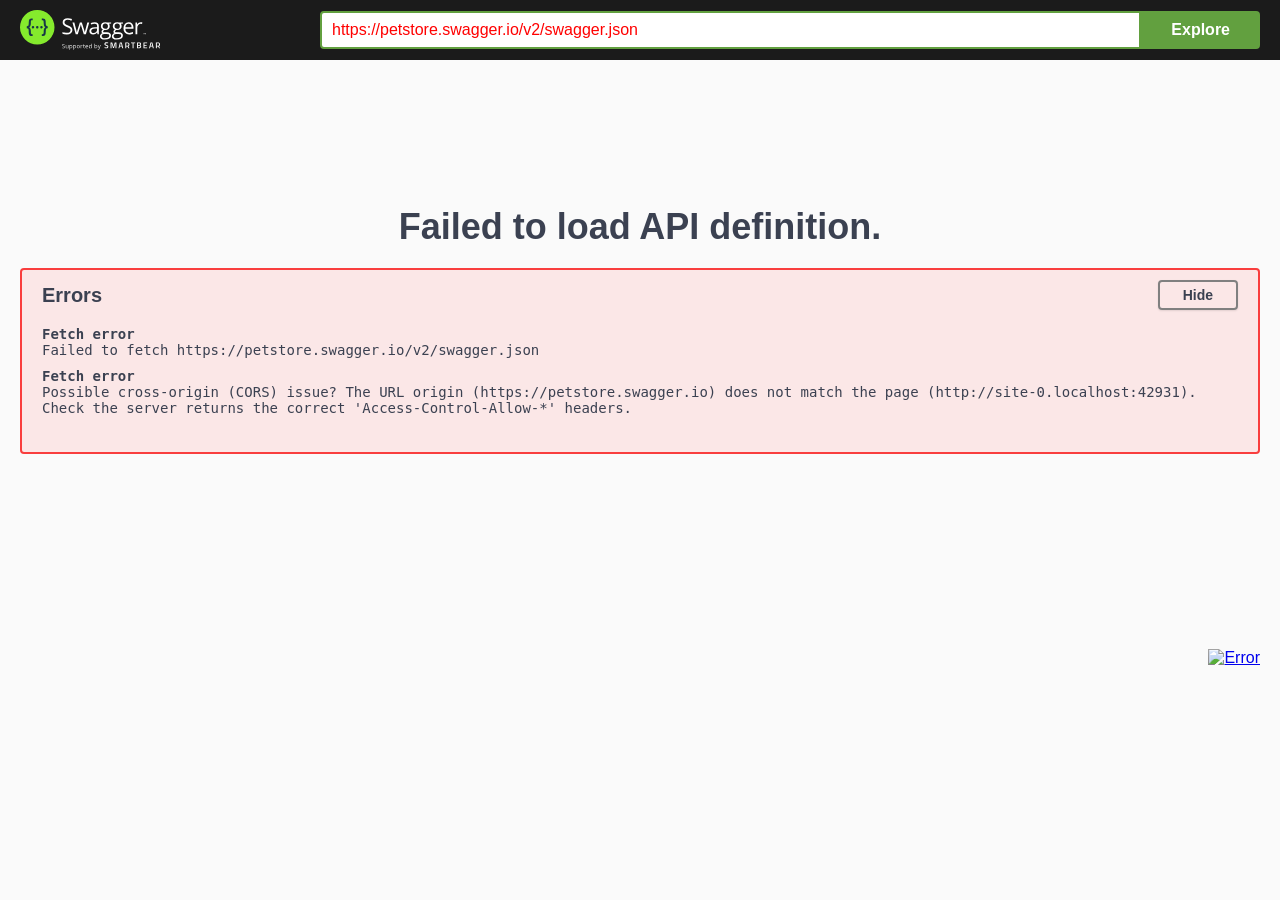
<file: D-SI-Service-Frontend-Backend_Frontend_war/node_modules/swagger-ui-dist/index.html>
<!-- HTML for static distribution bundle build -->
<!DOCTYPE html>
<html lang="en">
  <head>
    <meta charset="UTF-8">
    <title>Swagger UI</title>
    <link rel="stylesheet" type="text/css" href="./swagger-ui.css" />
    <link rel="stylesheet" type="text/css" href="index.css" />
    <link rel="icon" type="image/png" href="./favicon-32x32.png" sizes="32x32" />
    <link rel="icon" type="image/png" href="./favicon-16x16.png" sizes="16x16" />
  </head>

  <body>
    <div id="swagger-ui"></div>
    <script src="./swagger-ui-bundle.js" charset="UTF-8"> </script>
    <script src="./swagger-ui-standalone-preset.js" charset="UTF-8"> </script>
    <script src="./swagger-initializer.js" charset="UTF-8"> </script>
  </body>
</html>
</file>
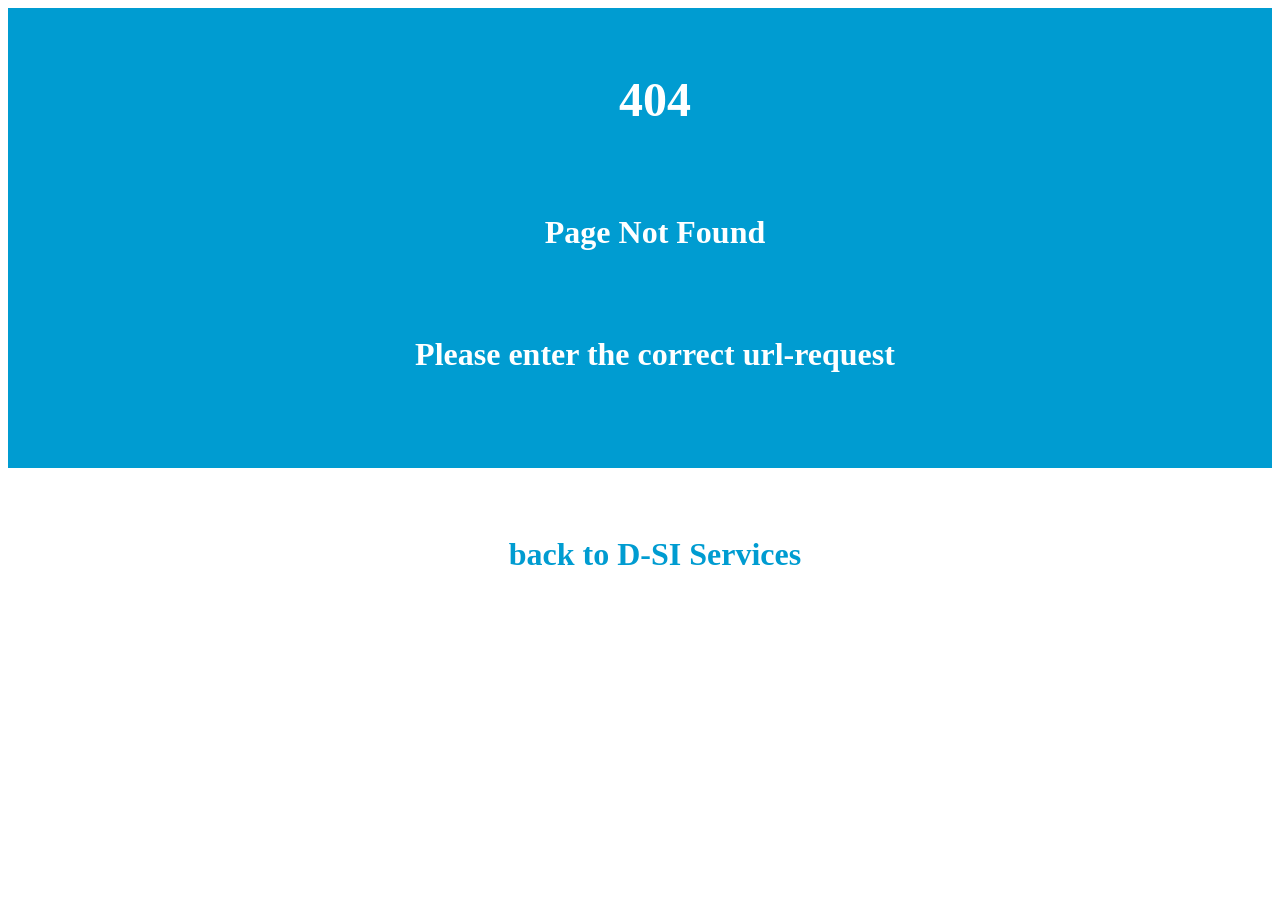
<file: D-SI-Service-Frontend-Backend_Frontend_war/backend/src/main/resources/templates/error-404.html>
<!--
  ~ Copyright (c) 2022-2023  Physikalisch-Technische Bundesanstalt (PTB), all rights reserved.
  ~ This source code and software is free software: you can redistribute it and/or
  ~ modify it under the terms of the GNU Lesser General Public License as published
  ~ by the Free Software Foundation, version 3 of the License.
  ~ The software is distributed in the hope that it will be useful,
  ~ but WITHOUT ANY WARRANTY; without even the implied warranty of
  ~ MERCHANTABILITY or FITNESS FOR A PARTICULAR PURPOSE. See the
  ~ GNU Lesser General Public License for more details.
  ~ You should have received a copy of the GNU Lesser General Public License
  ~ along with this Code.  If not, see http://www.gnu.org/licenses.
  ~ CONTACT: 		info@ptb.de
  ~ DEVELOPMENT:		https://d-si.ptb.de
  ~ AUTHORS:		Wafa El Jaoua, Tobias Hoffmann, Clifford Brown, Daniel Hutzschenreuter
  ~ LAST MODIFIED:		 21.06.23, 14:23
  -->

<!DOCTYPE html>
<html lang="en" xmlns:th="http://www.thymeleaf.org">
<head>
    <meta charset="UTF-8">
    <title>Error</title>
    <link rel="icon" type="image/x-icon" href="/images/favicon.ico">
</head>
<body>
<div style="background-color: #009CD1; padding-top: 10px; width: 100%;  line-height: 100px;height: 450px">
    <h1 style="color: white; margin-left: 30px; font-size: 3em; font-family: serif; text-align:center">404 </h1>
    <h1 style=" color: white; margin-left: 30px; text-align:center"> Page Not Found</h1>
    <h1 style=" color: white; margin-left: 30px; text-align:center">Please  enter the correct url-request </h1>
    <h1 style="color: white;margin-top: 100px; margin-left: 30px; text-align:center"> <a style="color:  #009CD1;" th:href="@{https://d-si.ptb.de/#/d-constant/}" th:target="_blank">back to D-SI Services </a></h1>
</div>


</body>
</html>
</file>
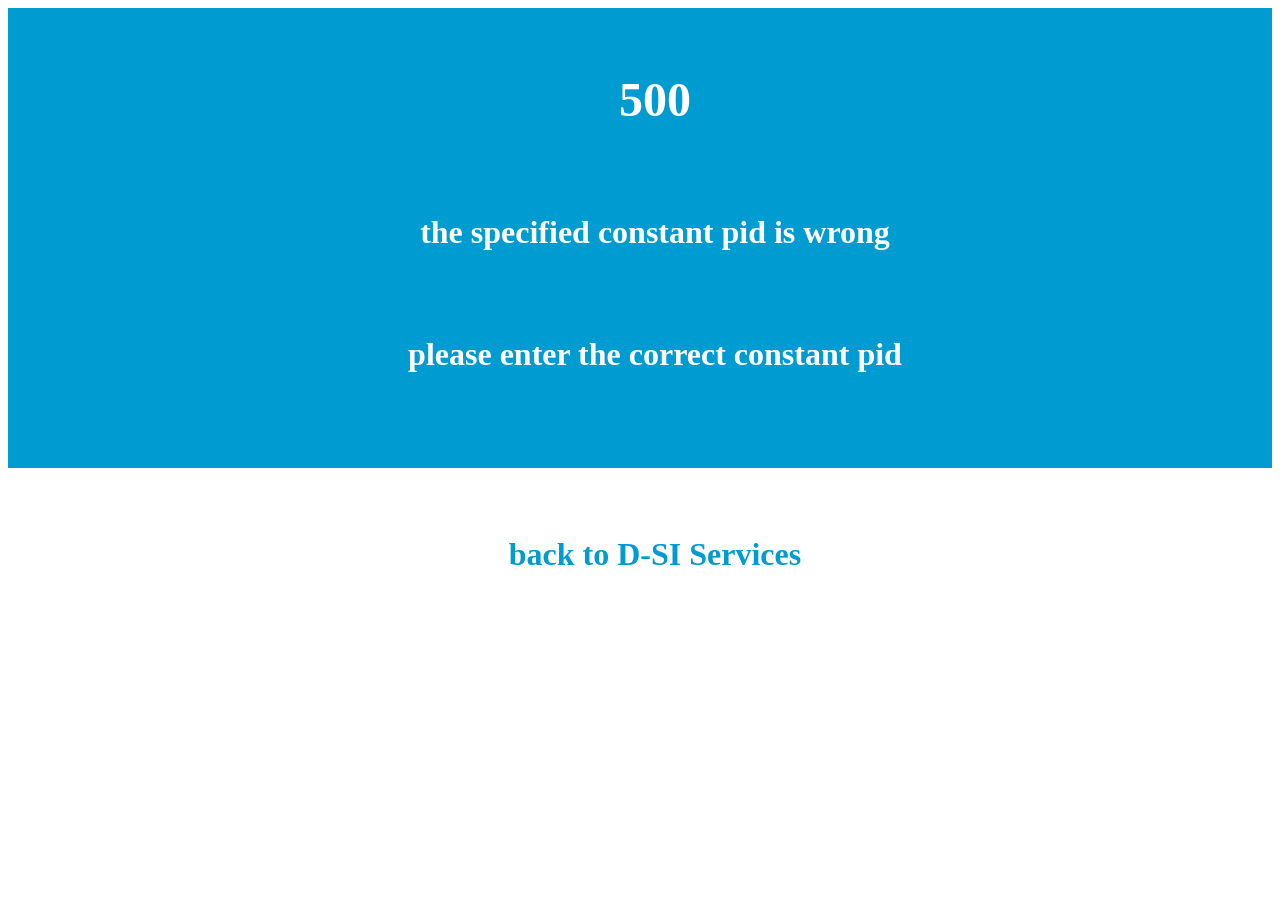
<file: D-SI-Service-Frontend-Backend_Frontend_war/backend/src/main/resources/templates/error-500.html>
<!--
  ~ Copyright (c) 2022-2023  Physikalisch-Technische Bundesanstalt (PTB), all rights reserved.
  ~ This source code and software is free software: you can redistribute it and/or
  ~ modify it under the terms of the GNU Lesser General Public License as published
  ~ by the Free Software Foundation, version 3 of the License.
  ~ The software is distributed in the hope that it will be useful,
  ~ but WITHOUT ANY WARRANTY; without even the implied warranty of
  ~ MERCHANTABILITY or FITNESS FOR A PARTICULAR PURPOSE. See the
  ~ GNU Lesser General Public License for more details.
  ~ You should have received a copy of the GNU Lesser General Public License
  ~ along with this Code.  If not, see http://www.gnu.org/licenses.
  ~ CONTACT: 		info@ptb.de
  ~ DEVELOPMENT:		https://d-si.ptb.de
  ~ AUTHORS:		Wafa El Jaoua, Tobias Hoffmann, Clifford Brown, Daniel Hutzschenreuter
  ~ LAST MODIFIED:		 21.06.23, 14:30
  -->

<!DOCTYPE html>
<html lang="en" xmlns:th="http://www.thymeleaf.org">
<head>
    <meta charset="UTF-8">
    <title>Error</title>
    <link rel="icon" type="image/x-icon" href="/images/favicon.ico">
</head>
<body>
<div style="background-color: #009CD1; padding-top: 10px; width: 100%;  line-height: 100px; height: 450px">
    <h1 style="color: white; margin-left: 30px; font-size: 3em; font-family: serif; text-align:center">500</h1>
    <h1 style=" color: white; margin-left: 30px; text-align:center"> the specified constant pid is wrong</h1>
    <h1 style=" color: white; margin-left: 30px; text-align:center">please  enter the correct constant pid </h1>
    <h1  style="color: white; margin-top: 100px;margin-left: 30px; text-align:center"> <a style=" color:  #009CD1;" th:href="@{https://d-si.ptb.de/#/d-constant/}" th:target="_blank">back to D-SI Services </a></h1>
</div>
</body>
</html>
</file>
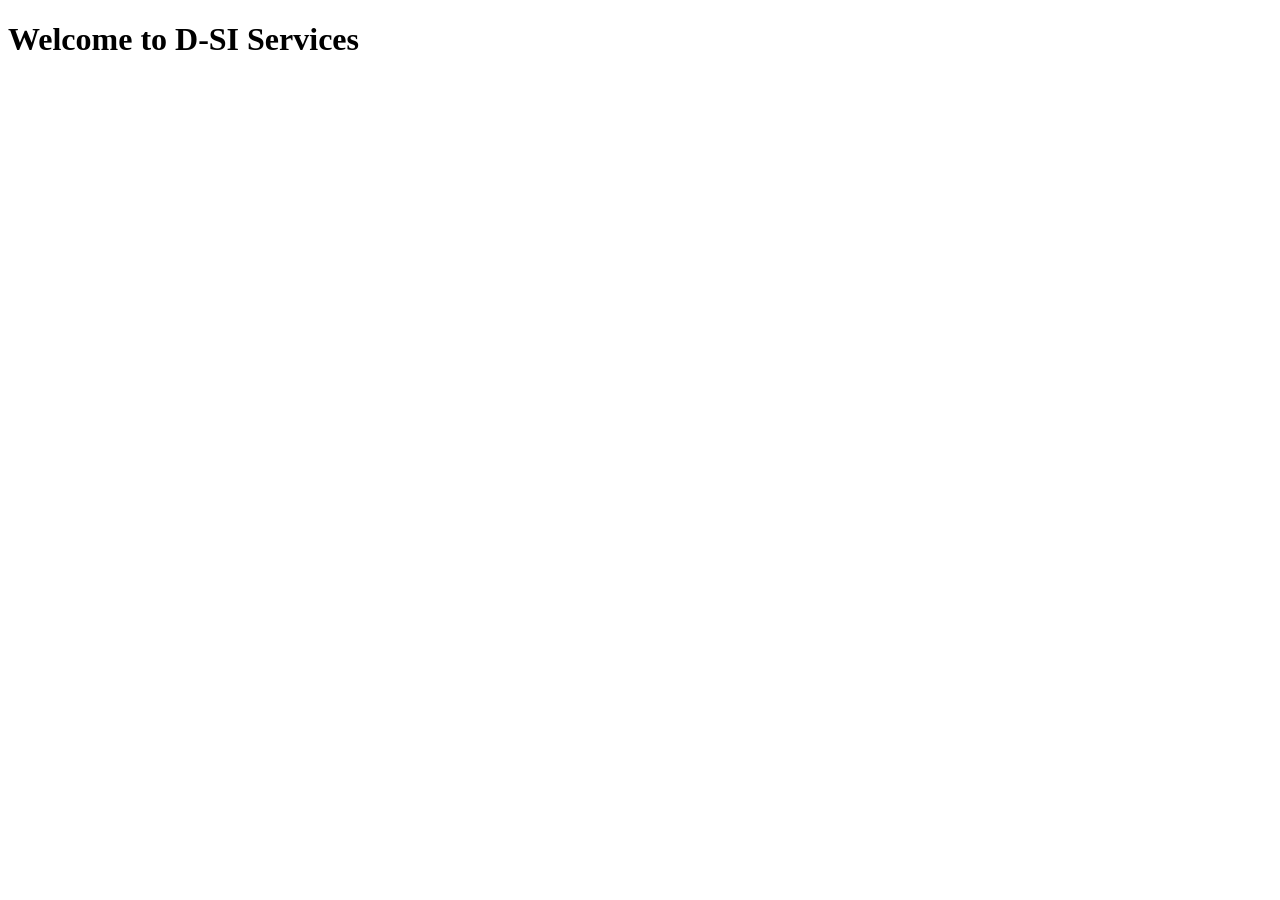
<file: D-SI-Service-Frontend-Backend_Frontend_war/frontend/src/app/components/home/home.component.html>
<!DOCTYPE html>
<html lang="en" xmlns:th="http://www.thymeleaf.org">
<head>
  <meta charset="UTF-8">
  <title>Home</title>
</head>
<body>
<div th:replace="~{fragments/navigation :: navigation}"></div>

<div class="home">
  <h1 class="welcome">Welcome to D-SI Services</h1>
</div>
<div th:replace="~{fragments/footer :: footer}"></div>
</body>
</html>
</file>
<file: D-SI-Service-Frontend-Backend_Frontend_war/node_modules/swagger-ui-dist/index.css>
html {
    box-sizing: border-box;
    overflow: -moz-scrollbars-vertical;
    overflow-y: scroll;
}

*,
*:before,
*:after {
    box-sizing: inherit;
}

body {
    margin: 0;
    background: #fafafa;
}
</file>
<file: D-SI-Service-Frontend-Backend_Frontend_war/node_modules/swagger-ui-dist/swagger-ui.css>
.swagger-ui{color:#3b4151;font-family:sans-serif/*! normalize.css v7.0.0 | MIT License | github.com/necolas/normalize.css */}.swagger-ui html{-ms-text-size-adjust:100%;-webkit-text-size-adjust:100%;line-height:1.15}.swagger-ui body{margin:0}.swagger-ui article,.swagger-ui aside,.swagger-ui footer,.swagger-ui header,.swagger-ui nav,.swagger-ui section{display:block}.swagger-ui h1{font-size:2em;margin:.67em 0}.swagger-ui figcaption,.swagger-ui figure,.swagger-ui main{display:block}.swagger-ui figure{margin:1em 40px}.swagger-ui hr{box-sizing:content-box;height:0;overflow:visible}.swagger-ui pre{font-family:monospace,monospace;font-size:1em}.swagger-ui a{-webkit-text-decoration-skip:objects;background-color:transparent}.swagger-ui abbr[title]{border-bottom:none;text-decoration:underline;-webkit-text-decoration:underline dotted;text-decoration:underline dotted}.swagger-ui b,.swagger-ui strong{font-weight:inherit;font-weight:bolder}.swagger-ui code,.swagger-ui kbd,.swagger-ui samp{font-family:monospace,monospace;font-size:1em}.swagger-ui dfn{font-style:italic}.swagger-ui mark{background-color:#ff0;color:#000}.swagger-ui small{font-size:80%}.swagger-ui sub,.swagger-ui sup{font-size:75%;line-height:0;position:relative;vertical-align:baseline}.swagger-ui sub{bottom:-.25em}.swagger-ui sup{top:-.5em}.swagger-ui audio,.swagger-ui video{display:inline-block}.swagger-ui audio:not([controls]){display:none;height:0}.swagger-ui img{border-style:none}.swagger-ui svg:not(:root){overflow:hidden}.swagger-ui button,.swagger-ui input,.swagger-ui optgroup,.swagger-ui select,.swagger-ui textarea{font-family:sans-serif;font-size:100%;line-height:1.15;margin:0}.swagger-ui button,.swagger-ui input{overflow:visible}.swagger-ui button,.swagger-ui select{text-transform:none}.swagger-ui [type=reset],.swagger-ui [type=submit],.swagger-ui button,.swagger-ui html [type=button]{-webkit-appearance:button}.swagger-ui [type=button]::-moz-focus-inner,.swagger-ui [type=reset]::-moz-focus-inner,.swagger-ui [type=submit]::-moz-focus-inner,.swagger-ui button::-moz-focus-inner{border-style:none;padding:0}.swagger-ui [type=button]:-moz-focusring,.swagger-ui [type=reset]:-moz-focusring,.swagger-ui [type=submit]:-moz-focusring,.swagger-ui button:-moz-focusring{outline:1px dotted ButtonText}.swagger-ui fieldset{padding:.35em .75em .625em}.swagger-ui legend{box-sizing:border-box;color:inherit;display:table;max-width:100%;padding:0;white-space:normal}.swagger-ui progress{display:inline-block;vertical-align:baseline}.swagger-ui textarea{overflow:auto}.swagger-ui [type=checkbox],.swagger-ui [type=radio]{box-sizing:border-box;padding:0}.swagger-ui [type=number]::-webkit-inner-spin-button,.swagger-ui [type=number]::-webkit-outer-spin-button{height:auto}.swagger-ui [type=search]{-webkit-appearance:textfield;outline-offset:-2px}.swagger-ui [type=search]::-webkit-search-cancel-button,.swagger-ui [type=search]::-webkit-search-decoration{-webkit-appearance:none}.swagger-ui ::-webkit-file-upload-button{-webkit-appearance:button;font:inherit}.swagger-ui details,.swagger-ui menu{display:block}.swagger-ui summary{display:list-item}.swagger-ui canvas{display:inline-block}.swagger-ui [hidden],.swagger-ui template{display:none}.swagger-ui .debug *{outline:1px solid gold}.swagger-ui .debug-white *{outline:1px solid #fff}.swagger-ui .debug-black *{outline:1px solid #000}.swagger-ui .debug-grid{background:transparent url([data-uri]) repeat 0 0}.swagger-ui .debug-grid-16{background:transparent url([data-uri]) repeat 0 0}.swagger-ui .debug-grid-8-solid{background:#fff url([data-uri]) repeat 0 0}.swagger-ui .debug-grid-16-solid{background:#fff url([data-uri]) repeat 0 0}.swagger-ui .border-box,.swagger-ui a,.swagger-ui article,.swagger-ui body,.swagger-ui code,.swagger-ui dd,.swagger-ui div,.swagger-ui dl,.swagger-ui dt,.swagger-ui fieldset,.swagger-ui footer,.swagger-ui form,.swagger-ui h1,.swagger-ui h2,.swagger-ui h3,.swagger-ui h4,.swagger-ui h5,.swagger-ui h6,.swagger-ui header,.swagger-ui html,.swagger-ui input[type=email],.swagger-ui input[type=number],.swagger-ui input[type=password],.swagger-ui input[type=tel],.swagger-ui input[type=text],.swagger-ui input[type=url],.swagger-ui legend,.swagger-ui li,.swagger-ui main,.swagger-ui ol,.swagger-ui p,.swagger-ui pre,.swagger-ui section,.swagger-ui table,.swagger-ui td,.swagger-ui textarea,.swagger-ui th,.swagger-ui tr,.swagger-ui ul{box-sizing:border-box}.swagger-ui .aspect-ratio{height:0;position:relative}.swagger-ui .aspect-ratio--16x9{padding-bottom:56.25%}.swagger-ui .aspect-ratio--9x16{padding-bottom:177.77%}.swagger-ui .aspect-ratio--4x3{padding-bottom:75%}.swagger-ui .aspect-ratio--3x4{padding-bottom:133.33%}.swagger-ui .aspect-ratio--6x4{padding-bottom:66.6%}.swagger-ui .aspect-ratio--4x6{padding-bottom:150%}.swagger-ui .aspect-ratio--8x5{padding-bottom:62.5%}.swagger-ui .aspect-ratio--5x8{padding-bottom:160%}.swagger-ui .aspect-ratio--7x5{padding-bottom:71.42%}.swagger-ui .aspect-ratio--5x7{padding-bottom:140%}.swagger-ui .aspect-ratio--1x1{padding-bottom:100%}.swagger-ui .aspect-ratio--object{bottom:0;height:100%;left:0;position:absolute;right:0;top:0;width:100%;z-index:100}@media screen and (min-width:30em){.swagger-ui .aspect-ratio-ns{height:0;position:relative}.swagger-ui .aspect-ratio--16x9-ns{padding-bottom:56.25%}.swagger-ui .aspect-ratio--9x16-ns{padding-bottom:177.77%}.swagger-ui .aspect-ratio--4x3-ns{padding-bottom:75%}.swagger-ui .aspect-ratio--3x4-ns{padding-bottom:133.33%}.swagger-ui .aspect-ratio--6x4-ns{padding-bottom:66.6%}.swagger-ui .aspect-ratio--4x6-ns{padding-bottom:150%}.swagger-ui .aspect-ratio--8x5-ns{padding-bottom:62.5%}.swagger-ui .aspect-ratio--5x8-ns{padding-bottom:160%}.swagger-ui .aspect-ratio--7x5-ns{padding-bottom:71.42%}.swagger-ui .aspect-ratio--5x7-ns{padding-bottom:140%}.swagger-ui .aspect-ratio--1x1-ns{padding-bottom:100%}.swagger-ui .aspect-ratio--object-ns{bottom:0;height:100%;left:0;position:absolute;right:0;top:0;width:100%;z-index:100}}@media screen and (min-width:30em)and (max-width:60em){.swagger-ui .aspect-ratio-m{height:0;position:relative}.swagger-ui .aspect-ratio--16x9-m{padding-bottom:56.25%}.swagger-ui .aspect-ratio--9x16-m{padding-bottom:177.77%}.swagger-ui .aspect-ratio--4x3-m{padding-bottom:75%}.swagger-ui .aspect-ratio--3x4-m{padding-bottom:133.33%}.swagger-ui .aspect-ratio--6x4-m{padding-bottom:66.6%}.swagger-ui .aspect-ratio--4x6-m{padding-bottom:150%}.swagger-ui .aspect-ratio--8x5-m{padding-bottom:62.5%}.swagger-ui .aspect-ratio--5x8-m{padding-bottom:160%}.swagger-ui .aspect-ratio--7x5-m{padding-bottom:71.42%}.swagger-ui .aspect-ratio--5x7-m{padding-bottom:140%}.swagger-ui .aspect-ratio--1x1-m{padding-bottom:100%}.swagger-ui .aspect-ratio--object-m{bottom:0;height:100%;left:0;position:absolute;right:0;top:0;width:100%;z-index:100}}@media screen and (min-width:60em){.swagger-ui .aspect-ratio-l{height:0;position:relative}.swagger-ui .aspect-ratio--16x9-l{padding-bottom:56.25%}.swagger-ui .aspect-ratio--9x16-l{padding-bottom:177.77%}.swagger-ui .aspect-ratio--4x3-l{padding-bottom:75%}.swagger-ui .aspect-ratio--3x4-l{padding-bottom:133.33%}.swagger-ui .aspect-ratio--6x4-l{padding-bottom:66.6%}.swagger-ui .aspect-ratio--4x6-l{padding-bottom:150%}.swagger-ui .aspect-ratio--8x5-l{padding-bottom:62.5%}.swagger-ui .aspect-ratio--5x8-l{padding-bottom:160%}.swagger-ui .aspect-ratio--7x5-l{padding-bottom:71.42%}.swagger-ui .aspect-ratio--5x7-l{padding-bottom:140%}.swagger-ui .aspect-ratio--1x1-l{padding-bottom:100%}.swagger-ui .aspect-ratio--object-l{bottom:0;height:100%;left:0;position:absolute;right:0;top:0;width:100%;z-index:100}}.swagger-ui img{max-width:100%}.swagger-ui .cover{background-size:cover!important}.swagger-ui .contain{background-size:contain!important}@media screen and (min-width:30em){.swagger-ui .cover-ns{background-size:cover!important}.swagger-ui .contain-ns{background-size:contain!important}}@media screen and (min-width:30em)and (max-width:60em){.swagger-ui .cover-m{background-size:cover!important}.swagger-ui .contain-m{background-size:contain!important}}@media screen and (min-width:60em){.swagger-ui .cover-l{background-size:cover!important}.swagger-ui .contain-l{background-size:contain!important}}.swagger-ui .bg-center{background-position:50%;background-repeat:no-repeat}.swagger-ui .bg-top{background-position:top;background-repeat:no-repeat}.swagger-ui .bg-right{background-position:100%;background-repeat:no-repeat}.swagger-ui .bg-bottom{background-position:bottom;background-repeat:no-repeat}.swagger-ui .bg-left{background-position:0;background-repeat:no-repeat}@media screen and (min-width:30em){.swagger-ui .bg-center-ns{background-position:50%;background-repeat:no-repeat}.swagger-ui .bg-top-ns{background-position:top;background-repeat:no-repeat}.swagger-ui .bg-right-ns{background-position:100%;background-repeat:no-repeat}.swagger-ui .bg-bottom-ns{background-position:bottom;background-repeat:no-repeat}.swagger-ui .bg-left-ns{background-position:0;background-repeat:no-repeat}}@media screen and (min-width:30em)and (max-width:60em){.swagger-ui .bg-center-m{background-position:50%;background-repeat:no-repeat}.swagger-ui .bg-top-m{background-position:top;background-repeat:no-repeat}.swagger-ui .bg-right-m{background-position:100%;background-repeat:no-repeat}.swagger-ui .bg-bottom-m{background-position:bottom;background-repeat:no-repeat}.swagger-ui .bg-left-m{background-position:0;background-repeat:no-repeat}}@media screen and (min-width:60em){.swagger-ui .bg-center-l{background-position:50%;background-repeat:no-repeat}.swagger-ui .bg-top-l{background-position:top;background-repeat:no-repeat}.swagger-ui .bg-right-l{background-position:100%;background-repeat:no-repeat}.swagger-ui .bg-bottom-l{background-position:bottom;background-repeat:no-repeat}.swagger-ui .bg-left-l{background-position:0;background-repeat:no-repeat}}.swagger-ui .outline{outline:1px solid}.swagger-ui .outline-transparent{outline:1px solid transparent}.swagger-ui .outline-0{outline:0}@media screen and (min-width:30em){.swagger-ui .outline-ns{outline:1px solid}.swagger-ui .outline-transparent-ns{outline:1px solid transparent}.swagger-ui .outline-0-ns{outline:0}}@media screen and (min-width:30em)and (max-width:60em){.swagger-ui .outline-m{outline:1px solid}.swagger-ui .outline-transparent-m{outline:1px solid transparent}.swagger-ui .outline-0-m{outline:0}}@media screen and (min-width:60em){.swagger-ui .outline-l{outline:1px solid}.swagger-ui .outline-transparent-l{outline:1px solid transparent}.swagger-ui .outline-0-l{outline:0}}.swagger-ui .ba{border-style:solid;border-width:1px}.swagger-ui .bt{border-top-style:solid;border-top-width:1px}.swagger-ui .br{border-right-style:solid;border-right-width:1px}.swagger-ui .bb{border-bottom-style:solid;border-bottom-width:1px}.swagger-ui .bl{border-left-style:solid;border-left-width:1px}.swagger-ui .bn{border-style:none;border-width:0}@media screen and (min-width:30em){.swagger-ui .ba-ns{border-style:solid;border-width:1px}.swagger-ui .bt-ns{border-top-style:solid;border-top-width:1px}.swagger-ui .br-ns{border-right-style:solid;border-right-width:1px}.swagger-ui .bb-ns{border-bottom-style:solid;border-bottom-width:1px}.swagger-ui .bl-ns{border-left-style:solid;border-left-width:1px}.swagger-ui .bn-ns{border-style:none;border-width:0}}@media screen and (min-width:30em)and (max-width:60em){.swagger-ui .ba-m{border-style:solid;border-width:1px}.swagger-ui .bt-m{border-top-style:solid;border-top-width:1px}.swagger-ui .br-m{border-right-style:solid;border-right-width:1px}.swagger-ui .bb-m{border-bottom-style:solid;border-bottom-width:1px}.swagger-ui .bl-m{border-left-style:solid;border-left-width:1px}.swagger-ui .bn-m{border-style:none;border-width:0}}@media screen and (min-width:60em){.swagger-ui .ba-l{border-style:solid;border-width:1px}.swagger-ui .bt-l{border-top-style:solid;border-top-width:1px}.swagger-ui .br-l{border-right-style:solid;border-right-width:1px}.swagger-ui .bb-l{border-bottom-style:solid;border-bottom-width:1px}.swagger-ui .bl-l{border-left-style:solid;border-left-width:1px}.swagger-ui .bn-l{border-style:none;border-width:0}}.swagger-ui .b--black{border-color:#000}.swagger-ui .b--near-black{border-color:#111}.swagger-ui .b--dark-gray{border-color:#333}.swagger-ui .b--mid-gray{border-color:#555}.swagger-ui .b--gray{border-color:#777}.swagger-ui .b--silver{border-color:#999}.swagger-ui .b--light-silver{border-color:#aaa}.swagger-ui .b--moon-gray{border-color:#ccc}.swagger-ui .b--light-gray{border-color:#eee}.swagger-ui .b--near-white{border-color:#f4f4f4}.swagger-ui .b--white{border-color:#fff}.swagger-ui .b--white-90{border-color:hsla(0,0%,100%,.9)}.swagger-ui .b--white-80{border-color:hsla(0,0%,100%,.8)}.swagger-ui .b--white-70{border-color:hsla(0,0%,100%,.7)}.swagger-ui .b--white-60{border-color:hsla(0,0%,100%,.6)}.swagger-ui .b--white-50{border-color:hsla(0,0%,100%,.5)}.swagger-ui .b--white-40{border-color:hsla(0,0%,100%,.4)}.swagger-ui .b--white-30{border-color:hsla(0,0%,100%,.3)}.swagger-ui .b--white-20{border-color:hsla(0,0%,100%,.2)}.swagger-ui .b--white-10{border-color:hsla(0,0%,100%,.1)}.swagger-ui .b--white-05{border-color:hsla(0,0%,100%,.05)}.swagger-ui .b--white-025{border-color:hsla(0,0%,100%,.025)}.swagger-ui .b--white-0125{border-color:hsla(0,0%,100%,.013)}.swagger-ui .b--black-90{border-color:rgba(0,0,0,.9)}.swagger-ui .b--black-80{border-color:rgba(0,0,0,.8)}.swagger-ui .b--black-70{border-color:rgba(0,0,0,.7)}.swagger-ui .b--black-60{border-color:rgba(0,0,0,.6)}.swagger-ui .b--black-50{border-color:rgba(0,0,0,.5)}.swagger-ui .b--black-40{border-color:rgba(0,0,0,.4)}.swagger-ui .b--black-30{border-color:rgba(0,0,0,.3)}.swagger-ui .b--black-20{border-color:rgba(0,0,0,.2)}.swagger-ui .b--black-10{border-color:rgba(0,0,0,.1)}.swagger-ui .b--black-05{border-color:rgba(0,0,0,.05)}.swagger-ui .b--black-025{border-color:rgba(0,0,0,.025)}.swagger-ui .b--black-0125{border-color:rgba(0,0,0,.013)}.swagger-ui .b--dark-red{border-color:#e7040f}.swagger-ui .b--red{border-color:#ff4136}.swagger-ui .b--light-red{border-color:#ff725c}.swagger-ui .b--orange{border-color:#ff6300}.swagger-ui .b--gold{border-color:#ffb700}.swagger-ui .b--yellow{border-color:gold}.swagger-ui .b--light-yellow{border-color:#fbf1a9}.swagger-ui .b--purple{border-color:#5e2ca5}.swagger-ui .b--light-purple{border-color:#a463f2}.swagger-ui .b--dark-pink{border-color:#d5008f}.swagger-ui .b--hot-pink{border-color:#ff41b4}.swagger-ui .b--pink{border-color:#ff80cc}.swagger-ui .b--light-pink{border-color:#ffa3d7}.swagger-ui .b--dark-green{border-color:#137752}.swagger-ui .b--green{border-color:#19a974}.swagger-ui .b--light-green{border-color:#9eebcf}.swagger-ui .b--navy{border-color:#001b44}.swagger-ui .b--dark-blue{border-color:#00449e}.swagger-ui .b--blue{border-color:#357edd}.swagger-ui .b--light-blue{border-color:#96ccff}.swagger-ui .b--lightest-blue{border-color:#cdecff}.swagger-ui .b--washed-blue{border-color:#f6fffe}.swagger-ui .b--washed-green{border-color:#e8fdf5}.swagger-ui .b--washed-yellow{border-color:#fffceb}.swagger-ui .b--washed-red{border-color:#ffdfdf}.swagger-ui .b--transparent{border-color:transparent}.swagger-ui .b--inherit{border-color:inherit}.swagger-ui .br0{border-radius:0}.swagger-ui .br1{border-radius:.125rem}.swagger-ui .br2{border-radius:.25rem}.swagger-ui .br3{border-radius:.5rem}.swagger-ui .br4{border-radius:1rem}.swagger-ui .br-100{border-radius:100%}.swagger-ui .br-pill{border-radius:9999px}.swagger-ui .br--bottom{border-top-left-radius:0;border-top-right-radius:0}.swagger-ui .br--top{border-bottom-left-radius:0;border-bottom-right-radius:0}.swagger-ui .br--right{border-bottom-left-radius:0;border-top-left-radius:0}.swagger-ui .br--left{border-bottom-right-radius:0;border-top-right-radius:0}@media screen and (min-width:30em){.swagger-ui .br0-ns{border-radius:0}.swagger-ui .br1-ns{border-radius:.125rem}.swagger-ui .br2-ns{border-radius:.25rem}.swagger-ui .br3-ns{border-radius:.5rem}.swagger-ui .br4-ns{border-radius:1rem}.swagger-ui .br-100-ns{border-radius:100%}.swagger-ui .br-pill-ns{border-radius:9999px}.swagger-ui .br--bottom-ns{border-top-left-radius:0;border-top-right-radius:0}.swagger-ui .br--top-ns{border-bottom-left-radius:0;border-bottom-right-radius:0}.swagger-ui .br--right-ns{border-bottom-left-radius:0;border-top-left-radius:0}.swagger-ui .br--left-ns{border-bottom-right-radius:0;border-top-right-radius:0}}@media screen and (min-width:30em)and (max-width:60em){.swagger-ui .br0-m{border-radius:0}.swagger-ui .br1-m{border-radius:.125rem}.swagger-ui .br2-m{border-radius:.25rem}.swagger-ui .br3-m{border-radius:.5rem}.swagger-ui .br4-m{border-radius:1rem}.swagger-ui .br-100-m{border-radius:100%}.swagger-ui .br-pill-m{border-radius:9999px}.swagger-ui .br--bottom-m{border-top-left-radius:0;border-top-right-radius:0}.swagger-ui .br--top-m{border-bottom-left-radius:0;border-bottom-right-radius:0}.swagger-ui .br--right-m{border-bottom-left-radius:0;border-top-left-radius:0}.swagger-ui .br--left-m{border-bottom-right-radius:0;border-top-right-radius:0}}@media screen and (min-width:60em){.swagger-ui .br0-l{border-radius:0}.swagger-ui .br1-l{border-radius:.125rem}.swagger-ui .br2-l{border-radius:.25rem}.swagger-ui .br3-l{border-radius:.5rem}.swagger-ui .br4-l{border-radius:1rem}.swagger-ui .br-100-l{border-radius:100%}.swagger-ui .br-pill-l{border-radius:9999px}.swagger-ui .br--bottom-l{border-top-left-radius:0;border-top-right-radius:0}.swagger-ui .br--top-l{border-bottom-left-radius:0;border-bottom-right-radius:0}.swagger-ui .br--right-l{border-bottom-left-radius:0;border-top-left-radius:0}.swagger-ui .br--left-l{border-bottom-right-radius:0;border-top-right-radius:0}}.swagger-ui .b--dotted{border-style:dotted}.swagger-ui .b--dashed{border-style:dashed}.swagger-ui .b--solid{border-style:solid}.swagger-ui .b--none{border-style:none}@media screen and (min-width:30em){.swagger-ui .b--dotted-ns{border-style:dotted}.swagger-ui .b--dashed-ns{border-style:dashed}.swagger-ui .b--solid-ns{border-style:solid}.swagger-ui .b--none-ns{border-style:none}}@media screen and (min-width:30em)and (max-width:60em){.swagger-ui .b--dotted-m{border-style:dotted}.swagger-ui .b--dashed-m{border-style:dashed}.swagger-ui .b--solid-m{border-style:solid}.swagger-ui .b--none-m{border-style:none}}@media screen and (min-width:60em){.swagger-ui .b--dotted-l{border-style:dotted}.swagger-ui .b--dashed-l{border-style:dashed}.swagger-ui .b--solid-l{border-style:solid}.swagger-ui .b--none-l{border-style:none}}.swagger-ui .bw0{border-width:0}.swagger-ui .bw1{border-width:.125rem}.swagger-ui .bw2{border-width:.25rem}.swagger-ui .bw3{border-width:.5rem}.swagger-ui .bw4{border-width:1rem}.swagger-ui .bw5{border-width:2rem}.swagger-ui .bt-0{border-top-width:0}.swagger-ui .br-0{border-right-width:0}.swagger-ui .bb-0{border-bottom-width:0}.swagger-ui .bl-0{border-left-width:0}@media screen and (min-width:30em){.swagger-ui .bw0-ns{border-width:0}.swagger-ui .bw1-ns{border-width:.125rem}.swagger-ui .bw2-ns{border-width:.25rem}.swagger-ui .bw3-ns{border-width:.5rem}.swagger-ui .bw4-ns{border-width:1rem}.swagger-ui .bw5-ns{border-width:2rem}.swagger-ui .bt-0-ns{border-top-width:0}.swagger-ui .br-0-ns{border-right-width:0}.swagger-ui .bb-0-ns{border-bottom-width:0}.swagger-ui .bl-0-ns{border-left-width:0}}@media screen and (min-width:30em)and (max-width:60em){.swagger-ui .bw0-m{border-width:0}.swagger-ui .bw1-m{border-width:.125rem}.swagger-ui .bw2-m{border-width:.25rem}.swagger-ui .bw3-m{border-width:.5rem}.swagger-ui .bw4-m{border-width:1rem}.swagger-ui .bw5-m{border-width:2rem}.swagger-ui .bt-0-m{border-top-width:0}.swagger-ui .br-0-m{border-right-width:0}.swagger-ui .bb-0-m{border-bottom-width:0}.swagger-ui .bl-0-m{border-left-width:0}}@media screen and (min-width:60em){.swagger-ui .bw0-l{border-width:0}.swagger-ui .bw1-l{border-width:.125rem}.swagger-ui .bw2-l{border-width:.25rem}.swagger-ui .bw3-l{border-width:.5rem}.swagger-ui .bw4-l{border-width:1rem}.swagger-ui .bw5-l{border-width:2rem}.swagger-ui .bt-0-l{border-top-width:0}.swagger-ui .br-0-l{border-right-width:0}.swagger-ui .bb-0-l{border-bottom-width:0}.swagger-ui .bl-0-l{border-left-width:0}}.swagger-ui .shadow-1{box-shadow:0 0 4px 2px rgba(0,0,0,.2)}.swagger-ui .shadow-2{box-shadow:0 0 8px 2px rgba(0,0,0,.2)}.swagger-ui .shadow-3{box-shadow:2px 2px 4px 2px rgba(0,0,0,.2)}.swagger-ui .shadow-4{box-shadow:2px 2px 8px 0 rgba(0,0,0,.2)}.swagger-ui .shadow-5{box-shadow:4px 4px 8px 0 rgba(0,0,0,.2)}@media screen and (min-width:30em){.swagger-ui .shadow-1-ns{box-shadow:0 0 4px 2px rgba(0,0,0,.2)}.swagger-ui .shadow-2-ns{box-shadow:0 0 8px 2px rgba(0,0,0,.2)}.swagger-ui .shadow-3-ns{box-shadow:2px 2px 4px 2px rgba(0,0,0,.2)}.swagger-ui .shadow-4-ns{box-shadow:2px 2px 8px 0 rgba(0,0,0,.2)}.swagger-ui .shadow-5-ns{box-shadow:4px 4px 8px 0 rgba(0,0,0,.2)}}@media screen and (min-width:30em)and (max-width:60em){.swagger-ui .shadow-1-m{box-shadow:0 0 4px 2px rgba(0,0,0,.2)}.swagger-ui .shadow-2-m{box-shadow:0 0 8px 2px rgba(0,0,0,.2)}.swagger-ui .shadow-3-m{box-shadow:2px 2px 4px 2px rgba(0,0,0,.2)}.swagger-ui .shadow-4-m{box-shadow:2px 2px 8px 0 rgba(0,0,0,.2)}.swagger-ui .shadow-5-m{box-shadow:4px 4px 8px 0 rgba(0,0,0,.2)}}@media screen and (min-width:60em){.swagger-ui .shadow-1-l{box-shadow:0 0 4px 2px rgba(0,0,0,.2)}.swagger-ui .shadow-2-l{box-shadow:0 0 8px 2px rgba(0,0,0,.2)}.swagger-ui .shadow-3-l{box-shadow:2px 2px 4px 2px rgba(0,0,0,.2)}.swagger-ui .shadow-4-l{box-shadow:2px 2px 8px 0 rgba(0,0,0,.2)}.swagger-ui .shadow-5-l{box-shadow:4px 4px 8px 0 rgba(0,0,0,.2)}}.swagger-ui .pre{overflow-x:auto;overflow-y:hidden;overflow:scroll}.swagger-ui .top-0{top:0}.swagger-ui .right-0{right:0}.swagger-ui .bottom-0{bottom:0}.swagger-ui .left-0{left:0}.swagger-ui .top-1{top:1rem}.swagger-ui .right-1{right:1rem}.swagger-ui .bottom-1{bottom:1rem}.swagger-ui .left-1{left:1rem}.swagger-ui .top-2{top:2rem}.swagger-ui .right-2{right:2rem}.swagger-ui .bottom-2{bottom:2rem}.swagger-ui .left-2{left:2rem}.swagger-ui .top--1{top:-1rem}.swagger-ui .right--1{right:-1rem}.swagger-ui .bottom--1{bottom:-1rem}.swagger-ui .left--1{left:-1rem}.swagger-ui .top--2{top:-2rem}.swagger-ui .right--2{right:-2rem}.swagger-ui .bottom--2{bottom:-2rem}.swagger-ui .left--2{left:-2rem}.swagger-ui .absolute--fill{bottom:0;left:0;right:0;top:0}@media screen and (min-width:30em){.swagger-ui .top-0-ns{top:0}.swagger-ui .left-0-ns{left:0}.swagger-ui .right-0-ns{right:0}.swagger-ui .bottom-0-ns{bottom:0}.swagger-ui .top-1-ns{top:1rem}.swagger-ui .left-1-ns{left:1rem}.swagger-ui .right-1-ns{right:1rem}.swagger-ui .bottom-1-ns{bottom:1rem}.swagger-ui .top-2-ns{top:2rem}.swagger-ui .left-2-ns{left:2rem}.swagger-ui .right-2-ns{right:2rem}.swagger-ui .bottom-2-ns{bottom:2rem}.swagger-ui .top--1-ns{top:-1rem}.swagger-ui .right--1-ns{right:-1rem}.swagger-ui .bottom--1-ns{bottom:-1rem}.swagger-ui .left--1-ns{left:-1rem}.swagger-ui .top--2-ns{top:-2rem}.swagger-ui .right--2-ns{right:-2rem}.swagger-ui .bottom--2-ns{bottom:-2rem}.swagger-ui .left--2-ns{left:-2rem}.swagger-ui .absolute--fill-ns{bottom:0;left:0;right:0;top:0}}@media screen and (min-width:30em)and (max-width:60em){.swagger-ui .top-0-m{top:0}.swagger-ui .left-0-m{left:0}.swagger-ui .right-0-m{right:0}.swagger-ui .bottom-0-m{bottom:0}.swagger-ui .top-1-m{top:1rem}.swagger-ui .left-1-m{left:1rem}.swagger-ui .right-1-m{right:1rem}.swagger-ui .bottom-1-m{bottom:1rem}.swagger-ui .top-2-m{top:2rem}.swagger-ui .left-2-m{left:2rem}.swagger-ui .right-2-m{right:2rem}.swagger-ui .bottom-2-m{bottom:2rem}.swagger-ui .top--1-m{top:-1rem}.swagger-ui .right--1-m{right:-1rem}.swagger-ui .bottom--1-m{bottom:-1rem}.swagger-ui .left--1-m{left:-1rem}.swagger-ui .top--2-m{top:-2rem}.swagger-ui .right--2-m{right:-2rem}.swagger-ui .bottom--2-m{bottom:-2rem}.swagger-ui .left--2-m{left:-2rem}.swagger-ui .absolute--fill-m{bottom:0;left:0;right:0;top:0}}@media screen and (min-width:60em){.swagger-ui .top-0-l{top:0}.swagger-ui .left-0-l{left:0}.swagger-ui .right-0-l{right:0}.swagger-ui .bottom-0-l{bottom:0}.swagger-ui .top-1-l{top:1rem}.swagger-ui .left-1-l{left:1rem}.swagger-ui .right-1-l{right:1rem}.swagger-ui .bottom-1-l{bottom:1rem}.swagger-ui .top-2-l{top:2rem}.swagger-ui .left-2-l{left:2rem}.swagger-ui .right-2-l{right:2rem}.swagger-ui .bottom-2-l{bottom:2rem}.swagger-ui .top--1-l{top:-1rem}.swagger-ui .right--1-l{right:-1rem}.swagger-ui .bottom--1-l{bottom:-1rem}.swagger-ui .left--1-l{left:-1rem}.swagger-ui .top--2-l{top:-2rem}.swagger-ui .right--2-l{right:-2rem}.swagger-ui .bottom--2-l{bottom:-2rem}.swagger-ui .left--2-l{left:-2rem}.swagger-ui .absolute--fill-l{bottom:0;left:0;right:0;top:0}}.swagger-ui .cf:after,.swagger-ui .cf:before{content:" ";display:table}.swagger-ui .cf:after{clear:both}.swagger-ui .cf{zoom:1}.swagger-ui .cl{clear:left}.swagger-ui .cr{clear:right}.swagger-ui .cb{clear:both}.swagger-ui .cn{clear:none}@media screen and (min-width:30em){.swagger-ui .cl-ns{clear:left}.swagger-ui .cr-ns{clear:right}.swagger-ui .cb-ns{clear:both}.swagger-ui .cn-ns{clear:none}}@media screen and (min-width:30em)and (max-width:60em){.swagger-ui .cl-m{clear:left}.swagger-ui .cr-m{clear:right}.swagger-ui .cb-m{clear:both}.swagger-ui .cn-m{clear:none}}@media screen and (min-width:60em){.swagger-ui .cl-l{clear:left}.swagger-ui .cr-l{clear:right}.swagger-ui .cb-l{clear:both}.swagger-ui .cn-l{clear:none}}.swagger-ui .flex{display:flex}.swagger-ui .inline-flex{display:inline-flex}.swagger-ui .flex-auto{flex:1 1 auto;min-height:0;min-width:0}.swagger-ui .flex-none{flex:none}.swagger-ui .flex-column{flex-direction:column}.swagger-ui .flex-row{flex-direction:row}.swagger-ui .flex-wrap{flex-wrap:wrap}.swagger-ui .flex-nowrap{flex-wrap:nowrap}.swagger-ui .flex-wrap-reverse{flex-wrap:wrap-reverse}.swagger-ui .flex-column-reverse{flex-direction:column-reverse}.swagger-ui .flex-row-reverse{flex-direction:row-reverse}.swagger-ui .items-start{align-items:flex-start}.swagger-ui .items-end{align-items:flex-end}.swagger-ui .items-center{align-items:center}.swagger-ui .items-baseline{align-items:baseline}.swagger-ui .items-stretch{align-items:stretch}.swagger-ui .self-start{align-self:flex-start}.swagger-ui .self-end{align-self:flex-end}.swagger-ui .self-center{align-self:center}.swagger-ui .self-baseline{align-self:baseline}.swagger-ui .self-stretch{align-self:stretch}.swagger-ui .justify-start{justify-content:flex-start}.swagger-ui .justify-end{justify-content:flex-end}.swagger-ui .justify-center{justify-content:center}.swagger-ui .justify-between{justify-content:space-between}.swagger-ui .justify-around{justify-content:space-around}.swagger-ui .content-start{align-content:flex-start}.swagger-ui .content-end{align-content:flex-end}.swagger-ui .content-center{align-content:center}.swagger-ui .content-between{align-content:space-between}.swagger-ui .content-around{align-content:space-around}.swagger-ui .content-stretch{align-content:stretch}.swagger-ui .order-0{order:0}.swagger-ui .order-1{order:1}.swagger-ui .order-2{order:2}.swagger-ui .order-3{order:3}.swagger-ui .order-4{order:4}.swagger-ui .order-5{order:5}.swagger-ui .order-6{order:6}.swagger-ui .order-7{order:7}.swagger-ui .order-8{order:8}.swagger-ui .order-last{order:99999}.swagger-ui .flex-grow-0{flex-grow:0}.swagger-ui .flex-grow-1{flex-grow:1}.swagger-ui .flex-shrink-0{flex-shrink:0}.swagger-ui .flex-shrink-1{flex-shrink:1}@media screen and (min-width:30em){.swagger-ui .flex-ns{display:flex}.swagger-ui .inline-flex-ns{display:inline-flex}.swagger-ui .flex-auto-ns{flex:1 1 auto;min-height:0;min-width:0}.swagger-ui .flex-none-ns{flex:none}.swagger-ui .flex-column-ns{flex-direction:column}.swagger-ui .flex-row-ns{flex-direction:row}.swagger-ui .flex-wrap-ns{flex-wrap:wrap}.swagger-ui .flex-nowrap-ns{flex-wrap:nowrap}.swagger-ui .flex-wrap-reverse-ns{flex-wrap:wrap-reverse}.swagger-ui .flex-column-reverse-ns{flex-direction:column-reverse}.swagger-ui .flex-row-reverse-ns{flex-direction:row-reverse}.swagger-ui .items-start-ns{align-items:flex-start}.swagger-ui .items-end-ns{align-items:flex-end}.swagger-ui .items-center-ns{align-items:center}.swagger-ui .items-baseline-ns{align-items:baseline}.swagger-ui .items-stretch-ns{align-items:stretch}.swagger-ui .self-start-ns{align-self:flex-start}.swagger-ui .self-end-ns{align-self:flex-end}.swagger-ui .self-center-ns{align-self:center}.swagger-ui .self-baseline-ns{align-self:baseline}.swagger-ui .self-stretch-ns{align-self:stretch}.swagger-ui .justify-start-ns{justify-content:flex-start}.swagger-ui .justify-end-ns{justify-content:flex-end}.swagger-ui .justify-center-ns{justify-content:center}.swagger-ui .justify-between-ns{justify-content:space-between}.swagger-ui .justify-around-ns{justify-content:space-around}.swagger-ui .content-start-ns{align-content:flex-start}.swagger-ui .content-end-ns{align-content:flex-end}.swagger-ui .content-center-ns{align-content:center}.swagger-ui .content-between-ns{align-content:space-between}.swagger-ui .content-around-ns{align-content:space-around}.swagger-ui .content-stretch-ns{align-content:stretch}.swagger-ui .order-0-ns{order:0}.swagger-ui .order-1-ns{order:1}.swagger-ui .order-2-ns{order:2}.swagger-ui .order-3-ns{order:3}.swagger-ui .order-4-ns{order:4}.swagger-ui .order-5-ns{order:5}.swagger-ui .order-6-ns{order:6}.swagger-ui .order-7-ns{order:7}.swagger-ui .order-8-ns{order:8}.swagger-ui .order-last-ns{order:99999}.swagger-ui .flex-grow-0-ns{flex-grow:0}.swagger-ui .flex-grow-1-ns{flex-grow:1}.swagger-ui .flex-shrink-0-ns{flex-shrink:0}.swagger-ui .flex-shrink-1-ns{flex-shrink:1}}@media screen and (min-width:30em)and (max-width:60em){.swagger-ui .flex-m{display:flex}.swagger-ui .inline-flex-m{display:inline-flex}.swagger-ui .flex-auto-m{flex:1 1 auto;min-height:0;min-width:0}.swagger-ui .flex-none-m{flex:none}.swagger-ui .flex-column-m{flex-direction:column}.swagger-ui .flex-row-m{flex-direction:row}.swagger-ui .flex-wrap-m{flex-wrap:wrap}.swagger-ui .flex-nowrap-m{flex-wrap:nowrap}.swagger-ui .flex-wrap-reverse-m{flex-wrap:wrap-reverse}.swagger-ui .flex-column-reverse-m{flex-direction:column-reverse}.swagger-ui .flex-row-reverse-m{flex-direction:row-reverse}.swagger-ui .items-start-m{align-items:flex-start}.swagger-ui .items-end-m{align-items:flex-end}.swagger-ui .items-center-m{align-items:center}.swagger-ui .items-baseline-m{align-items:baseline}.swagger-ui .items-stretch-m{align-items:stretch}.swagger-ui .self-start-m{align-self:flex-start}.swagger-ui .self-end-m{align-self:flex-end}.swagger-ui .self-center-m{align-self:center}.swagger-ui .self-baseline-m{align-self:baseline}.swagger-ui .self-stretch-m{align-self:stretch}.swagger-ui .justify-start-m{justify-content:flex-start}.swagger-ui .justify-end-m{justify-content:flex-end}.swagger-ui .justify-center-m{justify-content:center}.swagger-ui .justify-between-m{justify-content:space-between}.swagger-ui .justify-around-m{justify-content:space-around}.swagger-ui .content-start-m{align-content:flex-start}.swagger-ui .content-end-m{align-content:flex-end}.swagger-ui .content-center-m{align-content:center}.swagger-ui .content-between-m{align-content:space-between}.swagger-ui .content-around-m{align-content:space-around}.swagger-ui .content-stretch-m{align-content:stretch}.swagger-ui .order-0-m{order:0}.swagger-ui .order-1-m{order:1}.swagger-ui .order-2-m{order:2}.swagger-ui .order-3-m{order:3}.swagger-ui .order-4-m{order:4}.swagger-ui .order-5-m{order:5}.swagger-ui .order-6-m{order:6}.swagger-ui .order-7-m{order:7}.swagger-ui .order-8-m{order:8}.swagger-ui .order-last-m{order:99999}.swagger-ui .flex-grow-0-m{flex-grow:0}.swagger-ui .flex-grow-1-m{flex-grow:1}.swagger-ui .flex-shrink-0-m{flex-shrink:0}.swagger-ui .flex-shrink-1-m{flex-shrink:1}}@media screen and (min-width:60em){.swagger-ui .flex-l{display:flex}.swagger-ui .inline-flex-l{display:inline-flex}.swagger-ui .flex-auto-l{flex:1 1 auto;min-height:0;min-width:0}.swagger-ui .flex-none-l{flex:none}.swagger-ui .flex-column-l{flex-direction:column}.swagger-ui .flex-row-l{flex-direction:row}.swagger-ui .flex-wrap-l{flex-wrap:wrap}.swagger-ui .flex-nowrap-l{flex-wrap:nowrap}.swagger-ui .flex-wrap-reverse-l{flex-wrap:wrap-reverse}.swagger-ui .flex-column-reverse-l{flex-direction:column-reverse}.swagger-ui .flex-row-reverse-l{flex-direction:row-reverse}.swagger-ui .items-start-l{align-items:flex-start}.swagger-ui .items-end-l{align-items:flex-end}.swagger-ui .items-center-l{align-items:center}.swagger-ui .items-baseline-l{align-items:baseline}.swagger-ui .items-stretch-l{align-items:stretch}.swagger-ui .self-start-l{align-self:flex-start}.swagger-ui .self-end-l{align-self:flex-end}.swagger-ui .self-center-l{align-self:center}.swagger-ui .self-baseline-l{align-self:baseline}.swagger-ui .self-stretch-l{align-self:stretch}.swagger-ui .justify-start-l{justify-content:flex-start}.swagger-ui .justify-end-l{justify-content:flex-end}.swagger-ui .justify-center-l{justify-content:center}.swagger-ui .justify-between-l{justify-content:space-between}.swagger-ui .justify-around-l{justify-content:space-around}.swagger-ui .content-start-l{align-content:flex-start}.swagger-ui .content-end-l{align-content:flex-end}.swagger-ui .content-center-l{align-content:center}.swagger-ui .content-between-l{align-content:space-between}.swagger-ui .content-around-l{align-content:space-around}.swagger-ui .content-stretch-l{align-content:stretch}.swagger-ui .order-0-l{order:0}.swagger-ui .order-1-l{order:1}.swagger-ui .order-2-l{order:2}.swagger-ui .order-3-l{order:3}.swagger-ui .order-4-l{order:4}.swagger-ui .order-5-l{order:5}.swagger-ui .order-6-l{order:6}.swagger-ui .order-7-l{order:7}.swagger-ui .order-8-l{order:8}.swagger-ui .order-last-l{order:99999}.swagger-ui .flex-grow-0-l{flex-grow:0}.swagger-ui .flex-grow-1-l{flex-grow:1}.swagger-ui .flex-shrink-0-l{flex-shrink:0}.swagger-ui .flex-shrink-1-l{flex-shrink:1}}.swagger-ui .dn{display:none}.swagger-ui .di{display:inline}.swagger-ui .db{display:block}.swagger-ui .dib{display:inline-block}.swagger-ui .dit{display:inline-table}.swagger-ui .dt{display:table}.swagger-ui .dtc{display:table-cell}.swagger-ui .dt-row{display:table-row}.swagger-ui .dt-row-group{display:table-row-group}.swagger-ui .dt-column{display:table-column}.swagger-ui .dt-column-group{display:table-column-group}.swagger-ui .dt--fixed{table-layout:fixed;width:100%}@media screen and (min-width:30em){.swagger-ui .dn-ns{display:none}.swagger-ui .di-ns{display:inline}.swagger-ui .db-ns{display:block}.swagger-ui .dib-ns{display:inline-block}.swagger-ui .dit-ns{display:inline-table}.swagger-ui .dt-ns{display:table}.swagger-ui .dtc-ns{display:table-cell}.swagger-ui .dt-row-ns{display:table-row}.swagger-ui .dt-row-group-ns{display:table-row-group}.swagger-ui .dt-column-ns{display:table-column}.swagger-ui .dt-column-group-ns{display:table-column-group}.swagger-ui .dt--fixed-ns{table-layout:fixed;width:100%}}@media screen and (min-width:30em)and (max-width:60em){.swagger-ui .dn-m{display:none}.swagger-ui .di-m{display:inline}.swagger-ui .db-m{display:block}.swagger-ui .dib-m{display:inline-block}.swagger-ui .dit-m{display:inline-table}.swagger-ui .dt-m{display:table}.swagger-ui .dtc-m{display:table-cell}.swagger-ui .dt-row-m{display:table-row}.swagger-ui .dt-row-group-m{display:table-row-group}.swagger-ui .dt-column-m{display:table-column}.swagger-ui .dt-column-group-m{display:table-column-group}.swagger-ui .dt--fixed-m{table-layout:fixed;width:100%}}@media screen and (min-width:60em){.swagger-ui .dn-l{display:none}.swagger-ui .di-l{display:inline}.swagger-ui .db-l{display:block}.swagger-ui .dib-l{display:inline-block}.swagger-ui .dit-l{display:inline-table}.swagger-ui .dt-l{display:table}.swagger-ui .dtc-l{display:table-cell}.swagger-ui .dt-row-l{display:table-row}.swagger-ui .dt-row-group-l{display:table-row-group}.swagger-ui .dt-column-l{display:table-column}.swagger-ui .dt-column-group-l{display:table-column-group}.swagger-ui .dt--fixed-l{table-layout:fixed;width:100%}}.swagger-ui .fl{_display:inline;float:left}.swagger-ui .fr{_display:inline;float:right}.swagger-ui .fn{float:none}@media screen and (min-width:30em){.swagger-ui .fl-ns{_display:inline;float:left}.swagger-ui .fr-ns{_display:inline;float:right}.swagger-ui .fn-ns{float:none}}@media screen and (min-width:30em)and (max-width:60em){.swagger-ui .fl-m{_display:inline;float:left}.swagger-ui .fr-m{_display:inline;float:right}.swagger-ui .fn-m{float:none}}@media screen and (min-width:60em){.swagger-ui .fl-l{_display:inline;float:left}.swagger-ui .fr-l{_display:inline;float:right}.swagger-ui .fn-l{float:none}}.swagger-ui .sans-serif{font-family:-apple-system,BlinkMacSystemFont,avenir next,avenir,helvetica,helvetica neue,ubuntu,roboto,noto,segoe ui,arial,sans-serif}.swagger-ui .serif{font-family:georgia,serif}.swagger-ui .system-sans-serif{font-family:sans-serif}.swagger-ui .system-serif{font-family:serif}.swagger-ui .code,.swagger-ui code{font-family:Consolas,monaco,monospace}.swagger-ui .courier{font-family:Courier Next,courier,monospace}.swagger-ui .helvetica{font-family:helvetica neue,helvetica,sans-serif}.swagger-ui .avenir{font-family:avenir next,avenir,sans-serif}.swagger-ui .athelas{font-family:athelas,georgia,serif}.swagger-ui .georgia{font-family:georgia,serif}.swagger-ui .times{font-family:times,serif}.swagger-ui .bodoni{font-family:Bodoni MT,serif}.swagger-ui .calisto{font-family:Calisto MT,serif}.swagger-ui .garamond{font-family:garamond,serif}.swagger-ui .baskerville{font-family:baskerville,serif}.swagger-ui .i{font-style:italic}.swagger-ui .fs-normal{font-style:normal}@media screen and (min-width:30em){.swagger-ui .i-ns{font-style:italic}.swagger-ui .fs-normal-ns{font-style:normal}}@media screen and (min-width:30em)and (max-width:60em){.swagger-ui .i-m{font-style:italic}.swagger-ui .fs-normal-m{font-style:normal}}@media screen and (min-width:60em){.swagger-ui .i-l{font-style:italic}.swagger-ui .fs-normal-l{font-style:normal}}.swagger-ui .normal{font-weight:400}.swagger-ui .b{font-weight:700}.swagger-ui .fw1{font-weight:100}.swagger-ui .fw2{font-weight:200}.swagger-ui .fw3{font-weight:300}.swagger-ui .fw4{font-weight:400}.swagger-ui .fw5{font-weight:500}.swagger-ui .fw6{font-weight:600}.swagger-ui .fw7{font-weight:700}.swagger-ui .fw8{font-weight:800}.swagger-ui .fw9{font-weight:900}@media screen and (min-width:30em){.swagger-ui .normal-ns{font-weight:400}.swagger-ui .b-ns{font-weight:700}.swagger-ui .fw1-ns{font-weight:100}.swagger-ui .fw2-ns{font-weight:200}.swagger-ui .fw3-ns{font-weight:300}.swagger-ui .fw4-ns{font-weight:400}.swagger-ui .fw5-ns{font-weight:500}.swagger-ui .fw6-ns{font-weight:600}.swagger-ui .fw7-ns{font-weight:700}.swagger-ui .fw8-ns{font-weight:800}.swagger-ui .fw9-ns{font-weight:900}}@media screen and (min-width:30em)and (max-width:60em){.swagger-ui .normal-m{font-weight:400}.swagger-ui .b-m{font-weight:700}.swagger-ui .fw1-m{font-weight:100}.swagger-ui .fw2-m{font-weight:200}.swagger-ui .fw3-m{font-weight:300}.swagger-ui .fw4-m{font-weight:400}.swagger-ui .fw5-m{font-weight:500}.swagger-ui .fw6-m{font-weight:600}.swagger-ui .fw7-m{font-weight:700}.swagger-ui .fw8-m{font-weight:800}.swagger-ui .fw9-m{font-weight:900}}@media screen and (min-width:60em){.swagger-ui .normal-l{font-weight:400}.swagger-ui .b-l{font-weight:700}.swagger-ui .fw1-l{font-weight:100}.swagger-ui .fw2-l{font-weight:200}.swagger-ui .fw3-l{font-weight:300}.swagger-ui .fw4-l{font-weight:400}.swagger-ui .fw5-l{font-weight:500}.swagger-ui .fw6-l{font-weight:600}.swagger-ui .fw7-l{font-weight:700}.swagger-ui .fw8-l{font-weight:800}.swagger-ui .fw9-l{font-weight:900}}.swagger-ui .input-reset{-webkit-appearance:none;-moz-appearance:none}.swagger-ui .button-reset::-moz-focus-inner,.swagger-ui .input-reset::-moz-focus-inner{border:0;padding:0}.swagger-ui .h1{height:1rem}.swagger-ui .h2{height:2rem}.swagger-ui .h3{height:4rem}.swagger-ui .h4{height:8rem}.swagger-ui .h5{height:16rem}.swagger-ui .h-25{height:25%}.swagger-ui .h-50{height:50%}.swagger-ui .h-75{height:75%}.swagger-ui .h-100{height:100%}.swagger-ui .min-h-100{min-height:100%}.swagger-ui .vh-25{height:25vh}.swagger-ui .vh-50{height:50vh}.swagger-ui .vh-75{height:75vh}.swagger-ui .vh-100{height:100vh}.swagger-ui .min-vh-100{min-height:100vh}.swagger-ui .h-auto{height:auto}.swagger-ui .h-inherit{height:inherit}@media screen and (min-width:30em){.swagger-ui .h1-ns{height:1rem}.swagger-ui .h2-ns{height:2rem}.swagger-ui .h3-ns{height:4rem}.swagger-ui .h4-ns{height:8rem}.swagger-ui .h5-ns{height:16rem}.swagger-ui .h-25-ns{height:25%}.swagger-ui .h-50-ns{height:50%}.swagger-ui .h-75-ns{height:75%}.swagger-ui .h-100-ns{height:100%}.swagger-ui .min-h-100-ns{min-height:100%}.swagger-ui .vh-25-ns{height:25vh}.swagger-ui .vh-50-ns{height:50vh}.swagger-ui .vh-75-ns{height:75vh}.swagger-ui .vh-100-ns{height:100vh}.swagger-ui .min-vh-100-ns{min-height:100vh}.swagger-ui .h-auto-ns{height:auto}.swagger-ui .h-inherit-ns{height:inherit}}@media screen and (min-width:30em)and (max-width:60em){.swagger-ui .h1-m{height:1rem}.swagger-ui .h2-m{height:2rem}.swagger-ui .h3-m{height:4rem}.swagger-ui .h4-m{height:8rem}.swagger-ui .h5-m{height:16rem}.swagger-ui .h-25-m{height:25%}.swagger-ui .h-50-m{height:50%}.swagger-ui .h-75-m{height:75%}.swagger-ui .h-100-m{height:100%}.swagger-ui .min-h-100-m{min-height:100%}.swagger-ui .vh-25-m{height:25vh}.swagger-ui .vh-50-m{height:50vh}.swagger-ui .vh-75-m{height:75vh}.swagger-ui .vh-100-m{height:100vh}.swagger-ui .min-vh-100-m{min-height:100vh}.swagger-ui .h-auto-m{height:auto}.swagger-ui .h-inherit-m{height:inherit}}@media screen and (min-width:60em){.swagger-ui .h1-l{height:1rem}.swagger-ui .h2-l{height:2rem}.swagger-ui .h3-l{height:4rem}.swagger-ui .h4-l{height:8rem}.swagger-ui .h5-l{height:16rem}.swagger-ui .h-25-l{height:25%}.swagger-ui .h-50-l{height:50%}.swagger-ui .h-75-l{height:75%}.swagger-ui .h-100-l{height:100%}.swagger-ui .min-h-100-l{min-height:100%}.swagger-ui .vh-25-l{height:25vh}.swagger-ui .vh-50-l{height:50vh}.swagger-ui .vh-75-l{height:75vh}.swagger-ui .vh-100-l{height:100vh}.swagger-ui .min-vh-100-l{min-height:100vh}.swagger-ui .h-auto-l{height:auto}.swagger-ui .h-inherit-l{height:inherit}}.swagger-ui .tracked{letter-spacing:.1em}.swagger-ui .tracked-tight{letter-spacing:-.05em}.swagger-ui .tracked-mega{letter-spacing:.25em}@media screen and (min-width:30em){.swagger-ui .tracked-ns{letter-spacing:.1em}.swagger-ui .tracked-tight-ns{letter-spacing:-.05em}.swagger-ui .tracked-mega-ns{letter-spacing:.25em}}@media screen and (min-width:30em)and (max-width:60em){.swagger-ui .tracked-m{letter-spacing:.1em}.swagger-ui .tracked-tight-m{letter-spacing:-.05em}.swagger-ui .tracked-mega-m{letter-spacing:.25em}}@media screen and (min-width:60em){.swagger-ui .tracked-l{letter-spacing:.1em}.swagger-ui .tracked-tight-l{letter-spacing:-.05em}.swagger-ui .tracked-mega-l{letter-spacing:.25em}}.swagger-ui .lh-solid{line-height:1}.swagger-ui .lh-title{line-height:1.25}.swagger-ui .lh-copy{line-height:1.5}@media screen and (min-width:30em){.swagger-ui .lh-solid-ns{line-height:1}.swagger-ui .lh-title-ns{line-height:1.25}.swagger-ui .lh-copy-ns{line-height:1.5}}@media screen and (min-width:30em)and (max-width:60em){.swagger-ui .lh-solid-m{line-height:1}.swagger-ui .lh-title-m{line-height:1.25}.swagger-ui .lh-copy-m{line-height:1.5}}@media screen and (min-width:60em){.swagger-ui .lh-solid-l{line-height:1}.swagger-ui .lh-title-l{line-height:1.25}.swagger-ui .lh-copy-l{line-height:1.5}}.swagger-ui .link{-webkit-text-decoration:none;text-decoration:none}.swagger-ui .link,.swagger-ui .link:active,.swagger-ui .link:focus,.swagger-ui .link:hover,.swagger-ui .link:link,.swagger-ui .link:visited{transition:color .15s ease-in}.swagger-ui .link:focus{outline:1px dotted currentColor}.swagger-ui .list{list-style-type:none}.swagger-ui .mw-100{max-width:100%}.swagger-ui .mw1{max-width:1rem}.swagger-ui .mw2{max-width:2rem}.swagger-ui .mw3{max-width:4rem}.swagger-ui .mw4{max-width:8rem}.swagger-ui .mw5{max-width:16rem}.swagger-ui .mw6{max-width:32rem}.swagger-ui .mw7{max-width:48rem}.swagger-ui .mw8{max-width:64rem}.swagger-ui .mw9{max-width:96rem}.swagger-ui .mw-none{max-width:none}@media screen and (min-width:30em){.swagger-ui .mw-100-ns{max-width:100%}.swagger-ui .mw1-ns{max-width:1rem}.swagger-ui .mw2-ns{max-width:2rem}.swagger-ui .mw3-ns{max-width:4rem}.swagger-ui .mw4-ns{max-width:8rem}.swagger-ui .mw5-ns{max-width:16rem}.swagger-ui .mw6-ns{max-width:32rem}.swagger-ui .mw7-ns{max-width:48rem}.swagger-ui .mw8-ns{max-width:64rem}.swagger-ui .mw9-ns{max-width:96rem}.swagger-ui .mw-none-ns{max-width:none}}@media screen and (min-width:30em)and (max-width:60em){.swagger-ui .mw-100-m{max-width:100%}.swagger-ui .mw1-m{max-width:1rem}.swagger-ui .mw2-m{max-width:2rem}.swagger-ui .mw3-m{max-width:4rem}.swagger-ui .mw4-m{max-width:8rem}.swagger-ui .mw5-m{max-width:16rem}.swagger-ui .mw6-m{max-width:32rem}.swagger-ui .mw7-m{max-width:48rem}.swagger-ui .mw8-m{max-width:64rem}.swagger-ui .mw9-m{max-width:96rem}.swagger-ui .mw-none-m{max-width:none}}@media screen and (min-width:60em){.swagger-ui .mw-100-l{max-width:100%}.swagger-ui .mw1-l{max-width:1rem}.swagger-ui .mw2-l{max-width:2rem}.swagger-ui .mw3-l{max-width:4rem}.swagger-ui .mw4-l{max-width:8rem}.swagger-ui .mw5-l{max-width:16rem}.swagger-ui .mw6-l{max-width:32rem}.swagger-ui .mw7-l{max-width:48rem}.swagger-ui .mw8-l{max-width:64rem}.swagger-ui .mw9-l{max-width:96rem}.swagger-ui .mw-none-l{max-width:none}}.swagger-ui .w1{width:1rem}.swagger-ui .w2{width:2rem}.swagger-ui .w3{width:4rem}.swagger-ui .w4{width:8rem}.swagger-ui .w5{width:16rem}.swagger-ui .w-10{width:10%}.swagger-ui .w-20{width:20%}.swagger-ui .w-25{width:25%}.swagger-ui .w-30{width:30%}.swagger-ui .w-33{width:33%}.swagger-ui .w-34{width:34%}.swagger-ui .w-40{width:40%}.swagger-ui .w-50{width:50%}.swagger-ui .w-60{width:60%}.swagger-ui .w-70{width:70%}.swagger-ui .w-75{width:75%}.swagger-ui .w-80{width:80%}.swagger-ui .w-90{width:90%}.swagger-ui .w-100{width:100%}.swagger-ui .w-third{width:33.3333333333%}.swagger-ui .w-two-thirds{width:66.6666666667%}.swagger-ui .w-auto{width:auto}@media screen and (min-width:30em){.swagger-ui .w1-ns{width:1rem}.swagger-ui .w2-ns{width:2rem}.swagger-ui .w3-ns{width:4rem}.swagger-ui .w4-ns{width:8rem}.swagger-ui .w5-ns{width:16rem}.swagger-ui .w-10-ns{width:10%}.swagger-ui .w-20-ns{width:20%}.swagger-ui .w-25-ns{width:25%}.swagger-ui .w-30-ns{width:30%}.swagger-ui .w-33-ns{width:33%}.swagger-ui .w-34-ns{width:34%}.swagger-ui .w-40-ns{width:40%}.swagger-ui .w-50-ns{width:50%}.swagger-ui .w-60-ns{width:60%}.swagger-ui .w-70-ns{width:70%}.swagger-ui .w-75-ns{width:75%}.swagger-ui .w-80-ns{width:80%}.swagger-ui .w-90-ns{width:90%}.swagger-ui .w-100-ns{width:100%}.swagger-ui .w-third-ns{width:33.3333333333%}.swagger-ui .w-two-thirds-ns{width:66.6666666667%}.swagger-ui .w-auto-ns{width:auto}}@media screen and (min-width:30em)and (max-width:60em){.swagger-ui .w1-m{width:1rem}.swagger-ui .w2-m{width:2rem}.swagger-ui .w3-m{width:4rem}.swagger-ui .w4-m{width:8rem}.swagger-ui .w5-m{width:16rem}.swagger-ui .w-10-m{width:10%}.swagger-ui .w-20-m{width:20%}.swagger-ui .w-25-m{width:25%}.swagger-ui .w-30-m{width:30%}.swagger-ui .w-33-m{width:33%}.swagger-ui .w-34-m{width:34%}.swagger-ui .w-40-m{width:40%}.swagger-ui .w-50-m{width:50%}.swagger-ui .w-60-m{width:60%}.swagger-ui .w-70-m{width:70%}.swagger-ui .w-75-m{width:75%}.swagger-ui .w-80-m{width:80%}.swagger-ui .w-90-m{width:90%}.swagger-ui .w-100-m{width:100%}.swagger-ui .w-third-m{width:33.3333333333%}.swagger-ui .w-two-thirds-m{width:66.6666666667%}.swagger-ui .w-auto-m{width:auto}}@media screen and (min-width:60em){.swagger-ui .w1-l{width:1rem}.swagger-ui .w2-l{width:2rem}.swagger-ui .w3-l{width:4rem}.swagger-ui .w4-l{width:8rem}.swagger-ui .w5-l{width:16rem}.swagger-ui .w-10-l{width:10%}.swagger-ui .w-20-l{width:20%}.swagger-ui .w-25-l{width:25%}.swagger-ui .w-30-l{width:30%}.swagger-ui .w-33-l{width:33%}.swagger-ui .w-34-l{width:34%}.swagger-ui .w-40-l{width:40%}.swagger-ui .w-50-l{width:50%}.swagger-ui .w-60-l{width:60%}.swagger-ui .w-70-l{width:70%}.swagger-ui .w-75-l{width:75%}.swagger-ui .w-80-l{width:80%}.swagger-ui .w-90-l{width:90%}.swagger-ui .w-100-l{width:100%}.swagger-ui .w-third-l{width:33.3333333333%}.swagger-ui .w-two-thirds-l{width:66.6666666667%}.swagger-ui .w-auto-l{width:auto}}.swagger-ui .overflow-visible{overflow:visible}.swagger-ui .overflow-hidden{overflow:hidden}.swagger-ui .overflow-scroll{overflow:scroll}.swagger-ui .overflow-auto{overflow:auto}.swagger-ui .overflow-x-visible{overflow-x:visible}.swagger-ui .overflow-x-hidden{overflow-x:hidden}.swagger-ui .overflow-x-scroll{overflow-x:scroll}.swagger-ui .overflow-x-auto{overflow-x:auto}.swagger-ui .overflow-y-visible{overflow-y:visible}.swagger-ui .overflow-y-hidden{overflow-y:hidden}.swagger-ui .overflow-y-scroll{overflow-y:scroll}.swagger-ui .overflow-y-auto{overflow-y:auto}@media screen and (min-width:30em){.swagger-ui .overflow-visible-ns{overflow:visible}.swagger-ui .overflow-hidden-ns{overflow:hidden}.swagger-ui .overflow-scroll-ns{overflow:scroll}.swagger-ui .overflow-auto-ns{overflow:auto}.swagger-ui .overflow-x-visible-ns{overflow-x:visible}.swagger-ui .overflow-x-hidden-ns{overflow-x:hidden}.swagger-ui .overflow-x-scroll-ns{overflow-x:scroll}.swagger-ui .overflow-x-auto-ns{overflow-x:auto}.swagger-ui .overflow-y-visible-ns{overflow-y:visible}.swagger-ui .overflow-y-hidden-ns{overflow-y:hidden}.swagger-ui .overflow-y-scroll-ns{overflow-y:scroll}.swagger-ui .overflow-y-auto-ns{overflow-y:auto}}@media screen and (min-width:30em)and (max-width:60em){.swagger-ui .overflow-visible-m{overflow:visible}.swagger-ui .overflow-hidden-m{overflow:hidden}.swagger-ui .overflow-scroll-m{overflow:scroll}.swagger-ui .overflow-auto-m{overflow:auto}.swagger-ui .overflow-x-visible-m{overflow-x:visible}.swagger-ui .overflow-x-hidden-m{overflow-x:hidden}.swagger-ui .overflow-x-scroll-m{overflow-x:scroll}.swagger-ui .overflow-x-auto-m{overflow-x:auto}.swagger-ui .overflow-y-visible-m{overflow-y:visible}.swagger-ui .overflow-y-hidden-m{overflow-y:hidden}.swagger-ui .overflow-y-scroll-m{overflow-y:scroll}.swagger-ui .overflow-y-auto-m{overflow-y:auto}}@media screen and (min-width:60em){.swagger-ui .overflow-visible-l{overflow:visible}.swagger-ui .overflow-hidden-l{overflow:hidden}.swagger-ui .overflow-scroll-l{overflow:scroll}.swagger-ui .overflow-auto-l{overflow:auto}.swagger-ui .overflow-x-visible-l{overflow-x:visible}.swagger-ui .overflow-x-hidden-l{overflow-x:hidden}.swagger-ui .overflow-x-scroll-l{overflow-x:scroll}.swagger-ui .overflow-x-auto-l{overflow-x:auto}.swagger-ui .overflow-y-visible-l{overflow-y:visible}.swagger-ui .overflow-y-hidden-l{overflow-y:hidden}.swagger-ui .overflow-y-scroll-l{overflow-y:scroll}.swagger-ui .overflow-y-auto-l{overflow-y:auto}}.swagger-ui .static{position:static}.swagger-ui .relative{position:relative}.swagger-ui .absolute{position:absolute}.swagger-ui .fixed{position:fixed}@media screen and (min-width:30em){.swagger-ui .static-ns{position:static}.swagger-ui .relative-ns{position:relative}.swagger-ui .absolute-ns{position:absolute}.swagger-ui .fixed-ns{position:fixed}}@media screen and (min-width:30em)and (max-width:60em){.swagger-ui .static-m{position:static}.swagger-ui .relative-m{position:relative}.swagger-ui .absolute-m{position:absolute}.swagger-ui .fixed-m{position:fixed}}@media screen and (min-width:60em){.swagger-ui .static-l{position:static}.swagger-ui .relative-l{position:relative}.swagger-ui .absolute-l{position:absolute}.swagger-ui .fixed-l{position:fixed}}.swagger-ui .o-100{opacity:1}.swagger-ui .o-90{opacity:.9}.swagger-ui .o-80{opacity:.8}.swagger-ui .o-70{opacity:.7}.swagger-ui .o-60{opacity:.6}.swagger-ui .o-50{opacity:.5}.swagger-ui .o-40{opacity:.4}.swagger-ui .o-30{opacity:.3}.swagger-ui .o-20{opacity:.2}.swagger-ui .o-10{opacity:.1}.swagger-ui .o-05{opacity:.05}.swagger-ui .o-025{opacity:.025}.swagger-ui .o-0{opacity:0}.swagger-ui .rotate-45{transform:rotate(45deg)}.swagger-ui .rotate-90{transform:rotate(90deg)}.swagger-ui .rotate-135{transform:rotate(135deg)}.swagger-ui .rotate-180{transform:rotate(180deg)}.swagger-ui .rotate-225{transform:rotate(225deg)}.swagger-ui .rotate-270{transform:rotate(270deg)}.swagger-ui .rotate-315{transform:rotate(315deg)}@media screen and (min-width:30em){.swagger-ui .rotate-45-ns{transform:rotate(45deg)}.swagger-ui .rotate-90-ns{transform:rotate(90deg)}.swagger-ui .rotate-135-ns{transform:rotate(135deg)}.swagger-ui .rotate-180-ns{transform:rotate(180deg)}.swagger-ui .rotate-225-ns{transform:rotate(225deg)}.swagger-ui .rotate-270-ns{transform:rotate(270deg)}.swagger-ui .rotate-315-ns{transform:rotate(315deg)}}@media screen and (min-width:30em)and (max-width:60em){.swagger-ui .rotate-45-m{transform:rotate(45deg)}.swagger-ui .rotate-90-m{transform:rotate(90deg)}.swagger-ui .rotate-135-m{transform:rotate(135deg)}.swagger-ui .rotate-180-m{transform:rotate(180deg)}.swagger-ui .rotate-225-m{transform:rotate(225deg)}.swagger-ui .rotate-270-m{transform:rotate(270deg)}.swagger-ui .rotate-315-m{transform:rotate(315deg)}}@media screen and (min-width:60em){.swagger-ui .rotate-45-l{transform:rotate(45deg)}.swagger-ui .rotate-90-l{transform:rotate(90deg)}.swagger-ui .rotate-135-l{transform:rotate(135deg)}.swagger-ui .rotate-180-l{transform:rotate(180deg)}.swagger-ui .rotate-225-l{transform:rotate(225deg)}.swagger-ui .rotate-270-l{transform:rotate(270deg)}.swagger-ui .rotate-315-l{transform:rotate(315deg)}}.swagger-ui .black-90{color:rgba(0,0,0,.9)}.swagger-ui .black-80{color:rgba(0,0,0,.8)}.swagger-ui .black-70{color:rgba(0,0,0,.7)}.swagger-ui .black-60{color:rgba(0,0,0,.6)}.swagger-ui .black-50{color:rgba(0,0,0,.5)}.swagger-ui .black-40{color:rgba(0,0,0,.4)}.swagger-ui .black-30{color:rgba(0,0,0,.3)}.swagger-ui .black-20{color:rgba(0,0,0,.2)}.swagger-ui .black-10{color:rgba(0,0,0,.1)}.swagger-ui .black-05{color:rgba(0,0,0,.05)}.swagger-ui .white-90{color:hsla(0,0%,100%,.9)}.swagger-ui .white-80{color:hsla(0,0%,100%,.8)}.swagger-ui .white-70{color:hsla(0,0%,100%,.7)}.swagger-ui .white-60{color:hsla(0,0%,100%,.6)}.swagger-ui .white-50{color:hsla(0,0%,100%,.5)}.swagger-ui .white-40{color:hsla(0,0%,100%,.4)}.swagger-ui .white-30{color:hsla(0,0%,100%,.3)}.swagger-ui .white-20{color:hsla(0,0%,100%,.2)}.swagger-ui .white-10{color:hsla(0,0%,100%,.1)}.swagger-ui .black{color:#000}.swagger-ui .near-black{color:#111}.swagger-ui .dark-gray{color:#333}.swagger-ui .mid-gray{color:#555}.swagger-ui .gray{color:#777}.swagger-ui .silver{color:#999}.swagger-ui .light-silver{color:#aaa}.swagger-ui .moon-gray{color:#ccc}.swagger-ui .light-gray{color:#eee}.swagger-ui .near-white{color:#f4f4f4}.swagger-ui .white{color:#fff}.swagger-ui .dark-red{color:#e7040f}.swagger-ui .red{color:#ff4136}.swagger-ui .light-red{color:#ff725c}.swagger-ui .orange{color:#ff6300}.swagger-ui .gold{color:#ffb700}.swagger-ui .yellow{color:gold}.swagger-ui .light-yellow{color:#fbf1a9}.swagger-ui .purple{color:#5e2ca5}.swagger-ui .light-purple{color:#a463f2}.swagger-ui .dark-pink{color:#d5008f}.swagger-ui .hot-pink{color:#ff41b4}.swagger-ui .pink{color:#ff80cc}.swagger-ui .light-pink{color:#ffa3d7}.swagger-ui .dark-green{color:#137752}.swagger-ui .green{color:#19a974}.swagger-ui .light-green{color:#9eebcf}.swagger-ui .navy{color:#001b44}.swagger-ui .dark-blue{color:#00449e}.swagger-ui .blue{color:#357edd}.swagger-ui .light-blue{color:#96ccff}.swagger-ui .lightest-blue{color:#cdecff}.swagger-ui .washed-blue{color:#f6fffe}.swagger-ui .washed-green{color:#e8fdf5}.swagger-ui .washed-yellow{color:#fffceb}.swagger-ui .washed-red{color:#ffdfdf}.swagger-ui .color-inherit{color:inherit}.swagger-ui .bg-black-90{background-color:rgba(0,0,0,.9)}.swagger-ui .bg-black-80{background-color:rgba(0,0,0,.8)}.swagger-ui .bg-black-70{background-color:rgba(0,0,0,.7)}.swagger-ui .bg-black-60{background-color:rgba(0,0,0,.6)}.swagger-ui .bg-black-50{background-color:rgba(0,0,0,.5)}.swagger-ui .bg-black-40{background-color:rgba(0,0,0,.4)}.swagger-ui .bg-black-30{background-color:rgba(0,0,0,.3)}.swagger-ui .bg-black-20{background-color:rgba(0,0,0,.2)}.swagger-ui .bg-black-10{background-color:rgba(0,0,0,.1)}.swagger-ui .bg-black-05{background-color:rgba(0,0,0,.05)}.swagger-ui .bg-white-90{background-color:hsla(0,0%,100%,.9)}.swagger-ui .bg-white-80{background-color:hsla(0,0%,100%,.8)}.swagger-ui .bg-white-70{background-color:hsla(0,0%,100%,.7)}.swagger-ui .bg-white-60{background-color:hsla(0,0%,100%,.6)}.swagger-ui .bg-white-50{background-color:hsla(0,0%,100%,.5)}.swagger-ui .bg-white-40{background-color:hsla(0,0%,100%,.4)}.swagger-ui .bg-white-30{background-color:hsla(0,0%,100%,.3)}.swagger-ui .bg-white-20{background-color:hsla(0,0%,100%,.2)}.swagger-ui .bg-white-10{background-color:hsla(0,0%,100%,.1)}.swagger-ui .bg-black{background-color:#000}.swagger-ui .bg-near-black{background-color:#111}.swagger-ui .bg-dark-gray{background-color:#333}.swagger-ui .bg-mid-gray{background-color:#555}.swagger-ui .bg-gray{background-color:#777}.swagger-ui .bg-silver{background-color:#999}.swagger-ui .bg-light-silver{background-color:#aaa}.swagger-ui .bg-moon-gray{background-color:#ccc}.swagger-ui .bg-light-gray{background-color:#eee}.swagger-ui .bg-near-white{background-color:#f4f4f4}.swagger-ui .bg-white{background-color:#fff}.swagger-ui .bg-transparent{background-color:transparent}.swagger-ui .bg-dark-red{background-color:#e7040f}.swagger-ui .bg-red{background-color:#ff4136}.swagger-ui .bg-light-red{background-color:#ff725c}.swagger-ui .bg-orange{background-color:#ff6300}.swagger-ui .bg-gold{background-color:#ffb700}.swagger-ui .bg-yellow{background-color:gold}.swagger-ui .bg-light-yellow{background-color:#fbf1a9}.swagger-ui .bg-purple{background-color:#5e2ca5}.swagger-ui .bg-light-purple{background-color:#a463f2}.swagger-ui .bg-dark-pink{background-color:#d5008f}.swagger-ui .bg-hot-pink{background-color:#ff41b4}.swagger-ui .bg-pink{background-color:#ff80cc}.swagger-ui .bg-light-pink{background-color:#ffa3d7}.swagger-ui .bg-dark-green{background-color:#137752}.swagger-ui .bg-green{background-color:#19a974}.swagger-ui .bg-light-green{background-color:#9eebcf}.swagger-ui .bg-navy{background-color:#001b44}.swagger-ui .bg-dark-blue{background-color:#00449e}.swagger-ui .bg-blue{background-color:#357edd}.swagger-ui .bg-light-blue{background-color:#96ccff}.swagger-ui .bg-lightest-blue{background-color:#cdecff}.swagger-ui .bg-washed-blue{background-color:#f6fffe}.swagger-ui .bg-washed-green{background-color:#e8fdf5}.swagger-ui .bg-washed-yellow{background-color:#fffceb}.swagger-ui .bg-washed-red{background-color:#ffdfdf}.swagger-ui .bg-inherit{background-color:inherit}.swagger-ui .hover-black:focus,.swagger-ui .hover-black:hover{color:#000}.swagger-ui .hover-near-black:focus,.swagger-ui .hover-near-black:hover{color:#111}.swagger-ui .hover-dark-gray:focus,.swagger-ui .hover-dark-gray:hover{color:#333}.swagger-ui .hover-mid-gray:focus,.swagger-ui .hover-mid-gray:hover{color:#555}.swagger-ui .hover-gray:focus,.swagger-ui .hover-gray:hover{color:#777}.swagger-ui .hover-silver:focus,.swagger-ui .hover-silver:hover{color:#999}.swagger-ui .hover-light-silver:focus,.swagger-ui .hover-light-silver:hover{color:#aaa}.swagger-ui .hover-moon-gray:focus,.swagger-ui .hover-moon-gray:hover{color:#ccc}.swagger-ui .hover-light-gray:focus,.swagger-ui .hover-light-gray:hover{color:#eee}.swagger-ui .hover-near-white:focus,.swagger-ui .hover-near-white:hover{color:#f4f4f4}.swagger-ui .hover-white:focus,.swagger-ui .hover-white:hover{color:#fff}.swagger-ui .hover-black-90:focus,.swagger-ui .hover-black-90:hover{color:rgba(0,0,0,.9)}.swagger-ui .hover-black-80:focus,.swagger-ui .hover-black-80:hover{color:rgba(0,0,0,.8)}.swagger-ui .hover-black-70:focus,.swagger-ui .hover-black-70:hover{color:rgba(0,0,0,.7)}.swagger-ui .hover-black-60:focus,.swagger-ui .hover-black-60:hover{color:rgba(0,0,0,.6)}.swagger-ui .hover-black-50:focus,.swagger-ui .hover-black-50:hover{color:rgba(0,0,0,.5)}.swagger-ui .hover-black-40:focus,.swagger-ui .hover-black-40:hover{color:rgba(0,0,0,.4)}.swagger-ui .hover-black-30:focus,.swagger-ui .hover-black-30:hover{color:rgba(0,0,0,.3)}.swagger-ui .hover-black-20:focus,.swagger-ui .hover-black-20:hover{color:rgba(0,0,0,.2)}.swagger-ui .hover-black-10:focus,.swagger-ui .hover-black-10:hover{color:rgba(0,0,0,.1)}.swagger-ui .hover-white-90:focus,.swagger-ui .hover-white-90:hover{color:hsla(0,0%,100%,.9)}.swagger-ui .hover-white-80:focus,.swagger-ui .hover-white-80:hover{color:hsla(0,0%,100%,.8)}.swagger-ui .hover-white-70:focus,.swagger-ui .hover-white-70:hover{color:hsla(0,0%,100%,.7)}.swagger-ui .hover-white-60:focus,.swagger-ui .hover-white-60:hover{color:hsla(0,0%,100%,.6)}.swagger-ui .hover-white-50:focus,.swagger-ui .hover-white-50:hover{color:hsla(0,0%,100%,.5)}.swagger-ui .hover-white-40:focus,.swagger-ui .hover-white-40:hover{color:hsla(0,0%,100%,.4)}.swagger-ui .hover-white-30:focus,.swagger-ui .hover-white-30:hover{color:hsla(0,0%,100%,.3)}.swagger-ui .hover-white-20:focus,.swagger-ui .hover-white-20:hover{color:hsla(0,0%,100%,.2)}.swagger-ui .hover-white-10:focus,.swagger-ui .hover-white-10:hover{color:hsla(0,0%,100%,.1)}.swagger-ui .hover-inherit:focus,.swagger-ui .hover-inherit:hover{color:inherit}.swagger-ui .hover-bg-black:focus,.swagger-ui .hover-bg-black:hover{background-color:#000}.swagger-ui .hover-bg-near-black:focus,.swagger-ui .hover-bg-near-black:hover{background-color:#111}.swagger-ui .hover-bg-dark-gray:focus,.swagger-ui .hover-bg-dark-gray:hover{background-color:#333}.swagger-ui .hover-bg-mid-gray:focus,.swagger-ui .hover-bg-mid-gray:hover{background-color:#555}.swagger-ui .hover-bg-gray:focus,.swagger-ui .hover-bg-gray:hover{background-color:#777}.swagger-ui .hover-bg-silver:focus,.swagger-ui .hover-bg-silver:hover{background-color:#999}.swagger-ui .hover-bg-light-silver:focus,.swagger-ui .hover-bg-light-silver:hover{background-color:#aaa}.swagger-ui .hover-bg-moon-gray:focus,.swagger-ui .hover-bg-moon-gray:hover{background-color:#ccc}.swagger-ui .hover-bg-light-gray:focus,.swagger-ui .hover-bg-light-gray:hover{background-color:#eee}.swagger-ui .hover-bg-near-white:focus,.swagger-ui .hover-bg-near-white:hover{background-color:#f4f4f4}.swagger-ui .hover-bg-white:focus,.swagger-ui .hover-bg-white:hover{background-color:#fff}.swagger-ui .hover-bg-transparent:focus,.swagger-ui .hover-bg-transparent:hover{background-color:transparent}.swagger-ui .hover-bg-black-90:focus,.swagger-ui .hover-bg-black-90:hover{background-color:rgba(0,0,0,.9)}.swagger-ui .hover-bg-black-80:focus,.swagger-ui .hover-bg-black-80:hover{background-color:rgba(0,0,0,.8)}.swagger-ui .hover-bg-black-70:focus,.swagger-ui .hover-bg-black-70:hover{background-color:rgba(0,0,0,.7)}.swagger-ui .hover-bg-black-60:focus,.swagger-ui .hover-bg-black-60:hover{background-color:rgba(0,0,0,.6)}.swagger-ui .hover-bg-black-50:focus,.swagger-ui .hover-bg-black-50:hover{background-color:rgba(0,0,0,.5)}.swagger-ui .hover-bg-black-40:focus,.swagger-ui .hover-bg-black-40:hover{background-color:rgba(0,0,0,.4)}.swagger-ui .hover-bg-black-30:focus,.swagger-ui .hover-bg-black-30:hover{background-color:rgba(0,0,0,.3)}.swagger-ui .hover-bg-black-20:focus,.swagger-ui .hover-bg-black-20:hover{background-color:rgba(0,0,0,.2)}.swagger-ui .hover-bg-black-10:focus,.swagger-ui .hover-bg-black-10:hover{background-color:rgba(0,0,0,.1)}.swagger-ui .hover-bg-white-90:focus,.swagger-ui .hover-bg-white-90:hover{background-color:hsla(0,0%,100%,.9)}.swagger-ui .hover-bg-white-80:focus,.swagger-ui .hover-bg-white-80:hover{background-color:hsla(0,0%,100%,.8)}.swagger-ui .hover-bg-white-70:focus,.swagger-ui .hover-bg-white-70:hover{background-color:hsla(0,0%,100%,.7)}.swagger-ui .hover-bg-white-60:focus,.swagger-ui .hover-bg-white-60:hover{background-color:hsla(0,0%,100%,.6)}.swagger-ui .hover-bg-white-50:focus,.swagger-ui .hover-bg-white-50:hover{background-color:hsla(0,0%,100%,.5)}.swagger-ui .hover-bg-white-40:focus,.swagger-ui .hover-bg-white-40:hover{background-color:hsla(0,0%,100%,.4)}.swagger-ui .hover-bg-white-30:focus,.swagger-ui .hover-bg-white-30:hover{background-color:hsla(0,0%,100%,.3)}.swagger-ui .hover-bg-white-20:focus,.swagger-ui .hover-bg-white-20:hover{background-color:hsla(0,0%,100%,.2)}.swagger-ui .hover-bg-white-10:focus,.swagger-ui .hover-bg-white-10:hover{background-color:hsla(0,0%,100%,.1)}.swagger-ui .hover-dark-red:focus,.swagger-ui .hover-dark-red:hover{color:#e7040f}.swagger-ui .hover-red:focus,.swagger-ui .hover-red:hover{color:#ff4136}.swagger-ui .hover-light-red:focus,.swagger-ui .hover-light-red:hover{color:#ff725c}.swagger-ui .hover-orange:focus,.swagger-ui .hover-orange:hover{color:#ff6300}.swagger-ui .hover-gold:focus,.swagger-ui .hover-gold:hover{color:#ffb700}.swagger-ui .hover-yellow:focus,.swagger-ui .hover-yellow:hover{color:gold}.swagger-ui .hover-light-yellow:focus,.swagger-ui .hover-light-yellow:hover{color:#fbf1a9}.swagger-ui .hover-purple:focus,.swagger-ui .hover-purple:hover{color:#5e2ca5}.swagger-ui .hover-light-purple:focus,.swagger-ui .hover-light-purple:hover{color:#a463f2}.swagger-ui .hover-dark-pink:focus,.swagger-ui .hover-dark-pink:hover{color:#d5008f}.swagger-ui .hover-hot-pink:focus,.swagger-ui .hover-hot-pink:hover{color:#ff41b4}.swagger-ui .hover-pink:focus,.swagger-ui .hover-pink:hover{color:#ff80cc}.swagger-ui .hover-light-pink:focus,.swagger-ui .hover-light-pink:hover{color:#ffa3d7}.swagger-ui .hover-dark-green:focus,.swagger-ui .hover-dark-green:hover{color:#137752}.swagger-ui .hover-green:focus,.swagger-ui .hover-green:hover{color:#19a974}.swagger-ui .hover-light-green:focus,.swagger-ui .hover-light-green:hover{color:#9eebcf}.swagger-ui .hover-navy:focus,.swagger-ui .hover-navy:hover{color:#001b44}.swagger-ui .hover-dark-blue:focus,.swagger-ui .hover-dark-blue:hover{color:#00449e}.swagger-ui .hover-blue:focus,.swagger-ui .hover-blue:hover{color:#357edd}.swagger-ui .hover-light-blue:focus,.swagger-ui .hover-light-blue:hover{color:#96ccff}.swagger-ui .hover-lightest-blue:focus,.swagger-ui .hover-lightest-blue:hover{color:#cdecff}.swagger-ui .hover-washed-blue:focus,.swagger-ui .hover-washed-blue:hover{color:#f6fffe}.swagger-ui .hover-washed-green:focus,.swagger-ui .hover-washed-green:hover{color:#e8fdf5}.swagger-ui .hover-washed-yellow:focus,.swagger-ui .hover-washed-yellow:hover{color:#fffceb}.swagger-ui .hover-washed-red:focus,.swagger-ui .hover-washed-red:hover{color:#ffdfdf}.swagger-ui .hover-bg-dark-red:focus,.swagger-ui .hover-bg-dark-red:hover{background-color:#e7040f}.swagger-ui .hover-bg-red:focus,.swagger-ui .hover-bg-red:hover{background-color:#ff4136}.swagger-ui .hover-bg-light-red:focus,.swagger-ui .hover-bg-light-red:hover{background-color:#ff725c}.swagger-ui .hover-bg-orange:focus,.swagger-ui .hover-bg-orange:hover{background-color:#ff6300}.swagger-ui .hover-bg-gold:focus,.swagger-ui .hover-bg-gold:hover{background-color:#ffb700}.swagger-ui .hover-bg-yellow:focus,.swagger-ui .hover-bg-yellow:hover{background-color:gold}.swagger-ui .hover-bg-light-yellow:focus,.swagger-ui .hover-bg-light-yellow:hover{background-color:#fbf1a9}.swagger-ui .hover-bg-purple:focus,.swagger-ui .hover-bg-purple:hover{background-color:#5e2ca5}.swagger-ui .hover-bg-light-purple:focus,.swagger-ui .hover-bg-light-purple:hover{background-color:#a463f2}.swagger-ui .hover-bg-dark-pink:focus,.swagger-ui .hover-bg-dark-pink:hover{background-color:#d5008f}.swagger-ui .hover-bg-hot-pink:focus,.swagger-ui .hover-bg-hot-pink:hover{background-color:#ff41b4}.swagger-ui .hover-bg-pink:focus,.swagger-ui .hover-bg-pink:hover{background-color:#ff80cc}.swagger-ui .hover-bg-light-pink:focus,.swagger-ui .hover-bg-light-pink:hover{background-color:#ffa3d7}.swagger-ui .hover-bg-dark-green:focus,.swagger-ui .hover-bg-dark-green:hover{background-color:#137752}.swagger-ui .hover-bg-green:focus,.swagger-ui .hover-bg-green:hover{background-color:#19a974}.swagger-ui .hover-bg-light-green:focus,.swagger-ui .hover-bg-light-green:hover{background-color:#9eebcf}.swagger-ui .hover-bg-navy:focus,.swagger-ui .hover-bg-navy:hover{background-color:#001b44}.swagger-ui .hover-bg-dark-blue:focus,.swagger-ui .hover-bg-dark-blue:hover{background-color:#00449e}.swagger-ui .hover-bg-blue:focus,.swagger-ui .hover-bg-blue:hover{background-color:#357edd}.swagger-ui .hover-bg-light-blue:focus,.swagger-ui .hover-bg-light-blue:hover{background-color:#96ccff}.swagger-ui .hover-bg-lightest-blue:focus,.swagger-ui .hover-bg-lightest-blue:hover{background-color:#cdecff}.swagger-ui .hover-bg-washed-blue:focus,.swagger-ui .hover-bg-washed-blue:hover{background-color:#f6fffe}.swagger-ui .hover-bg-washed-green:focus,.swagger-ui .hover-bg-washed-green:hover{background-color:#e8fdf5}.swagger-ui .hover-bg-washed-yellow:focus,.swagger-ui .hover-bg-washed-yellow:hover{background-color:#fffceb}.swagger-ui .hover-bg-washed-red:focus,.swagger-ui .hover-bg-washed-red:hover{background-color:#ffdfdf}.swagger-ui .hover-bg-inherit:focus,.swagger-ui .hover-bg-inherit:hover{background-color:inherit}.swagger-ui .pa0{padding:0}.swagger-ui .pa1{padding:.25rem}.swagger-ui .pa2{padding:.5rem}.swagger-ui .pa3{padding:1rem}.swagger-ui .pa4{padding:2rem}.swagger-ui .pa5{padding:4rem}.swagger-ui .pa6{padding:8rem}.swagger-ui .pa7{padding:16rem}.swagger-ui .pl0{padding-left:0}.swagger-ui .pl1{padding-left:.25rem}.swagger-ui .pl2{padding-left:.5rem}.swagger-ui .pl3{padding-left:1rem}.swagger-ui .pl4{padding-left:2rem}.swagger-ui .pl5{padding-left:4rem}.swagger-ui .pl6{padding-left:8rem}.swagger-ui .pl7{padding-left:16rem}.swagger-ui .pr0{padding-right:0}.swagger-ui .pr1{padding-right:.25rem}.swagger-ui .pr2{padding-right:.5rem}.swagger-ui .pr3{padding-right:1rem}.swagger-ui .pr4{padding-right:2rem}.swagger-ui .pr5{padding-right:4rem}.swagger-ui .pr6{padding-right:8rem}.swagger-ui .pr7{padding-right:16rem}.swagger-ui .pb0{padding-bottom:0}.swagger-ui .pb1{padding-bottom:.25rem}.swagger-ui .pb2{padding-bottom:.5rem}.swagger-ui .pb3{padding-bottom:1rem}.swagger-ui .pb4{padding-bottom:2rem}.swagger-ui .pb5{padding-bottom:4rem}.swagger-ui .pb6{padding-bottom:8rem}.swagger-ui .pb7{padding-bottom:16rem}.swagger-ui .pt0{padding-top:0}.swagger-ui .pt1{padding-top:.25rem}.swagger-ui .pt2{padding-top:.5rem}.swagger-ui .pt3{padding-top:1rem}.swagger-ui .pt4{padding-top:2rem}.swagger-ui .pt5{padding-top:4rem}.swagger-ui .pt6{padding-top:8rem}.swagger-ui .pt7{padding-top:16rem}.swagger-ui .pv0{padding-bottom:0;padding-top:0}.swagger-ui .pv1{padding-bottom:.25rem;padding-top:.25rem}.swagger-ui .pv2{padding-bottom:.5rem;padding-top:.5rem}.swagger-ui .pv3{padding-bottom:1rem;padding-top:1rem}.swagger-ui .pv4{padding-bottom:2rem;padding-top:2rem}.swagger-ui .pv5{padding-bottom:4rem;padding-top:4rem}.swagger-ui .pv6{padding-bottom:8rem;padding-top:8rem}.swagger-ui .pv7{padding-bottom:16rem;padding-top:16rem}.swagger-ui .ph0{padding-left:0;padding-right:0}.swagger-ui .ph1{padding-left:.25rem;padding-right:.25rem}.swagger-ui .ph2{padding-left:.5rem;padding-right:.5rem}.swagger-ui .ph3{padding-left:1rem;padding-right:1rem}.swagger-ui .ph4{padding-left:2rem;padding-right:2rem}.swagger-ui .ph5{padding-left:4rem;padding-right:4rem}.swagger-ui .ph6{padding-left:8rem;padding-right:8rem}.swagger-ui .ph7{padding-left:16rem;padding-right:16rem}.swagger-ui .ma0{margin:0}.swagger-ui .ma1{margin:.25rem}.swagger-ui .ma2{margin:.5rem}.swagger-ui .ma3{margin:1rem}.swagger-ui .ma4{margin:2rem}.swagger-ui .ma5{margin:4rem}.swagger-ui .ma6{margin:8rem}.swagger-ui .ma7{margin:16rem}.swagger-ui .ml0{margin-left:0}.swagger-ui .ml1{margin-left:.25rem}.swagger-ui .ml2{margin-left:.5rem}.swagger-ui .ml3{margin-left:1rem}.swagger-ui .ml4{margin-left:2rem}.swagger-ui .ml5{margin-left:4rem}.swagger-ui .ml6{margin-left:8rem}.swagger-ui .ml7{margin-left:16rem}.swagger-ui .mr0{margin-right:0}.swagger-ui .mr1{margin-right:.25rem}.swagger-ui .mr2{margin-right:.5rem}.swagger-ui .mr3{margin-right:1rem}.swagger-ui .mr4{margin-right:2rem}.swagger-ui .mr5{margin-right:4rem}.swagger-ui .mr6{margin-right:8rem}.swagger-ui .mr7{margin-right:16rem}.swagger-ui .mb0{margin-bottom:0}.swagger-ui .mb1{margin-bottom:.25rem}.swagger-ui .mb2{margin-bottom:.5rem}.swagger-ui .mb3{margin-bottom:1rem}.swagger-ui .mb4{margin-bottom:2rem}.swagger-ui .mb5{margin-bottom:4rem}.swagger-ui .mb6{margin-bottom:8rem}.swagger-ui .mb7{margin-bottom:16rem}.swagger-ui .mt0{margin-top:0}.swagger-ui .mt1{margin-top:.25rem}.swagger-ui .mt2{margin-top:.5rem}.swagger-ui .mt3{margin-top:1rem}.swagger-ui .mt4{margin-top:2rem}.swagger-ui .mt5{margin-top:4rem}.swagger-ui .mt6{margin-top:8rem}.swagger-ui .mt7{margin-top:16rem}.swagger-ui .mv0{margin-bottom:0;margin-top:0}.swagger-ui .mv1{margin-bottom:.25rem;margin-top:.25rem}.swagger-ui .mv2{margin-bottom:.5rem;margin-top:.5rem}.swagger-ui .mv3{margin-bottom:1rem;margin-top:1rem}.swagger-ui .mv4{margin-bottom:2rem;margin-top:2rem}.swagger-ui .mv5{margin-bottom:4rem;margin-top:4rem}.swagger-ui .mv6{margin-bottom:8rem;margin-top:8rem}.swagger-ui .mv7{margin-bottom:16rem;margin-top:16rem}.swagger-ui .mh0{margin-left:0;margin-right:0}.swagger-ui .mh1{margin-left:.25rem;margin-right:.25rem}.swagger-ui .mh2{margin-left:.5rem;margin-right:.5rem}.swagger-ui .mh3{margin-left:1rem;margin-right:1rem}.swagger-ui .mh4{margin-left:2rem;margin-right:2rem}.swagger-ui .mh5{margin-left:4rem;margin-right:4rem}.swagger-ui .mh6{margin-left:8rem;margin-right:8rem}.swagger-ui .mh7{margin-left:16rem;margin-right:16rem}@media screen and (min-width:30em){.swagger-ui .pa0-ns{padding:0}.swagger-ui .pa1-ns{padding:.25rem}.swagger-ui .pa2-ns{padding:.5rem}.swagger-ui .pa3-ns{padding:1rem}.swagger-ui .pa4-ns{padding:2rem}.swagger-ui .pa5-ns{padding:4rem}.swagger-ui .pa6-ns{padding:8rem}.swagger-ui .pa7-ns{padding:16rem}.swagger-ui .pl0-ns{padding-left:0}.swagger-ui .pl1-ns{padding-left:.25rem}.swagger-ui .pl2-ns{padding-left:.5rem}.swagger-ui .pl3-ns{padding-left:1rem}.swagger-ui .pl4-ns{padding-left:2rem}.swagger-ui .pl5-ns{padding-left:4rem}.swagger-ui .pl6-ns{padding-left:8rem}.swagger-ui .pl7-ns{padding-left:16rem}.swagger-ui .pr0-ns{padding-right:0}.swagger-ui .pr1-ns{padding-right:.25rem}.swagger-ui .pr2-ns{padding-right:.5rem}.swagger-ui .pr3-ns{padding-right:1rem}.swagger-ui .pr4-ns{padding-right:2rem}.swagger-ui .pr5-ns{padding-right:4rem}.swagger-ui .pr6-ns{padding-right:8rem}.swagger-ui .pr7-ns{padding-right:16rem}.swagger-ui .pb0-ns{padding-bottom:0}.swagger-ui .pb1-ns{padding-bottom:.25rem}.swagger-ui .pb2-ns{padding-bottom:.5rem}.swagger-ui .pb3-ns{padding-bottom:1rem}.swagger-ui .pb4-ns{padding-bottom:2rem}.swagger-ui .pb5-ns{padding-bottom:4rem}.swagger-ui .pb6-ns{padding-bottom:8rem}.swagger-ui .pb7-ns{padding-bottom:16rem}.swagger-ui .pt0-ns{padding-top:0}.swagger-ui .pt1-ns{padding-top:.25rem}.swagger-ui .pt2-ns{padding-top:.5rem}.swagger-ui .pt3-ns{padding-top:1rem}.swagger-ui .pt4-ns{padding-top:2rem}.swagger-ui .pt5-ns{padding-top:4rem}.swagger-ui .pt6-ns{padding-top:8rem}.swagger-ui .pt7-ns{padding-top:16rem}.swagger-ui .pv0-ns{padding-bottom:0;padding-top:0}.swagger-ui .pv1-ns{padding-bottom:.25rem;padding-top:.25rem}.swagger-ui .pv2-ns{padding-bottom:.5rem;padding-top:.5rem}.swagger-ui .pv3-ns{padding-bottom:1rem;padding-top:1rem}.swagger-ui .pv4-ns{padding-bottom:2rem;padding-top:2rem}.swagger-ui .pv5-ns{padding-bottom:4rem;padding-top:4rem}.swagger-ui .pv6-ns{padding-bottom:8rem;padding-top:8rem}.swagger-ui .pv7-ns{padding-bottom:16rem;padding-top:16rem}.swagger-ui .ph0-ns{padding-left:0;padding-right:0}.swagger-ui .ph1-ns{padding-left:.25rem;padding-right:.25rem}.swagger-ui .ph2-ns{padding-left:.5rem;padding-right:.5rem}.swagger-ui .ph3-ns{padding-left:1rem;padding-right:1rem}.swagger-ui .ph4-ns{padding-left:2rem;padding-right:2rem}.swagger-ui .ph5-ns{padding-left:4rem;padding-right:4rem}.swagger-ui .ph6-ns{padding-left:8rem;padding-right:8rem}.swagger-ui .ph7-ns{padding-left:16rem;padding-right:16rem}.swagger-ui .ma0-ns{margin:0}.swagger-ui .ma1-ns{margin:.25rem}.swagger-ui .ma2-ns{margin:.5rem}.swagger-ui .ma3-ns{margin:1rem}.swagger-ui .ma4-ns{margin:2rem}.swagger-ui .ma5-ns{margin:4rem}.swagger-ui .ma6-ns{margin:8rem}.swagger-ui .ma7-ns{margin:16rem}.swagger-ui .ml0-ns{margin-left:0}.swagger-ui .ml1-ns{margin-left:.25rem}.swagger-ui .ml2-ns{margin-left:.5rem}.swagger-ui .ml3-ns{margin-left:1rem}.swagger-ui .ml4-ns{margin-left:2rem}.swagger-ui .ml5-ns{margin-left:4rem}.swagger-ui .ml6-ns{margin-left:8rem}.swagger-ui .ml7-ns{margin-left:16rem}.swagger-ui .mr0-ns{margin-right:0}.swagger-ui .mr1-ns{margin-right:.25rem}.swagger-ui .mr2-ns{margin-right:.5rem}.swagger-ui .mr3-ns{margin-right:1rem}.swagger-ui .mr4-ns{margin-right:2rem}.swagger-ui .mr5-ns{margin-right:4rem}.swagger-ui .mr6-ns{margin-right:8rem}.swagger-ui .mr7-ns{margin-right:16rem}.swagger-ui .mb0-ns{margin-bottom:0}.swagger-ui .mb1-ns{margin-bottom:.25rem}.swagger-ui .mb2-ns{margin-bottom:.5rem}.swagger-ui .mb3-ns{margin-bottom:1rem}.swagger-ui .mb4-ns{margin-bottom:2rem}.swagger-ui .mb5-ns{margin-bottom:4rem}.swagger-ui .mb6-ns{margin-bottom:8rem}.swagger-ui .mb7-ns{margin-bottom:16rem}.swagger-ui .mt0-ns{margin-top:0}.swagger-ui .mt1-ns{margin-top:.25rem}.swagger-ui .mt2-ns{margin-top:.5rem}.swagger-ui .mt3-ns{margin-top:1rem}.swagger-ui .mt4-ns{margin-top:2rem}.swagger-ui .mt5-ns{margin-top:4rem}.swagger-ui .mt6-ns{margin-top:8rem}.swagger-ui .mt7-ns{margin-top:16rem}.swagger-ui .mv0-ns{margin-bottom:0;margin-top:0}.swagger-ui .mv1-ns{margin-bottom:.25rem;margin-top:.25rem}.swagger-ui .mv2-ns{margin-bottom:.5rem;margin-top:.5rem}.swagger-ui .mv3-ns{margin-bottom:1rem;margin-top:1rem}.swagger-ui .mv4-ns{margin-bottom:2rem;margin-top:2rem}.swagger-ui .mv5-ns{margin-bottom:4rem;margin-top:4rem}.swagger-ui .mv6-ns{margin-bottom:8rem;margin-top:8rem}.swagger-ui .mv7-ns{margin-bottom:16rem;margin-top:16rem}.swagger-ui .mh0-ns{margin-left:0;margin-right:0}.swagger-ui .mh1-ns{margin-left:.25rem;margin-right:.25rem}.swagger-ui .mh2-ns{margin-left:.5rem;margin-right:.5rem}.swagger-ui .mh3-ns{margin-left:1rem;margin-right:1rem}.swagger-ui .mh4-ns{margin-left:2rem;margin-right:2rem}.swagger-ui .mh5-ns{margin-left:4rem;margin-right:4rem}.swagger-ui .mh6-ns{margin-left:8rem;margin-right:8rem}.swagger-ui .mh7-ns{margin-left:16rem;margin-right:16rem}}@media screen and (min-width:30em)and (max-width:60em){.swagger-ui .pa0-m{padding:0}.swagger-ui .pa1-m{padding:.25rem}.swagger-ui .pa2-m{padding:.5rem}.swagger-ui .pa3-m{padding:1rem}.swagger-ui .pa4-m{padding:2rem}.swagger-ui .pa5-m{padding:4rem}.swagger-ui .pa6-m{padding:8rem}.swagger-ui .pa7-m{padding:16rem}.swagger-ui .pl0-m{padding-left:0}.swagger-ui .pl1-m{padding-left:.25rem}.swagger-ui .pl2-m{padding-left:.5rem}.swagger-ui .pl3-m{padding-left:1rem}.swagger-ui .pl4-m{padding-left:2rem}.swagger-ui .pl5-m{padding-left:4rem}.swagger-ui .pl6-m{padding-left:8rem}.swagger-ui .pl7-m{padding-left:16rem}.swagger-ui .pr0-m{padding-right:0}.swagger-ui .pr1-m{padding-right:.25rem}.swagger-ui .pr2-m{padding-right:.5rem}.swagger-ui .pr3-m{padding-right:1rem}.swagger-ui .pr4-m{padding-right:2rem}.swagger-ui .pr5-m{padding-right:4rem}.swagger-ui .pr6-m{padding-right:8rem}.swagger-ui .pr7-m{padding-right:16rem}.swagger-ui .pb0-m{padding-bottom:0}.swagger-ui .pb1-m{padding-bottom:.25rem}.swagger-ui .pb2-m{padding-bottom:.5rem}.swagger-ui .pb3-m{padding-bottom:1rem}.swagger-ui .pb4-m{padding-bottom:2rem}.swagger-ui .pb5-m{padding-bottom:4rem}.swagger-ui .pb6-m{padding-bottom:8rem}.swagger-ui .pb7-m{padding-bottom:16rem}.swagger-ui .pt0-m{padding-top:0}.swagger-ui .pt1-m{padding-top:.25rem}.swagger-ui .pt2-m{padding-top:.5rem}.swagger-ui .pt3-m{padding-top:1rem}.swagger-ui .pt4-m{padding-top:2rem}.swagger-ui .pt5-m{padding-top:4rem}.swagger-ui .pt6-m{padding-top:8rem}.swagger-ui .pt7-m{padding-top:16rem}.swagger-ui .pv0-m{padding-bottom:0;padding-top:0}.swagger-ui .pv1-m{padding-bottom:.25rem;padding-top:.25rem}.swagger-ui .pv2-m{padding-bottom:.5rem;padding-top:.5rem}.swagger-ui .pv3-m{padding-bottom:1rem;padding-top:1rem}.swagger-ui .pv4-m{padding-bottom:2rem;padding-top:2rem}.swagger-ui .pv5-m{padding-bottom:4rem;padding-top:4rem}.swagger-ui .pv6-m{padding-bottom:8rem;padding-top:8rem}.swagger-ui .pv7-m{padding-bottom:16rem;padding-top:16rem}.swagger-ui .ph0-m{padding-left:0;padding-right:0}.swagger-ui .ph1-m{padding-left:.25rem;padding-right:.25rem}.swagger-ui .ph2-m{padding-left:.5rem;padding-right:.5rem}.swagger-ui .ph3-m{padding-left:1rem;padding-right:1rem}.swagger-ui .ph4-m{padding-left:2rem;padding-right:2rem}.swagger-ui .ph5-m{padding-left:4rem;padding-right:4rem}.swagger-ui .ph6-m{padding-left:8rem;padding-right:8rem}.swagger-ui .ph7-m{padding-left:16rem;padding-right:16rem}.swagger-ui .ma0-m{margin:0}.swagger-ui .ma1-m{margin:.25rem}.swagger-ui .ma2-m{margin:.5rem}.swagger-ui .ma3-m{margin:1rem}.swagger-ui .ma4-m{margin:2rem}.swagger-ui .ma5-m{margin:4rem}.swagger-ui .ma6-m{margin:8rem}.swagger-ui .ma7-m{margin:16rem}.swagger-ui .ml0-m{margin-left:0}.swagger-ui .ml1-m{margin-left:.25rem}.swagger-ui .ml2-m{margin-left:.5rem}.swagger-ui .ml3-m{margin-left:1rem}.swagger-ui .ml4-m{margin-left:2rem}.swagger-ui .ml5-m{margin-left:4rem}.swagger-ui .ml6-m{margin-left:8rem}.swagger-ui .ml7-m{margin-left:16rem}.swagger-ui .mr0-m{margin-right:0}.swagger-ui .mr1-m{margin-right:.25rem}.swagger-ui .mr2-m{margin-right:.5rem}.swagger-ui .mr3-m{margin-right:1rem}.swagger-ui .mr4-m{margin-right:2rem}.swagger-ui .mr5-m{margin-right:4rem}.swagger-ui .mr6-m{margin-right:8rem}.swagger-ui .mr7-m{margin-right:16rem}.swagger-ui .mb0-m{margin-bottom:0}.swagger-ui .mb1-m{margin-bottom:.25rem}.swagger-ui .mb2-m{margin-bottom:.5rem}.swagger-ui .mb3-m{margin-bottom:1rem}.swagger-ui .mb4-m{margin-bottom:2rem}.swagger-ui .mb5-m{margin-bottom:4rem}.swagger-ui .mb6-m{margin-bottom:8rem}.swagger-ui .mb7-m{margin-bottom:16rem}.swagger-ui .mt0-m{margin-top:0}.swagger-ui .mt1-m{margin-top:.25rem}.swagger-ui .mt2-m{margin-top:.5rem}.swagger-ui .mt3-m{margin-top:1rem}.swagger-ui .mt4-m{margin-top:2rem}.swagger-ui .mt5-m{margin-top:4rem}.swagger-ui .mt6-m{margin-top:8rem}.swagger-ui .mt7-m{margin-top:16rem}.swagger-ui .mv0-m{margin-bottom:0;margin-top:0}.swagger-ui .mv1-m{margin-bottom:.25rem;margin-top:.25rem}.swagger-ui .mv2-m{margin-bottom:.5rem;margin-top:.5rem}.swagger-ui .mv3-m{margin-bottom:1rem;margin-top:1rem}.swagger-ui .mv4-m{margin-bottom:2rem;margin-top:2rem}.swagger-ui .mv5-m{margin-bottom:4rem;margin-top:4rem}.swagger-ui .mv6-m{margin-bottom:8rem;margin-top:8rem}.swagger-ui .mv7-m{margin-bottom:16rem;margin-top:16rem}.swagger-ui .mh0-m{margin-left:0;margin-right:0}.swagger-ui .mh1-m{margin-left:.25rem;margin-right:.25rem}.swagger-ui .mh2-m{margin-left:.5rem;margin-right:.5rem}.swagger-ui .mh3-m{margin-left:1rem;margin-right:1rem}.swagger-ui .mh4-m{margin-left:2rem;margin-right:2rem}.swagger-ui .mh5-m{margin-left:4rem;margin-right:4rem}.swagger-ui .mh6-m{margin-left:8rem;margin-right:8rem}.swagger-ui .mh7-m{margin-left:16rem;margin-right:16rem}}@media screen and (min-width:60em){.swagger-ui .pa0-l{padding:0}.swagger-ui .pa1-l{padding:.25rem}.swagger-ui .pa2-l{padding:.5rem}.swagger-ui .pa3-l{padding:1rem}.swagger-ui .pa4-l{padding:2rem}.swagger-ui .pa5-l{padding:4rem}.swagger-ui .pa6-l{padding:8rem}.swagger-ui .pa7-l{padding:16rem}.swagger-ui .pl0-l{padding-left:0}.swagger-ui .pl1-l{padding-left:.25rem}.swagger-ui .pl2-l{padding-left:.5rem}.swagger-ui .pl3-l{padding-left:1rem}.swagger-ui .pl4-l{padding-left:2rem}.swagger-ui .pl5-l{padding-left:4rem}.swagger-ui .pl6-l{padding-left:8rem}.swagger-ui .pl7-l{padding-left:16rem}.swagger-ui .pr0-l{padding-right:0}.swagger-ui .pr1-l{padding-right:.25rem}.swagger-ui .pr2-l{padding-right:.5rem}.swagger-ui .pr3-l{padding-right:1rem}.swagger-ui .pr4-l{padding-right:2rem}.swagger-ui .pr5-l{padding-right:4rem}.swagger-ui .pr6-l{padding-right:8rem}.swagger-ui .pr7-l{padding-right:16rem}.swagger-ui .pb0-l{padding-bottom:0}.swagger-ui .pb1-l{padding-bottom:.25rem}.swagger-ui .pb2-l{padding-bottom:.5rem}.swagger-ui .pb3-l{padding-bottom:1rem}.swagger-ui .pb4-l{padding-bottom:2rem}.swagger-ui .pb5-l{padding-bottom:4rem}.swagger-ui .pb6-l{padding-bottom:8rem}.swagger-ui .pb7-l{padding-bottom:16rem}.swagger-ui .pt0-l{padding-top:0}.swagger-ui .pt1-l{padding-top:.25rem}.swagger-ui .pt2-l{padding-top:.5rem}.swagger-ui .pt3-l{padding-top:1rem}.swagger-ui .pt4-l{padding-top:2rem}.swagger-ui .pt5-l{padding-top:4rem}.swagger-ui .pt6-l{padding-top:8rem}.swagger-ui .pt7-l{padding-top:16rem}.swagger-ui .pv0-l{padding-bottom:0;padding-top:0}.swagger-ui .pv1-l{padding-bottom:.25rem;padding-top:.25rem}.swagger-ui .pv2-l{padding-bottom:.5rem;padding-top:.5rem}.swagger-ui .pv3-l{padding-bottom:1rem;padding-top:1rem}.swagger-ui .pv4-l{padding-bottom:2rem;padding-top:2rem}.swagger-ui .pv5-l{padding-bottom:4rem;padding-top:4rem}.swagger-ui .pv6-l{padding-bottom:8rem;padding-top:8rem}.swagger-ui .pv7-l{padding-bottom:16rem;padding-top:16rem}.swagger-ui .ph0-l{padding-left:0;padding-right:0}.swagger-ui .ph1-l{padding-left:.25rem;padding-right:.25rem}.swagger-ui .ph2-l{padding-left:.5rem;padding-right:.5rem}.swagger-ui .ph3-l{padding-left:1rem;padding-right:1rem}.swagger-ui .ph4-l{padding-left:2rem;padding-right:2rem}.swagger-ui .ph5-l{padding-left:4rem;padding-right:4rem}.swagger-ui .ph6-l{padding-left:8rem;padding-right:8rem}.swagger-ui .ph7-l{padding-left:16rem;padding-right:16rem}.swagger-ui .ma0-l{margin:0}.swagger-ui .ma1-l{margin:.25rem}.swagger-ui .ma2-l{margin:.5rem}.swagger-ui .ma3-l{margin:1rem}.swagger-ui .ma4-l{margin:2rem}.swagger-ui .ma5-l{margin:4rem}.swagger-ui .ma6-l{margin:8rem}.swagger-ui .ma7-l{margin:16rem}.swagger-ui .ml0-l{margin-left:0}.swagger-ui .ml1-l{margin-left:.25rem}.swagger-ui .ml2-l{margin-left:.5rem}.swagger-ui .ml3-l{margin-left:1rem}.swagger-ui .ml4-l{margin-left:2rem}.swagger-ui .ml5-l{margin-left:4rem}.swagger-ui .ml6-l{margin-left:8rem}.swagger-ui .ml7-l{margin-left:16rem}.swagger-ui .mr0-l{margin-right:0}.swagger-ui .mr1-l{margin-right:.25rem}.swagger-ui .mr2-l{margin-right:.5rem}.swagger-ui .mr3-l{margin-right:1rem}.swagger-ui .mr4-l{margin-right:2rem}.swagger-ui .mr5-l{margin-right:4rem}.swagger-ui .mr6-l{margin-right:8rem}.swagger-ui .mr7-l{margin-right:16rem}.swagger-ui .mb0-l{margin-bottom:0}.swagger-ui .mb1-l{margin-bottom:.25rem}.swagger-ui .mb2-l{margin-bottom:.5rem}.swagger-ui .mb3-l{margin-bottom:1rem}.swagger-ui .mb4-l{margin-bottom:2rem}.swagger-ui .mb5-l{margin-bottom:4rem}.swagger-ui .mb6-l{margin-bottom:8rem}.swagger-ui .mb7-l{margin-bottom:16rem}.swagger-ui .mt0-l{margin-top:0}.swagger-ui .mt1-l{margin-top:.25rem}.swagger-ui .mt2-l{margin-top:.5rem}.swagger-ui .mt3-l{margin-top:1rem}.swagger-ui .mt4-l{margin-top:2rem}.swagger-ui .mt5-l{margin-top:4rem}.swagger-ui .mt6-l{margin-top:8rem}.swagger-ui .mt7-l{margin-top:16rem}.swagger-ui .mv0-l{margin-bottom:0;margin-top:0}.swagger-ui .mv1-l{margin-bottom:.25rem;margin-top:.25rem}.swagger-ui .mv2-l{margin-bottom:.5rem;margin-top:.5rem}.swagger-ui .mv3-l{margin-bottom:1rem;margin-top:1rem}.swagger-ui .mv4-l{margin-bottom:2rem;margin-top:2rem}.swagger-ui .mv5-l{margin-bottom:4rem;margin-top:4rem}.swagger-ui .mv6-l{margin-bottom:8rem;margin-top:8rem}.swagger-ui .mv7-l{margin-bottom:16rem;margin-top:16rem}.swagger-ui .mh0-l{margin-left:0;margin-right:0}.swagger-ui .mh1-l{margin-left:.25rem;margin-right:.25rem}.swagger-ui .mh2-l{margin-left:.5rem;margin-right:.5rem}.swagger-ui .mh3-l{margin-left:1rem;margin-right:1rem}.swagger-ui .mh4-l{margin-left:2rem;margin-right:2rem}.swagger-ui .mh5-l{margin-left:4rem;margin-right:4rem}.swagger-ui .mh6-l{margin-left:8rem;margin-right:8rem}.swagger-ui .mh7-l{margin-left:16rem;margin-right:16rem}}.swagger-ui .na1{margin:-.25rem}.swagger-ui .na2{margin:-.5rem}.swagger-ui .na3{margin:-1rem}.swagger-ui .na4{margin:-2rem}.swagger-ui .na5{margin:-4rem}.swagger-ui .na6{margin:-8rem}.swagger-ui .na7{margin:-16rem}.swagger-ui .nl1{margin-left:-.25rem}.swagger-ui .nl2{margin-left:-.5rem}.swagger-ui .nl3{margin-left:-1rem}.swagger-ui .nl4{margin-left:-2rem}.swagger-ui .nl5{margin-left:-4rem}.swagger-ui .nl6{margin-left:-8rem}.swagger-ui .nl7{margin-left:-16rem}.swagger-ui .nr1{margin-right:-.25rem}.swagger-ui .nr2{margin-right:-.5rem}.swagger-ui .nr3{margin-right:-1rem}.swagger-ui .nr4{margin-right:-2rem}.swagger-ui .nr5{margin-right:-4rem}.swagger-ui .nr6{margin-right:-8rem}.swagger-ui .nr7{margin-right:-16rem}.swagger-ui .nb1{margin-bottom:-.25rem}.swagger-ui .nb2{margin-bottom:-.5rem}.swagger-ui .nb3{margin-bottom:-1rem}.swagger-ui .nb4{margin-bottom:-2rem}.swagger-ui .nb5{margin-bottom:-4rem}.swagger-ui .nb6{margin-bottom:-8rem}.swagger-ui .nb7{margin-bottom:-16rem}.swagger-ui .nt1{margin-top:-.25rem}.swagger-ui .nt2{margin-top:-.5rem}.swagger-ui .nt3{margin-top:-1rem}.swagger-ui .nt4{margin-top:-2rem}.swagger-ui .nt5{margin-top:-4rem}.swagger-ui .nt6{margin-top:-8rem}.swagger-ui .nt7{margin-top:-16rem}@media screen and (min-width:30em){.swagger-ui .na1-ns{margin:-.25rem}.swagger-ui .na2-ns{margin:-.5rem}.swagger-ui .na3-ns{margin:-1rem}.swagger-ui .na4-ns{margin:-2rem}.swagger-ui .na5-ns{margin:-4rem}.swagger-ui .na6-ns{margin:-8rem}.swagger-ui .na7-ns{margin:-16rem}.swagger-ui .nl1-ns{margin-left:-.25rem}.swagger-ui .nl2-ns{margin-left:-.5rem}.swagger-ui .nl3-ns{margin-left:-1rem}.swagger-ui .nl4-ns{margin-left:-2rem}.swagger-ui .nl5-ns{margin-left:-4rem}.swagger-ui .nl6-ns{margin-left:-8rem}.swagger-ui .nl7-ns{margin-left:-16rem}.swagger-ui .nr1-ns{margin-right:-.25rem}.swagger-ui .nr2-ns{margin-right:-.5rem}.swagger-ui .nr3-ns{margin-right:-1rem}.swagger-ui .nr4-ns{margin-right:-2rem}.swagger-ui .nr5-ns{margin-right:-4rem}.swagger-ui .nr6-ns{margin-right:-8rem}.swagger-ui .nr7-ns{margin-right:-16rem}.swagger-ui .nb1-ns{margin-bottom:-.25rem}.swagger-ui .nb2-ns{margin-bottom:-.5rem}.swagger-ui .nb3-ns{margin-bottom:-1rem}.swagger-ui .nb4-ns{margin-bottom:-2rem}.swagger-ui .nb5-ns{margin-bottom:-4rem}.swagger-ui .nb6-ns{margin-bottom:-8rem}.swagger-ui .nb7-ns{margin-bottom:-16rem}.swagger-ui .nt1-ns{margin-top:-.25rem}.swagger-ui .nt2-ns{margin-top:-.5rem}.swagger-ui .nt3-ns{margin-top:-1rem}.swagger-ui .nt4-ns{margin-top:-2rem}.swagger-ui .nt5-ns{margin-top:-4rem}.swagger-ui .nt6-ns{margin-top:-8rem}.swagger-ui .nt7-ns{margin-top:-16rem}}@media screen and (min-width:30em)and (max-width:60em){.swagger-ui .na1-m{margin:-.25rem}.swagger-ui .na2-m{margin:-.5rem}.swagger-ui .na3-m{margin:-1rem}.swagger-ui .na4-m{margin:-2rem}.swagger-ui .na5-m{margin:-4rem}.swagger-ui .na6-m{margin:-8rem}.swagger-ui .na7-m{margin:-16rem}.swagger-ui .nl1-m{margin-left:-.25rem}.swagger-ui .nl2-m{margin-left:-.5rem}.swagger-ui .nl3-m{margin-left:-1rem}.swagger-ui .nl4-m{margin-left:-2rem}.swagger-ui .nl5-m{margin-left:-4rem}.swagger-ui .nl6-m{margin-left:-8rem}.swagger-ui .nl7-m{margin-left:-16rem}.swagger-ui .nr1-m{margin-right:-.25rem}.swagger-ui .nr2-m{margin-right:-.5rem}.swagger-ui .nr3-m{margin-right:-1rem}.swagger-ui .nr4-m{margin-right:-2rem}.swagger-ui .nr5-m{margin-right:-4rem}.swagger-ui .nr6-m{margin-right:-8rem}.swagger-ui .nr7-m{margin-right:-16rem}.swagger-ui .nb1-m{margin-bottom:-.25rem}.swagger-ui .nb2-m{margin-bottom:-.5rem}.swagger-ui .nb3-m{margin-bottom:-1rem}.swagger-ui .nb4-m{margin-bottom:-2rem}.swagger-ui .nb5-m{margin-bottom:-4rem}.swagger-ui .nb6-m{margin-bottom:-8rem}.swagger-ui .nb7-m{margin-bottom:-16rem}.swagger-ui .nt1-m{margin-top:-.25rem}.swagger-ui .nt2-m{margin-top:-.5rem}.swagger-ui .nt3-m{margin-top:-1rem}.swagger-ui .nt4-m{margin-top:-2rem}.swagger-ui .nt5-m{margin-top:-4rem}.swagger-ui .nt6-m{margin-top:-8rem}.swagger-ui .nt7-m{margin-top:-16rem}}@media screen and (min-width:60em){.swagger-ui .na1-l{margin:-.25rem}.swagger-ui .na2-l{margin:-.5rem}.swagger-ui .na3-l{margin:-1rem}.swagger-ui .na4-l{margin:-2rem}.swagger-ui .na5-l{margin:-4rem}.swagger-ui .na6-l{margin:-8rem}.swagger-ui .na7-l{margin:-16rem}.swagger-ui .nl1-l{margin-left:-.25rem}.swagger-ui .nl2-l{margin-left:-.5rem}.swagger-ui .nl3-l{margin-left:-1rem}.swagger-ui .nl4-l{margin-left:-2rem}.swagger-ui .nl5-l{margin-left:-4rem}.swagger-ui .nl6-l{margin-left:-8rem}.swagger-ui .nl7-l{margin-left:-16rem}.swagger-ui .nr1-l{margin-right:-.25rem}.swagger-ui .nr2-l{margin-right:-.5rem}.swagger-ui .nr3-l{margin-right:-1rem}.swagger-ui .nr4-l{margin-right:-2rem}.swagger-ui .nr5-l{margin-right:-4rem}.swagger-ui .nr6-l{margin-right:-8rem}.swagger-ui .nr7-l{margin-right:-16rem}.swagger-ui .nb1-l{margin-bottom:-.25rem}.swagger-ui .nb2-l{margin-bottom:-.5rem}.swagger-ui .nb3-l{margin-bottom:-1rem}.swagger-ui .nb4-l{margin-bottom:-2rem}.swagger-ui .nb5-l{margin-bottom:-4rem}.swagger-ui .nb6-l{margin-bottom:-8rem}.swagger-ui .nb7-l{margin-bottom:-16rem}.swagger-ui .nt1-l{margin-top:-.25rem}.swagger-ui .nt2-l{margin-top:-.5rem}.swagger-ui .nt3-l{margin-top:-1rem}.swagger-ui .nt4-l{margin-top:-2rem}.swagger-ui .nt5-l{margin-top:-4rem}.swagger-ui .nt6-l{margin-top:-8rem}.swagger-ui .nt7-l{margin-top:-16rem}}.swagger-ui .collapse{border-collapse:collapse;border-spacing:0}.swagger-ui .striped--light-silver:nth-child(odd){background-color:#aaa}.swagger-ui .striped--moon-gray:nth-child(odd){background-color:#ccc}.swagger-ui .striped--light-gray:nth-child(odd){background-color:#eee}.swagger-ui .striped--near-white:nth-child(odd){background-color:#f4f4f4}.swagger-ui .stripe-light:nth-child(odd){background-color:hsla(0,0%,100%,.1)}.swagger-ui .stripe-dark:nth-child(odd){background-color:rgba(0,0,0,.1)}.swagger-ui .strike{-webkit-text-decoration:line-through;text-decoration:line-through}.swagger-ui .underline{-webkit-text-decoration:underline;text-decoration:underline}.swagger-ui .no-underline{-webkit-text-decoration:none;text-decoration:none}@media screen and (min-width:30em){.swagger-ui .strike-ns{-webkit-text-decoration:line-through;text-decoration:line-through}.swagger-ui .underline-ns{-webkit-text-decoration:underline;text-decoration:underline}.swagger-ui .no-underline-ns{-webkit-text-decoration:none;text-decoration:none}}@media screen and (min-width:30em)and (max-width:60em){.swagger-ui .strike-m{-webkit-text-decoration:line-through;text-decoration:line-through}.swagger-ui .underline-m{-webkit-text-decoration:underline;text-decoration:underline}.swagger-ui .no-underline-m{-webkit-text-decoration:none;text-decoration:none}}@media screen and (min-width:60em){.swagger-ui .strike-l{-webkit-text-decoration:line-through;text-decoration:line-through}.swagger-ui .underline-l{-webkit-text-decoration:underline;text-decoration:underline}.swagger-ui .no-underline-l{-webkit-text-decoration:none;text-decoration:none}}.swagger-ui .tl{text-align:left}.swagger-ui .tr{text-align:right}.swagger-ui .tc{text-align:center}.swagger-ui .tj{text-align:justify}@media screen and (min-width:30em){.swagger-ui .tl-ns{text-align:left}.swagger-ui .tr-ns{text-align:right}.swagger-ui .tc-ns{text-align:center}.swagger-ui .tj-ns{text-align:justify}}@media screen and (min-width:30em)and (max-width:60em){.swagger-ui .tl-m{text-align:left}.swagger-ui .tr-m{text-align:right}.swagger-ui .tc-m{text-align:center}.swagger-ui .tj-m{text-align:justify}}@media screen and (min-width:60em){.swagger-ui .tl-l{text-align:left}.swagger-ui .tr-l{text-align:right}.swagger-ui .tc-l{text-align:center}.swagger-ui .tj-l{text-align:justify}}.swagger-ui .ttc{text-transform:capitalize}.swagger-ui .ttl{text-transform:lowercase}.swagger-ui .ttu{text-transform:uppercase}.swagger-ui .ttn{text-transform:none}@media screen and (min-width:30em){.swagger-ui .ttc-ns{text-transform:capitalize}.swagger-ui .ttl-ns{text-transform:lowercase}.swagger-ui .ttu-ns{text-transform:uppercase}.swagger-ui .ttn-ns{text-transform:none}}@media screen and (min-width:30em)and (max-width:60em){.swagger-ui .ttc-m{text-transform:capitalize}.swagger-ui .ttl-m{text-transform:lowercase}.swagger-ui .ttu-m{text-transform:uppercase}.swagger-ui .ttn-m{text-transform:none}}@media screen and (min-width:60em){.swagger-ui .ttc-l{text-transform:capitalize}.swagger-ui .ttl-l{text-transform:lowercase}.swagger-ui .ttu-l{text-transform:uppercase}.swagger-ui .ttn-l{text-transform:none}}.swagger-ui .f-6,.swagger-ui .f-headline{font-size:6rem}.swagger-ui .f-5,.swagger-ui .f-subheadline{font-size:5rem}.swagger-ui .f1{font-size:3rem}.swagger-ui .f2{font-size:2.25rem}.swagger-ui .f3{font-size:1.5rem}.swagger-ui .f4{font-size:1.25rem}.swagger-ui .f5{font-size:1rem}.swagger-ui .f6{font-size:.875rem}.swagger-ui .f7{font-size:.75rem}@media screen and (min-width:30em){.swagger-ui .f-6-ns,.swagger-ui .f-headline-ns{font-size:6rem}.swagger-ui .f-5-ns,.swagger-ui .f-subheadline-ns{font-size:5rem}.swagger-ui .f1-ns{font-size:3rem}.swagger-ui .f2-ns{font-size:2.25rem}.swagger-ui .f3-ns{font-size:1.5rem}.swagger-ui .f4-ns{font-size:1.25rem}.swagger-ui .f5-ns{font-size:1rem}.swagger-ui .f6-ns{font-size:.875rem}.swagger-ui .f7-ns{font-size:.75rem}}@media screen and (min-width:30em)and (max-width:60em){.swagger-ui .f-6-m,.swagger-ui .f-headline-m{font-size:6rem}.swagger-ui .f-5-m,.swagger-ui .f-subheadline-m{font-size:5rem}.swagger-ui .f1-m{font-size:3rem}.swagger-ui .f2-m{font-size:2.25rem}.swagger-ui .f3-m{font-size:1.5rem}.swagger-ui .f4-m{font-size:1.25rem}.swagger-ui .f5-m{font-size:1rem}.swagger-ui .f6-m{font-size:.875rem}.swagger-ui .f7-m{font-size:.75rem}}@media screen and (min-width:60em){.swagger-ui .f-6-l,.swagger-ui .f-headline-l{font-size:6rem}.swagger-ui .f-5-l,.swagger-ui .f-subheadline-l{font-size:5rem}.swagger-ui .f1-l{font-size:3rem}.swagger-ui .f2-l{font-size:2.25rem}.swagger-ui .f3-l{font-size:1.5rem}.swagger-ui .f4-l{font-size:1.25rem}.swagger-ui .f5-l{font-size:1rem}.swagger-ui .f6-l{font-size:.875rem}.swagger-ui .f7-l{font-size:.75rem}}.swagger-ui .measure{max-width:30em}.swagger-ui .measure-wide{max-width:34em}.swagger-ui .measure-narrow{max-width:20em}.swagger-ui .indent{margin-bottom:0;margin-top:0;text-indent:1em}.swagger-ui .small-caps{font-feature-settings:"smcp";font-variant:small-caps}.swagger-ui .truncate{overflow:hidden;text-overflow:ellipsis;white-space:nowrap}@media screen and (min-width:30em){.swagger-ui .measure-ns{max-width:30em}.swagger-ui .measure-wide-ns{max-width:34em}.swagger-ui .measure-narrow-ns{max-width:20em}.swagger-ui .indent-ns{margin-bottom:0;margin-top:0;text-indent:1em}.swagger-ui .small-caps-ns{font-feature-settings:"smcp";font-variant:small-caps}.swagger-ui .truncate-ns{overflow:hidden;text-overflow:ellipsis;white-space:nowrap}}@media screen and (min-width:30em)and (max-width:60em){.swagger-ui .measure-m{max-width:30em}.swagger-ui .measure-wide-m{max-width:34em}.swagger-ui .measure-narrow-m{max-width:20em}.swagger-ui .indent-m{margin-bottom:0;margin-top:0;text-indent:1em}.swagger-ui .small-caps-m{font-feature-settings:"smcp";font-variant:small-caps}.swagger-ui .truncate-m{overflow:hidden;text-overflow:ellipsis;white-space:nowrap}}@media screen and (min-width:60em){.swagger-ui .measure-l{max-width:30em}.swagger-ui .measure-wide-l{max-width:34em}.swagger-ui .measure-narrow-l{max-width:20em}.swagger-ui .indent-l{margin-bottom:0;margin-top:0;text-indent:1em}.swagger-ui .small-caps-l{font-feature-settings:"smcp";font-variant:small-caps}.swagger-ui .truncate-l{overflow:hidden;text-overflow:ellipsis;white-space:nowrap}}.swagger-ui .overflow-container{overflow-y:scroll}.swagger-ui .center{margin-left:auto;margin-right:auto}.swagger-ui .mr-auto{margin-right:auto}.swagger-ui .ml-auto{margin-left:auto}@media screen and (min-width:30em){.swagger-ui .center-ns{margin-left:auto;margin-right:auto}.swagger-ui .mr-auto-ns{margin-right:auto}.swagger-ui .ml-auto-ns{margin-left:auto}}@media screen and (min-width:30em)and (max-width:60em){.swagger-ui .center-m{margin-left:auto;margin-right:auto}.swagger-ui .mr-auto-m{margin-right:auto}.swagger-ui .ml-auto-m{margin-left:auto}}@media screen and (min-width:60em){.swagger-ui .center-l{margin-left:auto;margin-right:auto}.swagger-ui .mr-auto-l{margin-right:auto}.swagger-ui .ml-auto-l{margin-left:auto}}.swagger-ui .clip{position:fixed!important;_position:absolute!important}.swagger-ui .clip{clip:rect(1px 1px 1px 1px);clip:rect(1px,1px,1px,1px)}@media screen and (min-width:30em){.swagger-ui .clip-ns{position:fixed!important;_position:absolute!important}.swagger-ui .clip-ns{clip:rect(1px 1px 1px 1px);clip:rect(1px,1px,1px,1px)}}@media screen and (min-width:30em)and (max-width:60em){.swagger-ui .clip-m{position:fixed!important;_position:absolute!important}.swagger-ui .clip-m{clip:rect(1px 1px 1px 1px);clip:rect(1px,1px,1px,1px)}}@media screen and (min-width:60em){.swagger-ui .clip-l{position:fixed!important;_position:absolute!important}.swagger-ui .clip-l{clip:rect(1px 1px 1px 1px);clip:rect(1px,1px,1px,1px)}}.swagger-ui .ws-normal{white-space:normal}.swagger-ui .nowrap{white-space:nowrap}.swagger-ui .pre{white-space:pre}@media screen and (min-width:30em){.swagger-ui .ws-normal-ns{white-space:normal}.swagger-ui .nowrap-ns{white-space:nowrap}.swagger-ui .pre-ns{white-space:pre}}@media screen and (min-width:30em)and (max-width:60em){.swagger-ui .ws-normal-m{white-space:normal}.swagger-ui .nowrap-m{white-space:nowrap}.swagger-ui .pre-m{white-space:pre}}@media screen and (min-width:60em){.swagger-ui .ws-normal-l{white-space:normal}.swagger-ui .nowrap-l{white-space:nowrap}.swagger-ui .pre-l{white-space:pre}}.swagger-ui .v-base{vertical-align:baseline}.swagger-ui .v-mid{vertical-align:middle}.swagger-ui .v-top{vertical-align:top}.swagger-ui .v-btm{vertical-align:bottom}@media screen and (min-width:30em){.swagger-ui .v-base-ns{vertical-align:baseline}.swagger-ui .v-mid-ns{vertical-align:middle}.swagger-ui .v-top-ns{vertical-align:top}.swagger-ui .v-btm-ns{vertical-align:bottom}}@media screen and (min-width:30em)and (max-width:60em){.swagger-ui .v-base-m{vertical-align:baseline}.swagger-ui .v-mid-m{vertical-align:middle}.swagger-ui .v-top-m{vertical-align:top}.swagger-ui .v-btm-m{vertical-align:bottom}}@media screen and (min-width:60em){.swagger-ui .v-base-l{vertical-align:baseline}.swagger-ui .v-mid-l{vertical-align:middle}.swagger-ui .v-top-l{vertical-align:top}.swagger-ui .v-btm-l{vertical-align:bottom}}.swagger-ui .dim{opacity:1;transition:opacity .15s ease-in}.swagger-ui .dim:focus,.swagger-ui .dim:hover{opacity:.5;transition:opacity .15s ease-in}.swagger-ui .dim:active{opacity:.8;transition:opacity .15s ease-out}.swagger-ui .glow{transition:opacity .15s ease-in}.swagger-ui .glow:focus,.swagger-ui .glow:hover{opacity:1;transition:opacity .15s ease-in}.swagger-ui .hide-child .child{opacity:0;transition:opacity .15s ease-in}.swagger-ui .hide-child:active .child,.swagger-ui .hide-child:focus .child,.swagger-ui .hide-child:hover .child{opacity:1;transition:opacity .15s ease-in}.swagger-ui .underline-hover:focus,.swagger-ui .underline-hover:hover{-webkit-text-decoration:underline;text-decoration:underline}.swagger-ui .grow{-moz-osx-font-smoothing:grayscale;backface-visibility:hidden;transform:translateZ(0);transition:transform .25s ease-out}.swagger-ui .grow:focus,.swagger-ui .grow:hover{transform:scale(1.05)}.swagger-ui .grow:active{transform:scale(.9)}.swagger-ui .grow-large{-moz-osx-font-smoothing:grayscale;backface-visibility:hidden;transform:translateZ(0);transition:transform .25s ease-in-out}.swagger-ui .grow-large:focus,.swagger-ui .grow-large:hover{transform:scale(1.2)}.swagger-ui .grow-large:active{transform:scale(.95)}.swagger-ui .pointer:hover{cursor:pointer}.swagger-ui .shadow-hover{cursor:pointer;position:relative;transition:all .5s cubic-bezier(.165,.84,.44,1)}.swagger-ui .shadow-hover:after{border-radius:inherit;box-shadow:0 0 16px 2px rgba(0,0,0,.2);content:"";height:100%;left:0;opacity:0;position:absolute;top:0;transition:opacity .5s cubic-bezier(.165,.84,.44,1);width:100%;z-index:-1}.swagger-ui .shadow-hover:focus:after,.swagger-ui .shadow-hover:hover:after{opacity:1}.swagger-ui .bg-animate,.swagger-ui .bg-animate:focus,.swagger-ui .bg-animate:hover{transition:background-color .15s ease-in-out}.swagger-ui .z-0{z-index:0}.swagger-ui .z-1{z-index:1}.swagger-ui .z-2{z-index:2}.swagger-ui .z-3{z-index:3}.swagger-ui .z-4{z-index:4}.swagger-ui .z-5{z-index:5}.swagger-ui .z-999{z-index:999}.swagger-ui .z-9999{z-index:9999}.swagger-ui .z-max{z-index:2147483647}.swagger-ui .z-inherit{z-index:inherit}.swagger-ui .z-initial,.swagger-ui .z-unset{z-index:auto}.swagger-ui .nested-copy-line-height ol,.swagger-ui .nested-copy-line-height p,.swagger-ui .nested-copy-line-height ul{line-height:1.5}.swagger-ui .nested-headline-line-height h1,.swagger-ui .nested-headline-line-height h2,.swagger-ui .nested-headline-line-height h3,.swagger-ui .nested-headline-line-height h4,.swagger-ui .nested-headline-line-height h5,.swagger-ui .nested-headline-line-height h6{line-height:1.25}.swagger-ui .nested-list-reset ol,.swagger-ui .nested-list-reset ul{list-style-type:none;margin-left:0;padding-left:0}.swagger-ui .nested-copy-indent p+p{margin-bottom:0;margin-top:0;text-indent:.1em}.swagger-ui .nested-copy-seperator p+p{margin-top:1.5em}.swagger-ui .nested-img img{display:block;max-width:100%;width:100%}.swagger-ui .nested-links a{color:#357edd;transition:color .15s ease-in}.swagger-ui .nested-links a:focus,.swagger-ui .nested-links a:hover{color:#96ccff;transition:color .15s ease-in}.swagger-ui .wrapper{box-sizing:border-box;margin:0 auto;max-width:1460px;padding:0 20px;width:100%}.swagger-ui .opblock-tag-section{display:flex;flex-direction:column}.swagger-ui .try-out.btn-group{display:flex;flex:.1 2 auto;padding:0}.swagger-ui .try-out__btn{margin-left:1.25rem}.swagger-ui .opblock-tag{align-items:center;border-bottom:1px solid rgba(59,65,81,.3);cursor:pointer;display:flex;padding:10px 20px 10px 10px;transition:all .2s}.swagger-ui .opblock-tag:hover{background:rgba(0,0,0,.02)}.swagger-ui .opblock-tag{color:#3b4151;font-family:sans-serif;font-size:24px;margin:0 0 5px}.swagger-ui .opblock-tag.no-desc span{flex:1}.swagger-ui .opblock-tag svg{transition:all .4s}.swagger-ui .opblock-tag small{color:#3b4151;flex:2;font-family:sans-serif;font-size:14px;font-weight:400;padding:0 10px}.swagger-ui .opblock-tag>div{flex:1 1 150px;font-weight:400;overflow:hidden;text-overflow:ellipsis;white-space:nowrap}@media(max-width:640px){.swagger-ui .opblock-tag small,.swagger-ui .opblock-tag>div{flex:1}}.swagger-ui .opblock-tag .info__externaldocs{text-align:right}.swagger-ui .parameter__type{color:#3b4151;font-family:monospace;font-size:12px;font-weight:600;padding:5px 0}.swagger-ui .parameter-controls{margin-top:.75em}.swagger-ui .examples__title{display:block;font-size:1.1em;font-weight:700;margin-bottom:.75em}.swagger-ui .examples__section{margin-top:1.5em}.swagger-ui .examples__section-header{font-size:.9rem;font-weight:700;margin-bottom:.5rem}.swagger-ui .examples-select{display:inline-block;margin-bottom:.75em}.swagger-ui .examples-select .examples-select-element{width:100%}.swagger-ui .examples-select__section-label{font-size:.9rem;font-weight:700;margin-right:.5rem}.swagger-ui .example__section{margin-top:1.5em}.swagger-ui .example__section-header{font-size:.9rem;font-weight:700;margin-bottom:.5rem}.swagger-ui .view-line-link{cursor:pointer;margin:0 5px;position:relative;top:3px;transition:all .5s;width:20px}.swagger-ui .opblock{border:1px solid #000;border-radius:4px;box-shadow:0 0 3px rgba(0,0,0,.19);margin:0 0 15px}.swagger-ui .opblock .tab-header{display:flex;flex:1}.swagger-ui .opblock .tab-header .tab-item{cursor:pointer;padding:0 40px}.swagger-ui .opblock .tab-header .tab-item:first-of-type{padding:0 40px 0 0}.swagger-ui .opblock .tab-header .tab-item.active h4 span{position:relative}.swagger-ui .opblock .tab-header .tab-item.active h4 span:after{background:gray;bottom:-15px;content:"";height:4px;left:50%;position:absolute;transform:translateX(-50%);width:120%}.swagger-ui .opblock.is-open .opblock-summary{border-bottom:1px solid #000}.swagger-ui .opblock .opblock-section-header{align-items:center;background:hsla(0,0%,100%,.8);box-shadow:0 1px 2px rgba(0,0,0,.1);display:flex;min-height:50px;padding:8px 20px}.swagger-ui .opblock .opblock-section-header>label{align-items:center;color:#3b4151;display:flex;font-family:sans-serif;font-size:12px;font-weight:700;margin:0 0 0 auto}.swagger-ui .opblock .opblock-section-header>label>span{padding:0 10px 0 0}.swagger-ui .opblock .opblock-section-header h4{color:#3b4151;flex:1;font-family:sans-serif;font-size:14px;margin:0}.swagger-ui .opblock .opblock-summary-method{background:#000;border-radius:3px;color:#fff;font-family:sans-serif;font-size:14px;font-weight:700;min-width:80px;padding:6px 0;text-align:center;text-shadow:0 1px 0 rgba(0,0,0,.1)}.swagger-ui .opblock .opblock-summary-operation-id,.swagger-ui .opblock .opblock-summary-path,.swagger-ui .opblock .opblock-summary-path__deprecated{align-items:center;color:#3b4151;display:flex;font-family:monospace;font-size:16px;font-weight:600;padding:0 10px;word-break:break-word}@media(max-width:768px){.swagger-ui .opblock .opblock-summary-operation-id,.swagger-ui .opblock .opblock-summary-path,.swagger-ui .opblock .opblock-summary-path__deprecated{font-size:12px}}.swagger-ui .opblock .opblock-summary-path{flex-shrink:0;max-width:calc(100% - 110px - 15rem)}@media(max-width:640px){.swagger-ui .opblock .opblock-summary-path{flex-shrink:1;max-width:100%}}.swagger-ui .opblock .opblock-summary-path__deprecated{-webkit-text-decoration:line-through;text-decoration:line-through}.swagger-ui .opblock .opblock-summary-operation-id{font-size:14px}.swagger-ui .opblock .opblock-summary-description{color:#3b4151;flex:1 1 auto;font-family:sans-serif;font-size:13px;word-break:break-word}.swagger-ui .opblock .opblock-summary{align-items:center;cursor:pointer;display:flex;padding:5px}.swagger-ui .opblock .opblock-summary .view-line-link{cursor:pointer;margin:0;position:relative;top:2px;transition:all .5s;width:0}.swagger-ui .opblock .opblock-summary:hover .view-line-link{margin:0 5px;width:18px}.swagger-ui .opblock .opblock-summary:hover .view-line-link.copy-to-clipboard{width:24px}.swagger-ui .opblock.opblock-post{background:rgba(73,204,144,.1);border-color:#49cc90}.swagger-ui .opblock.opblock-post .opblock-summary-method{background:#49cc90}.swagger-ui .opblock.opblock-post .opblock-summary{border-color:#49cc90}.swagger-ui .opblock.opblock-post .tab-header .tab-item.active h4 span:after{background:#49cc90}.swagger-ui .opblock.opblock-put{background:rgba(252,161,48,.1);border-color:#fca130}.swagger-ui .opblock.opblock-put .opblock-summary-method{background:#fca130}.swagger-ui .opblock.opblock-put .opblock-summary{border-color:#fca130}.swagger-ui .opblock.opblock-put .tab-header .tab-item.active h4 span:after{background:#fca130}.swagger-ui .opblock.opblock-delete{background:rgba(249,62,62,.1);border-color:#f93e3e}.swagger-ui .opblock.opblock-delete .opblock-summary-method{background:#f93e3e}.swagger-ui .opblock.opblock-delete .opblock-summary{border-color:#f93e3e}.swagger-ui .opblock.opblock-delete .tab-header .tab-item.active h4 span:after{background:#f93e3e}.swagger-ui .opblock.opblock-get{background:rgba(97,175,254,.1);border-color:#61affe}.swagger-ui .opblock.opblock-get .opblock-summary-method{background:#61affe}.swagger-ui .opblock.opblock-get .opblock-summary{border-color:#61affe}.swagger-ui .opblock.opblock-get .tab-header .tab-item.active h4 span:after{background:#61affe}.swagger-ui .opblock.opblock-patch{background:rgba(80,227,194,.1);border-color:#50e3c2}.swagger-ui .opblock.opblock-patch .opblock-summary-method{background:#50e3c2}.swagger-ui .opblock.opblock-patch .opblock-summary{border-color:#50e3c2}.swagger-ui .opblock.opblock-patch .tab-header .tab-item.active h4 span:after{background:#50e3c2}.swagger-ui .opblock.opblock-head{background:rgba(144,18,254,.1);border-color:#9012fe}.swagger-ui .opblock.opblock-head .opblock-summary-method{background:#9012fe}.swagger-ui .opblock.opblock-head .opblock-summary{border-color:#9012fe}.swagger-ui .opblock.opblock-head .tab-header .tab-item.active h4 span:after{background:#9012fe}.swagger-ui .opblock.opblock-options{background:rgba(13,90,167,.1);border-color:#0d5aa7}.swagger-ui .opblock.opblock-options .opblock-summary-method{background:#0d5aa7}.swagger-ui .opblock.opblock-options .opblock-summary{border-color:#0d5aa7}.swagger-ui .opblock.opblock-options .tab-header .tab-item.active h4 span:after{background:#0d5aa7}.swagger-ui .opblock.opblock-deprecated{background:hsla(0,0%,92%,.1);border-color:#ebebeb;opacity:.6}.swagger-ui .opblock.opblock-deprecated .opblock-summary-method{background:#ebebeb}.swagger-ui .opblock.opblock-deprecated .opblock-summary{border-color:#ebebeb}.swagger-ui .opblock.opblock-deprecated .tab-header .tab-item.active h4 span:after{background:#ebebeb}.swagger-ui .opblock .opblock-schemes{padding:8px 20px}.swagger-ui .opblock .opblock-schemes .schemes-title{padding:0 10px 0 0}.swagger-ui .filter .operation-filter-input{border:2px solid #d8dde7;margin:20px 0;padding:10px;width:100%}.swagger-ui .download-url-wrapper .failed,.swagger-ui .filter .failed{color:red}.swagger-ui .download-url-wrapper .loading,.swagger-ui .filter .loading{color:#aaa}.swagger-ui .model-example{margin-top:1em}.swagger-ui .tab{display:flex;list-style:none;padding:0}.swagger-ui .tab li{color:#3b4151;cursor:pointer;font-family:sans-serif;font-size:12px;min-width:60px;padding:0}.swagger-ui .tab li:first-of-type{padding-left:0;padding-right:12px;position:relative}.swagger-ui .tab li:first-of-type:after{background:rgba(0,0,0,.2);content:"";height:100%;position:absolute;right:6px;top:0;width:1px}.swagger-ui .tab li.active{font-weight:700}.swagger-ui .tab li button.tablinks{background:none;border:0;color:inherit;font-family:inherit;font-weight:inherit;padding:0}.swagger-ui .opblock-description-wrapper,.swagger-ui .opblock-external-docs-wrapper,.swagger-ui .opblock-title_normal{color:#3b4151;font-family:sans-serif;font-size:12px;margin:0 0 5px;padding:15px 20px}.swagger-ui .opblock-description-wrapper h4,.swagger-ui .opblock-external-docs-wrapper h4,.swagger-ui .opblock-title_normal h4{color:#3b4151;font-family:sans-serif;font-size:12px;margin:0 0 5px}.swagger-ui .opblock-description-wrapper p,.swagger-ui .opblock-external-docs-wrapper p,.swagger-ui .opblock-title_normal p{color:#3b4151;font-family:sans-serif;font-size:14px;margin:0}.swagger-ui .opblock-external-docs-wrapper h4{padding-left:0}.swagger-ui .execute-wrapper{padding:20px;text-align:right}.swagger-ui .execute-wrapper .btn{padding:8px 40px;width:100%}.swagger-ui .body-param-options{display:flex;flex-direction:column}.swagger-ui .body-param-options .body-param-edit{padding:10px 0}.swagger-ui .body-param-options label{padding:8px 0}.swagger-ui .body-param-options label select{margin:3px 0 0}.swagger-ui .responses-inner{padding:20px}.swagger-ui .responses-inner h4,.swagger-ui .responses-inner h5{color:#3b4151;font-family:sans-serif;font-size:12px;margin:10px 0 5px}.swagger-ui .responses-inner .curl{white-space:normal}.swagger-ui .response-col_status{color:#3b4151;font-family:sans-serif;font-size:14px}.swagger-ui .response-col_status .response-undocumented{color:#909090;font-family:monospace;font-size:11px;font-weight:600}.swagger-ui .response-col_links{color:#3b4151;font-family:sans-serif;font-size:14px;max-width:40em;padding-left:2em}.swagger-ui .response-col_links .response-undocumented{color:#909090;font-family:monospace;font-size:11px;font-weight:600}.swagger-ui .response-col_links .operation-link{margin-bottom:1.5em}.swagger-ui .response-col_links .operation-link .description{margin-bottom:.5em}.swagger-ui .opblock-body .opblock-loading-animation{display:block;margin:3em auto}.swagger-ui .opblock-body pre.microlight{word-wrap:break-word;background:#333;border-radius:4px;color:#fff;font-family:monospace;font-size:12px;font-weight:600;-webkit-hyphens:auto;hyphens:auto;margin:0;padding:10px;white-space:pre-wrap;word-break:break-all;word-break:break-word}.swagger-ui .opblock-body pre.microlight .headerline{display:block}.swagger-ui .highlight-code{position:relative}.swagger-ui .highlight-code>.microlight{max-height:400px;min-height:6em;overflow-y:auto}.swagger-ui .highlight-code>.microlight code{white-space:pre-wrap!important}.swagger-ui .highlight-code>.microlight code{word-break:break-all}.swagger-ui .curl-command{position:relative}.swagger-ui .download-contents{align-items:center;background:#7d8293;border:none;border-radius:4px;bottom:10px;color:#fff;display:flex;font-family:sans-serif;font-size:14px;font-weight:600;height:30px;justify-content:center;padding:5px;position:absolute;right:10px;text-align:center}.swagger-ui .scheme-container{background:#fff;box-shadow:0 1px 2px 0 rgba(0,0,0,.15);margin:0 0 20px;padding:30px 0}.swagger-ui .scheme-container .schemes{align-items:flex-end;display:flex}.swagger-ui .scheme-container .schemes>label{color:#3b4151;display:flex;flex-direction:column;font-family:sans-serif;font-size:12px;font-weight:700;margin:-20px 15px 0 0}.swagger-ui .scheme-container .schemes>label select{min-width:130px;text-transform:uppercase}.swagger-ui .loading-container{align-items:center;display:flex;flex-direction:column;justify-content:center;margin-top:1em;min-height:1px;padding:40px 0 60px}.swagger-ui .loading-container .loading{position:relative}.swagger-ui .loading-container .loading:after{color:#3b4151;content:"loading";font-family:sans-serif;font-size:10px;font-weight:700;left:50%;position:absolute;text-transform:uppercase;top:50%;transform:translate(-50%,-50%)}.swagger-ui .loading-container .loading:before{animation:rotation 1s linear infinite,opacity .5s;backface-visibility:hidden;border:2px solid rgba(85,85,85,.1);border-radius:100%;border-top-color:rgba(0,0,0,.6);content:"";display:block;height:60px;left:50%;margin:-30px;opacity:1;position:absolute;top:50%;width:60px}@keyframes rotation{to{transform:rotate(1turn)}}.swagger-ui .response-controls{display:flex;padding-top:1em}.swagger-ui .response-control-media-type{margin-right:1em}.swagger-ui .response-control-media-type--accept-controller select{border-color:green}.swagger-ui .response-control-media-type__accept-message{color:green;font-size:.7em}.swagger-ui .response-control-examples__title,.swagger-ui .response-control-media-type__title{display:block;font-size:.7em;margin-bottom:.2em}@keyframes blinker{50%{opacity:0}}.swagger-ui .hidden{display:none}.swagger-ui .no-margin{border:none;height:auto;margin:0;padding:0}.swagger-ui .float-right{float:right}.swagger-ui .svg-assets{height:0;position:absolute;width:0}.swagger-ui section h3{color:#3b4151;font-family:sans-serif}.swagger-ui a.nostyle{display:inline}.swagger-ui a.nostyle,.swagger-ui a.nostyle:visited{color:inherit;cursor:pointer;text-decoration:inherit}.swagger-ui .fallback{color:#aaa;padding:1em}.swagger-ui .version-pragma{height:100%;padding:5em 0}.swagger-ui .version-pragma__message{display:flex;font-size:1.2em;height:100%;justify-content:center;line-height:1.5em;padding:0 .6em;text-align:center}.swagger-ui .version-pragma__message>div{flex:1;max-width:55ch}.swagger-ui .version-pragma__message code{background-color:#dedede;padding:4px 4px 2px;white-space:pre}.swagger-ui .opblock-link{font-weight:400}.swagger-ui .opblock-link.shown{font-weight:700}.swagger-ui span.token-string{color:#555}.swagger-ui span.token-not-formatted{color:#555;font-weight:700}.swagger-ui .btn{background:transparent;border:2px solid gray;border-radius:4px;box-shadow:0 1px 2px rgba(0,0,0,.1);color:#3b4151;font-family:sans-serif;font-size:14px;font-weight:700;padding:5px 23px;transition:all .3s}.swagger-ui .btn.btn-sm{font-size:12px;padding:4px 23px}.swagger-ui .btn[disabled]{cursor:not-allowed;opacity:.3}.swagger-ui .btn:hover{box-shadow:0 0 5px rgba(0,0,0,.3)}.swagger-ui .btn.cancel{background-color:transparent;border-color:#ff6060;color:#ff6060;font-family:sans-serif}.swagger-ui .btn.authorize{background-color:transparent;border-color:#49cc90;color:#49cc90;display:inline;line-height:1}.swagger-ui .btn.authorize span{float:left;padding:4px 20px 0 0}.swagger-ui .btn.authorize svg{fill:#49cc90}.swagger-ui .btn.execute{background-color:#4990e2;border-color:#4990e2;color:#fff}.swagger-ui .btn-group{display:flex;padding:30px}.swagger-ui .btn-group .btn{flex:1}.swagger-ui .btn-group .btn:first-child{border-radius:4px 0 0 4px}.swagger-ui .btn-group .btn:last-child{border-radius:0 4px 4px 0}.swagger-ui .authorization__btn{background:none;border:none;padding:0 0 0 10px}.swagger-ui .authorization__btn .locked{opacity:1}.swagger-ui .authorization__btn .unlocked{opacity:.4}.swagger-ui .model-box-control,.swagger-ui .models-control,.swagger-ui .opblock-summary-control{all:inherit;border-bottom:0;cursor:pointer;flex:1;padding:0}.swagger-ui .model-box-control:focus,.swagger-ui .models-control:focus,.swagger-ui .opblock-summary-control:focus{outline:auto}.swagger-ui .expand-methods,.swagger-ui .expand-operation{background:none;border:none}.swagger-ui .expand-methods svg,.swagger-ui .expand-operation svg{height:20px;width:20px}.swagger-ui .expand-methods{padding:0 10px}.swagger-ui .expand-methods:hover svg{fill:#404040}.swagger-ui .expand-methods svg{fill:#707070;transition:all .3s}.swagger-ui button{cursor:pointer}.swagger-ui button.invalid{animation:shake .4s 1;background:#feebeb;border-color:#f93e3e}.swagger-ui .copy-to-clipboard{align-items:center;background:#7d8293;border:none;border-radius:4px;bottom:10px;display:flex;height:30px;justify-content:center;position:absolute;right:100px;width:30px}.swagger-ui .copy-to-clipboard button{background:url("data:image/svg+xml;charset=utf-8,<svg xmlns=\"http://www.w3.org/2000/svg\" width=\"16\" height=\"15\" aria-hidden=\"true\"><path fill=\"%23fff\" fill-rule=\"evenodd\" d=\"M4 12h4v1H4v-1zm5-6H4v1h5V6zm2 3V7l-3 3 3 3v-2h5V9h-5zM6.5 8H4v1h2.5V8zM4 11h2.5v-1H4v1zm9 1h1v2c-.02.28-.11.52-.3.7-.19.18-.42.28-.7.3H3c-.55 0-1-.45-1-1V3c0-.55.45-1 1-1h3c0-1.11.89-2 2-2 1.11 0 2 .89 2 2h3c.55 0 1 .45 1 1v5h-1V5H3v9h10v-2zM4 4h8c0-.55-.45-1-1-1h-1c-.55 0-1-.45-1-1s-.45-1-1-1-1 .45-1 1-.45 1-1 1H5c-.55 0-1 .45-1 1z\"/></svg>") 50% no-repeat;border:none;flex-grow:1;flex-shrink:1;height:25px}.swagger-ui .copy-to-clipboard:active{background:#5e626f}.swagger-ui .opblock-control-arrow{background:none;border:none;text-align:center}.swagger-ui .curl-command .copy-to-clipboard{bottom:5px;height:20px;right:10px;width:20px}.swagger-ui .curl-command .copy-to-clipboard button{height:18px}.swagger-ui .opblock .opblock-summary .view-line-link.copy-to-clipboard{height:26px;position:static}.swagger-ui select{-webkit-appearance:none;-moz-appearance:none;appearance:none;background:#f7f7f7 url("data:image/svg+xml;charset=utf-8,<svg xmlns=\"http://www.w3.org/2000/svg\" viewBox=\"0 0 20 20\"><path d=\"M13.418 7.859a.695.695 0 0 1 .978 0 .68.68 0 0 1 0 .969l-3.908 3.83a.697.697 0 0 1-.979 0l-3.908-3.83a.68.68 0 0 1 0-.969.695.695 0 0 1 .978 0L10 11l3.418-3.141z\"/></svg>") right 10px center no-repeat;background-size:20px;border:2px solid #41444e;border-radius:4px;box-shadow:0 1px 2px 0 rgba(0,0,0,.25);color:#3b4151;font-family:sans-serif;font-size:14px;font-weight:700;padding:5px 40px 5px 10px}.swagger-ui select[multiple]{background:#f7f7f7;margin:5px 0;padding:5px}.swagger-ui select.invalid{animation:shake .4s 1;background:#feebeb;border-color:#f93e3e}.swagger-ui .opblock-body select{min-width:230px}@media(max-width:768px){.swagger-ui .opblock-body select{min-width:180px}}@media(max-width:640px){.swagger-ui .opblock-body select{min-width:100%;width:100%}}.swagger-ui label{color:#3b4151;font-family:sans-serif;font-size:12px;font-weight:700;margin:0 0 5px}.swagger-ui input[type=email],.swagger-ui input[type=file],.swagger-ui input[type=password],.swagger-ui input[type=search],.swagger-ui input[type=text]{line-height:1}@media(max-width:768px){.swagger-ui input[type=email],.swagger-ui input[type=file],.swagger-ui input[type=password],.swagger-ui input[type=search],.swagger-ui input[type=text]{max-width:175px}}.swagger-ui input[type=email],.swagger-ui input[type=file],.swagger-ui input[type=password],.swagger-ui input[type=search],.swagger-ui input[type=text],.swagger-ui textarea{background:#fff;border:1px solid #d9d9d9;border-radius:4px;margin:5px 0;min-width:100px;padding:8px 10px}.swagger-ui input[type=email].invalid,.swagger-ui input[type=file].invalid,.swagger-ui input[type=password].invalid,.swagger-ui input[type=search].invalid,.swagger-ui input[type=text].invalid,.swagger-ui textarea.invalid{animation:shake .4s 1;background:#feebeb;border-color:#f93e3e}.swagger-ui input[disabled],.swagger-ui select[disabled],.swagger-ui textarea[disabled]{background-color:#fafafa;color:#888;cursor:not-allowed}.swagger-ui select[disabled]{border-color:#888}.swagger-ui textarea[disabled]{background-color:#41444e;color:#fff}@keyframes shake{10%,90%{transform:translate3d(-1px,0,0)}20%,80%{transform:translate3d(2px,0,0)}30%,50%,70%{transform:translate3d(-4px,0,0)}40%,60%{transform:translate3d(4px,0,0)}}.swagger-ui textarea{background:hsla(0,0%,100%,.8);border:none;border-radius:4px;color:#3b4151;font-family:monospace;font-size:12px;font-weight:600;min-height:280px;outline:none;padding:10px;width:100%}.swagger-ui textarea:focus{border:2px solid #61affe}.swagger-ui textarea.curl{background:#41444e;border-radius:4px;color:#fff;font-family:monospace;font-size:12px;font-weight:600;margin:0;min-height:100px;padding:10px;resize:none}.swagger-ui .checkbox{color:#303030;padding:5px 0 10px;transition:opacity .5s}.swagger-ui .checkbox label{display:flex}.swagger-ui .checkbox p{font-weight:400!important;margin:0!important}.swagger-ui .checkbox p{color:#3b4151;font-family:monospace;font-style:italic;font-weight:600}.swagger-ui .checkbox input[type=checkbox]{display:none}.swagger-ui .checkbox input[type=checkbox]+label>.item{background:#e8e8e8;border-radius:1px;box-shadow:0 0 0 2px #e8e8e8;cursor:pointer;display:inline-block;flex:none;height:16px;margin:0 8px 0 0;padding:5px;position:relative;top:3px;width:16px}.swagger-ui .checkbox input[type=checkbox]+label>.item:active{transform:scale(.9)}.swagger-ui .checkbox input[type=checkbox]:checked+label>.item{background:#e8e8e8 url("data:image/svg+xml;charset=utf-8,<svg xmlns=\"http://www.w3.org/2000/svg\" width=\"10\" height=\"8\" viewBox=\"3 7 10 8\"><path fill=\"%2341474E\" fill-rule=\"evenodd\" d=\"M6.333 15 3 11.667l1.333-1.334 2 2L11.667 7 13 8.333z\"/></svg>") 50% no-repeat}.swagger-ui .dialog-ux{bottom:0;left:0;position:fixed;right:0;top:0;z-index:9999}.swagger-ui .dialog-ux .backdrop-ux{background:rgba(0,0,0,.8);bottom:0;left:0;position:fixed;right:0;top:0}.swagger-ui .dialog-ux .modal-ux{background:#fff;border:1px solid #ebebeb;border-radius:4px;box-shadow:0 10px 30px 0 rgba(0,0,0,.2);left:50%;max-width:650px;min-width:300px;position:absolute;top:50%;transform:translate(-50%,-50%);width:100%;z-index:9999}.swagger-ui .dialog-ux .modal-ux-content{max-height:540px;overflow-y:auto;padding:20px}.swagger-ui .dialog-ux .modal-ux-content p{color:#41444e;color:#3b4151;font-family:sans-serif;font-size:12px;margin:0 0 5px}.swagger-ui .dialog-ux .modal-ux-content h4{color:#3b4151;font-family:sans-serif;font-size:18px;font-weight:600;margin:15px 0 0}.swagger-ui .dialog-ux .modal-ux-header{align-items:center;border-bottom:1px solid #ebebeb;display:flex;padding:12px 0}.swagger-ui .dialog-ux .modal-ux-header .close-modal{-webkit-appearance:none;-moz-appearance:none;appearance:none;background:none;border:none;padding:0 10px}.swagger-ui .dialog-ux .modal-ux-header h3{color:#3b4151;flex:1;font-family:sans-serif;font-size:20px;font-weight:600;margin:0;padding:0 20px}.swagger-ui .model{color:#3b4151;font-family:monospace;font-size:12px;font-weight:300;font-weight:600}.swagger-ui .model .deprecated span,.swagger-ui .model .deprecated td{color:#a0a0a0!important}.swagger-ui .model .deprecated>td:first-of-type{-webkit-text-decoration:line-through;text-decoration:line-through}.swagger-ui .model-toggle{cursor:pointer;display:inline-block;font-size:10px;margin:auto .3em;position:relative;top:6px;transform:rotate(90deg);transform-origin:50% 50%;transition:transform .15s ease-in}.swagger-ui .model-toggle.collapsed{transform:rotate(0deg)}.swagger-ui .model-toggle:after{background:url("data:image/svg+xml;charset=utf-8,<svg xmlns=\"http://www.w3.org/2000/svg\" width=\"24\" height=\"24\"><path d=\"M10 6 8.59 7.41 13.17 12l-4.58 4.59L10 18l6-6z\"/></svg>") 50% no-repeat;background-size:100%;content:"";display:block;height:20px;width:20px}.swagger-ui .model-jump-to-path{cursor:pointer;position:relative}.swagger-ui .model-jump-to-path .view-line-link{cursor:pointer;position:absolute;top:-.4em}.swagger-ui .model-title{position:relative}.swagger-ui .model-title:hover .model-hint{visibility:visible}.swagger-ui .model-hint{background:rgba(0,0,0,.7);border-radius:4px;color:#ebebeb;padding:.1em .5em;position:absolute;top:-1.8em;visibility:hidden;white-space:nowrap}.swagger-ui .model p{margin:0 0 1em}.swagger-ui .model .property{color:#999;font-style:italic}.swagger-ui .model .property.primitive{color:#6b6b6b}.swagger-ui .model .external-docs,.swagger-ui table.model tr.description{color:#666;font-weight:400}.swagger-ui table.model tr.description td:first-child,.swagger-ui table.model tr.property-row.required td:first-child{font-weight:700}.swagger-ui table.model tr.property-row td{vertical-align:top}.swagger-ui table.model tr.property-row td:first-child{padding-right:.2em}.swagger-ui table.model tr.property-row .star{color:red}.swagger-ui table.model tr.extension{color:#777}.swagger-ui table.model tr.extension td:last-child{vertical-align:top}.swagger-ui table.model tr.external-docs td:first-child{font-weight:700}.swagger-ui table.model tr .renderedMarkdown p:first-child{margin-top:0}.swagger-ui section.models{border:1px solid rgba(59,65,81,.3);border-radius:4px;margin:30px 0}.swagger-ui section.models .pointer{cursor:pointer}.swagger-ui section.models.is-open{padding:0 0 20px}.swagger-ui section.models.is-open h4{border-bottom:1px solid rgba(59,65,81,.3);margin:0 0 5px}.swagger-ui section.models h4{align-items:center;color:#606060;cursor:pointer;display:flex;font-family:sans-serif;font-size:16px;margin:0;padding:10px 20px 10px 10px;transition:all .2s}.swagger-ui section.models h4 svg{transition:all .4s}.swagger-ui section.models h4 span{flex:1}.swagger-ui section.models h4:hover{background:rgba(0,0,0,.02)}.swagger-ui section.models h5{color:#707070;font-family:sans-serif;font-size:16px;margin:0 0 10px}.swagger-ui section.models .model-jump-to-path{position:relative;top:5px}.swagger-ui section.models .model-container{background:rgba(0,0,0,.05);border-radius:4px;margin:0 20px 15px;position:relative;transition:all .5s}.swagger-ui section.models .model-container:hover{background:rgba(0,0,0,.07)}.swagger-ui section.models .model-container:first-of-type{margin:20px}.swagger-ui section.models .model-container:last-of-type{margin:0 20px}.swagger-ui section.models .model-container .models-jump-to-path{opacity:.65;position:absolute;right:5px;top:8px}.swagger-ui section.models .model-box{background:none}.swagger-ui .model-box{background:rgba(0,0,0,.1);border-radius:4px;display:inline-block;padding:10px}.swagger-ui .model-box .model-jump-to-path{position:relative;top:4px}.swagger-ui .model-box.deprecated{opacity:.5}.swagger-ui .model-title{color:#505050;font-family:sans-serif;font-size:16px}.swagger-ui .model-title img{bottom:0;margin-left:1em;position:relative}.swagger-ui .model-deprecated-warning{color:#f93e3e;font-family:sans-serif;font-size:16px;font-weight:600;margin-right:1em}.swagger-ui span>span.model .brace-close{padding:0 0 0 10px}.swagger-ui .prop-name{display:inline-block;margin-right:1em}.swagger-ui .prop-type{color:#55a}.swagger-ui .prop-enum{display:block}.swagger-ui .prop-format{color:#606060}.swagger-ui .servers>label{color:#3b4151;font-family:sans-serif;font-size:12px;margin:-20px 15px 0 0}.swagger-ui .servers>label select{max-width:100%;min-width:130px;width:100%}.swagger-ui .servers h4.message{padding-bottom:2em}.swagger-ui .servers table tr{width:30em}.swagger-ui .servers table td{display:inline-block;max-width:15em;padding-bottom:10px;padding-top:10px;vertical-align:middle}.swagger-ui .servers table td:first-of-type{padding-right:1em}.swagger-ui .servers table td input{height:100%;width:100%}.swagger-ui .servers .computed-url{margin:2em 0}.swagger-ui .servers .computed-url code{display:inline-block;font-size:16px;margin:0 1em;padding:4px}.swagger-ui .servers-title{font-size:12px;font-weight:700}.swagger-ui .operation-servers h4.message{margin-bottom:2em}.swagger-ui table{border-collapse:collapse;padding:0 10px;width:100%}.swagger-ui table.model tbody tr td{padding:0;vertical-align:top}.swagger-ui table.model tbody tr td:first-of-type{padding:0 0 0 2em;width:174px}.swagger-ui table.headers td{color:#3b4151;font-family:monospace;font-size:12px;font-weight:300;font-weight:600;vertical-align:middle}.swagger-ui table.headers .header-example{color:#999;font-style:italic}.swagger-ui table tbody tr td{padding:10px 0 0;vertical-align:top}.swagger-ui table tbody tr td:first-of-type{min-width:6em;padding:10px 0}.swagger-ui table thead tr td,.swagger-ui table thead tr th{border-bottom:1px solid rgba(59,65,81,.2);color:#3b4151;font-family:sans-serif;font-size:12px;font-weight:700;padding:12px 0;text-align:left}.swagger-ui .parameters-col_description{margin-bottom:2em;width:99%}.swagger-ui .parameters-col_description input{max-width:340px;width:100%}.swagger-ui .parameters-col_description select{border-width:1px}.swagger-ui .parameters-col_description .markdown p,.swagger-ui .parameters-col_description .renderedMarkdown p{margin:0}.swagger-ui .parameter__name{color:#3b4151;font-family:sans-serif;font-size:16px;font-weight:400;margin-right:.75em}.swagger-ui .parameter__name.required{font-weight:700}.swagger-ui .parameter__name.required span{color:red}.swagger-ui .parameter__name.required:after{color:rgba(255,0,0,.6);content:"required";font-size:10px;padding:5px;position:relative;top:-6px}.swagger-ui .parameter__extension,.swagger-ui .parameter__in{color:gray;font-family:monospace;font-size:12px;font-style:italic;font-weight:600}.swagger-ui .parameter__deprecated{color:red;font-family:monospace;font-size:12px;font-style:italic;font-weight:600}.swagger-ui .parameter__empty_value_toggle{display:block;font-size:13px;padding-bottom:12px;padding-top:5px}.swagger-ui .parameter__empty_value_toggle input{margin-right:7px;width:auto}.swagger-ui .parameter__empty_value_toggle.disabled{opacity:.7}.swagger-ui .table-container{padding:20px}.swagger-ui .response-col_description{width:99%}.swagger-ui .response-col_description .markdown p,.swagger-ui .response-col_description .renderedMarkdown p{margin:0}.swagger-ui .response-col_links{min-width:6em}.swagger-ui .response__extension{color:gray;font-family:monospace;font-size:12px;font-style:italic;font-weight:600}.swagger-ui .topbar{background-color:#1b1b1b;padding:10px 0}.swagger-ui .topbar .topbar-wrapper,.swagger-ui .topbar a{align-items:center;display:flex}.swagger-ui .topbar a{color:#fff;flex:1;font-family:sans-serif;font-size:1.5em;font-weight:700;max-width:300px;-webkit-text-decoration:none;text-decoration:none}.swagger-ui .topbar a span{margin:0;padding:0 10px}.swagger-ui .topbar .download-url-wrapper{display:flex;flex:3;justify-content:flex-end}.swagger-ui .topbar .download-url-wrapper input[type=text]{border:2px solid #62a03f;border-radius:4px 0 0 4px;margin:0;outline:none;width:100%}.swagger-ui .topbar .download-url-wrapper .select-label{align-items:center;color:#f0f0f0;display:flex;margin:0;max-width:600px;width:100%}.swagger-ui .topbar .download-url-wrapper .select-label span{flex:1;font-size:16px;padding:0 10px 0 0;text-align:right}.swagger-ui .topbar .download-url-wrapper .select-label select{border:2px solid #62a03f;box-shadow:none;flex:2;outline:none;width:100%}.swagger-ui .topbar .download-url-wrapper .download-url-button{background:#62a03f;border:none;border-radius:0 4px 4px 0;color:#fff;font-family:sans-serif;font-size:16px;font-weight:700;padding:4px 30px}.swagger-ui .info{margin:50px 0}.swagger-ui .info.failed-config{margin-left:auto;margin-right:auto;max-width:880px;text-align:center}.swagger-ui .info hgroup.main{margin:0 0 20px}.swagger-ui .info hgroup.main a{font-size:12px}.swagger-ui .info pre{font-size:14px}.swagger-ui .info li,.swagger-ui .info p,.swagger-ui .info table{color:#3b4151;font-family:sans-serif;font-size:14px}.swagger-ui .info h1,.swagger-ui .info h2,.swagger-ui .info h3,.swagger-ui .info h4,.swagger-ui .info h5{color:#3b4151;font-family:sans-serif}.swagger-ui .info a{color:#4990e2;font-family:sans-serif;font-size:14px;transition:all .4s}.swagger-ui .info a:hover{color:#1f69c0}.swagger-ui .info>div{margin:0 0 5px}.swagger-ui .info .base-url{font-weight:300!important}.swagger-ui .info .base-url{color:#3b4151;font-family:monospace;font-size:12px;font-weight:600;margin:0}.swagger-ui .info .title{color:#3b4151;font-family:sans-serif;font-size:36px;margin:0}.swagger-ui .info .title small{background:#7d8492;border-radius:57px;display:inline-block;font-size:10px;margin:0 0 0 5px;padding:2px 4px;position:relative;top:-5px;vertical-align:super}.swagger-ui .info .title small.version-stamp{background-color:#89bf04}.swagger-ui .info .title small pre{color:#fff;font-family:sans-serif;margin:0;padding:0}.swagger-ui .auth-btn-wrapper{display:flex;justify-content:center;padding:10px 0}.swagger-ui .auth-btn-wrapper .btn-done{margin-right:1em}.swagger-ui .auth-wrapper{display:flex;flex:1;justify-content:flex-end}.swagger-ui .auth-wrapper .authorize{margin-left:10px;margin-right:10px;padding-right:20px}.swagger-ui .auth-container{border-bottom:1px solid #ebebeb;margin:0 0 10px;padding:10px 20px}.swagger-ui .auth-container:last-of-type{border:0;margin:0;padding:10px 20px}.swagger-ui .auth-container h4{margin:5px 0 15px!important}.swagger-ui .auth-container .wrapper{margin:0;padding:0}.swagger-ui .auth-container input[type=password],.swagger-ui .auth-container input[type=text]{min-width:230px}.swagger-ui .auth-container .errors{background-color:#fee;border-radius:4px;color:red;color:#3b4151;font-family:monospace;font-size:12px;font-weight:600;margin:1em;padding:10px}.swagger-ui .auth-container .errors b{margin-right:1em;text-transform:capitalize}.swagger-ui .scopes h2{color:#3b4151;font-family:sans-serif;font-size:14px}.swagger-ui .scopes h2 a{color:#4990e2;cursor:pointer;font-size:12px;padding-left:10px;-webkit-text-decoration:underline;text-decoration:underline}.swagger-ui .scope-def{padding:0 0 20px}.swagger-ui .errors-wrapper{animation:scaleUp .5s;background:rgba(249,62,62,.1);border:2px solid #f93e3e;border-radius:4px;margin:20px;padding:10px 20px}.swagger-ui .errors-wrapper .error-wrapper{margin:0 0 10px}.swagger-ui .errors-wrapper .errors h4{color:#3b4151;font-family:monospace;font-size:14px;font-weight:600;margin:0}.swagger-ui .errors-wrapper .errors small{color:#606060}.swagger-ui .errors-wrapper .errors .message{white-space:pre-line}.swagger-ui .errors-wrapper .errors .message.thrown{max-width:100%}.swagger-ui .errors-wrapper .errors .error-line{cursor:pointer;-webkit-text-decoration:underline;text-decoration:underline}.swagger-ui .errors-wrapper hgroup{align-items:center;display:flex}.swagger-ui .errors-wrapper hgroup h4{color:#3b4151;flex:1;font-family:sans-serif;font-size:20px;margin:0}@keyframes scaleUp{0%{opacity:0;transform:scale(.8)}to{opacity:1;transform:scale(1)}}.swagger-ui .Resizer.vertical.disabled{display:none}.swagger-ui .markdown p,.swagger-ui .markdown pre,.swagger-ui .renderedMarkdown p,.swagger-ui .renderedMarkdown pre{margin:1em auto;word-break:break-all;word-break:break-word}.swagger-ui .markdown pre,.swagger-ui .renderedMarkdown pre{background:none;color:#000;font-weight:400;padding:0;white-space:pre-wrap}.swagger-ui .markdown code,.swagger-ui .renderedMarkdown code{background:rgba(0,0,0,.05);border-radius:4px;color:#9012fe;font-family:monospace;font-size:14px;font-weight:600;padding:5px 7px}.swagger-ui .markdown pre>code,.swagger-ui .renderedMarkdown pre>code{display:block}.swagger-ui .json-schema-2020-12{background-color:rgba(0,0,0,.05);border-radius:4px;margin:0 20px 15px;padding:12px 0 12px 20px}.swagger-ui .json-schema-2020-12:first-of-type{margin:20px}.swagger-ui .json-schema-2020-12:last-of-type{margin:0 20px}.swagger-ui .json-schema-2020-12--embedded{background-color:inherit;padding-bottom:0;padding-left:inherit;padding-right:inherit;padding-top:0}.swagger-ui .json-schema-2020-12-body{border-left:1px dashed rgba(0,0,0,.1);margin:2px 0}.swagger-ui .json-schema-2020-12-body--collapsed{display:none}.swagger-ui .json-schema-2020-12-accordion{border:none;outline:none;padding-left:0}.swagger-ui .json-schema-2020-12-accordion__children{display:inline-block}.swagger-ui .json-schema-2020-12-accordion__icon{display:inline-block;height:18px;vertical-align:bottom;width:18px}.swagger-ui .json-schema-2020-12-accordion__icon--expanded{transform:rotate(-90deg);transform-origin:50% 50%;transition:transform .15s ease-in}.swagger-ui .json-schema-2020-12-accordion__icon--collapsed{transform:rotate(0deg);transform-origin:50% 50%;transition:transform .15s ease-in}.swagger-ui .json-schema-2020-12-accordion__icon svg{height:20px;width:20px}.swagger-ui .json-schema-2020-12-expand-deep-button{border:none;color:#505050;color:#afaeae;font-family:sans-serif;font-size:12px;padding-right:0}.swagger-ui .json-schema-2020-12-keyword{margin:5px 0}.swagger-ui .json-schema-2020-12-keyword__children{border-left:1px dashed rgba(0,0,0,.1);margin:0 0 0 20px;padding:0}.swagger-ui .json-schema-2020-12-keyword__children--collapsed{display:none}.swagger-ui .json-schema-2020-12-keyword__name{font-size:12px;font-weight:700;margin-left:20px}.swagger-ui .json-schema-2020-12-keyword__name--primary{color:#3b4151;font-style:normal}.swagger-ui .json-schema-2020-12-keyword__name--secondary{color:#6b6b6b;font-style:italic}.swagger-ui .json-schema-2020-12-keyword__value{color:#6b6b6b;font-size:12px;font-style:italic;font-weight:400}.swagger-ui .json-schema-2020-12-keyword__value--primary{color:#3b4151;font-style:normal}.swagger-ui .json-schema-2020-12-keyword__value--secondary{color:#6b6b6b;font-style:italic}.swagger-ui .json-schema-2020-12-keyword__value--const,.swagger-ui .json-schema-2020-12-keyword__value--warning{border:1px dashed #6b6b6b;border-radius:4px;color:#3b4151;color:#6b6b6b;display:inline-block;font-family:monospace;font-style:normal;font-weight:600;line-height:1.5;margin-left:10px;padding:1px 4px}.swagger-ui .json-schema-2020-12-keyword__value--warning{border:1px dashed red;color:red}.swagger-ui .json-schema-2020-12-keyword__name--secondary+.json-schema-2020-12-keyword__value--secondary:before{content:"="}.swagger-ui .json-schema-2020-12__attribute{color:#3b4151;font-family:monospace;font-size:12px;padding-left:10px;text-transform:lowercase}.swagger-ui .json-schema-2020-12__attribute--primary{color:#55a}.swagger-ui .json-schema-2020-12__attribute--muted{color:gray}.swagger-ui .json-schema-2020-12__attribute--warning{color:red}.swagger-ui .json-schema-2020-12-keyword--\$vocabulary ul{border-left:1px dashed rgba(0,0,0,.1);margin:0 0 0 20px}.swagger-ui .json-schema-2020-12-\$vocabulary-uri{margin-left:35px}.swagger-ui .json-schema-2020-12-\$vocabulary-uri--disabled{-webkit-text-decoration:line-through;text-decoration:line-through}.swagger-ui .json-schema-2020-12-keyword--description{color:#6b6b6b;font-size:12px;margin-left:20px}.swagger-ui .json-schema-2020-12-keyword--description p{margin:0}.swagger-ui .json-schema-2020-12__title{color:#505050;display:inline-block;font-family:sans-serif;font-size:12px;font-weight:700;line-height:normal}.swagger-ui .json-schema-2020-12__title .json-schema-2020-12-keyword__name{margin:0}.swagger-ui .json-schema-2020-12-property{margin:7px 0}.swagger-ui .json-schema-2020-12-property .json-schema-2020-12__title{color:#3b4151;font-family:monospace;font-size:12px;font-weight:600;vertical-align:middle}.swagger-ui .json-schema-2020-12-keyword--properties>ul{border:none;margin:0;padding:0}.swagger-ui .json-schema-2020-12-property{list-style-type:none}.swagger-ui .json-schema-2020-12-property--required>.json-schema-2020-12:first-of-type>.json-schema-2020-12-head .json-schema-2020-12__title:after{color:red;content:"*";font-weight:700}.swagger-ui .json-schema-2020-12-keyword--patternProperties ul{border:none;margin:0;padding:0}.swagger-ui .json-schema-2020-12-keyword--patternProperties .json-schema-2020-12__title:first-of-type:after,.swagger-ui .json-schema-2020-12-keyword--patternProperties .json-schema-2020-12__title:first-of-type:before{color:#55a;content:"/"}.swagger-ui .json-schema-2020-12-keyword--enum>ul{display:inline-block;margin:0;padding:0}.swagger-ui .json-schema-2020-12-keyword--enum>ul li{display:inline;list-style-type:none}.swagger-ui .json-schema-2020-12__constraint{background-color:#805ad5;border-radius:4px;color:#3b4151;color:#fff;font-family:monospace;font-weight:600;line-height:1.5;margin-left:10px;padding:1px 3px}.swagger-ui .json-schema-2020-12__constraint--string{background-color:#d69e2e;color:#fff}.swagger-ui .json-schema-2020-12-keyword--dependentRequired>ul{display:inline-block;margin:0;padding:0}.swagger-ui .json-schema-2020-12-keyword--dependentRequired>ul li{display:inline;list-style-type:none}.swagger-ui .model-box .json-schema-2020-12:not(.json-schema-2020-12--embedded)>.json-schema-2020-12-head .json-schema-2020-12__title:first-of-type{font-size:16px}.swagger-ui .model-box>.json-schema-2020-12{margin:0}.swagger-ui .model-box .json-schema-2020-12{background-color:transparent;padding:0}.swagger-ui .model-box .json-schema-2020-12-accordion,.swagger-ui .model-box .json-schema-2020-12-expand-deep-button{background-color:transparent}.swagger-ui .models .json-schema-2020-12:not(.json-schema-2020-12--embedded)>.json-schema-2020-12-head .json-schema-2020-12__title:first-of-type{font-size:16px}

/*# sourceMappingURL=swagger-ui.css.map*/
</file>
